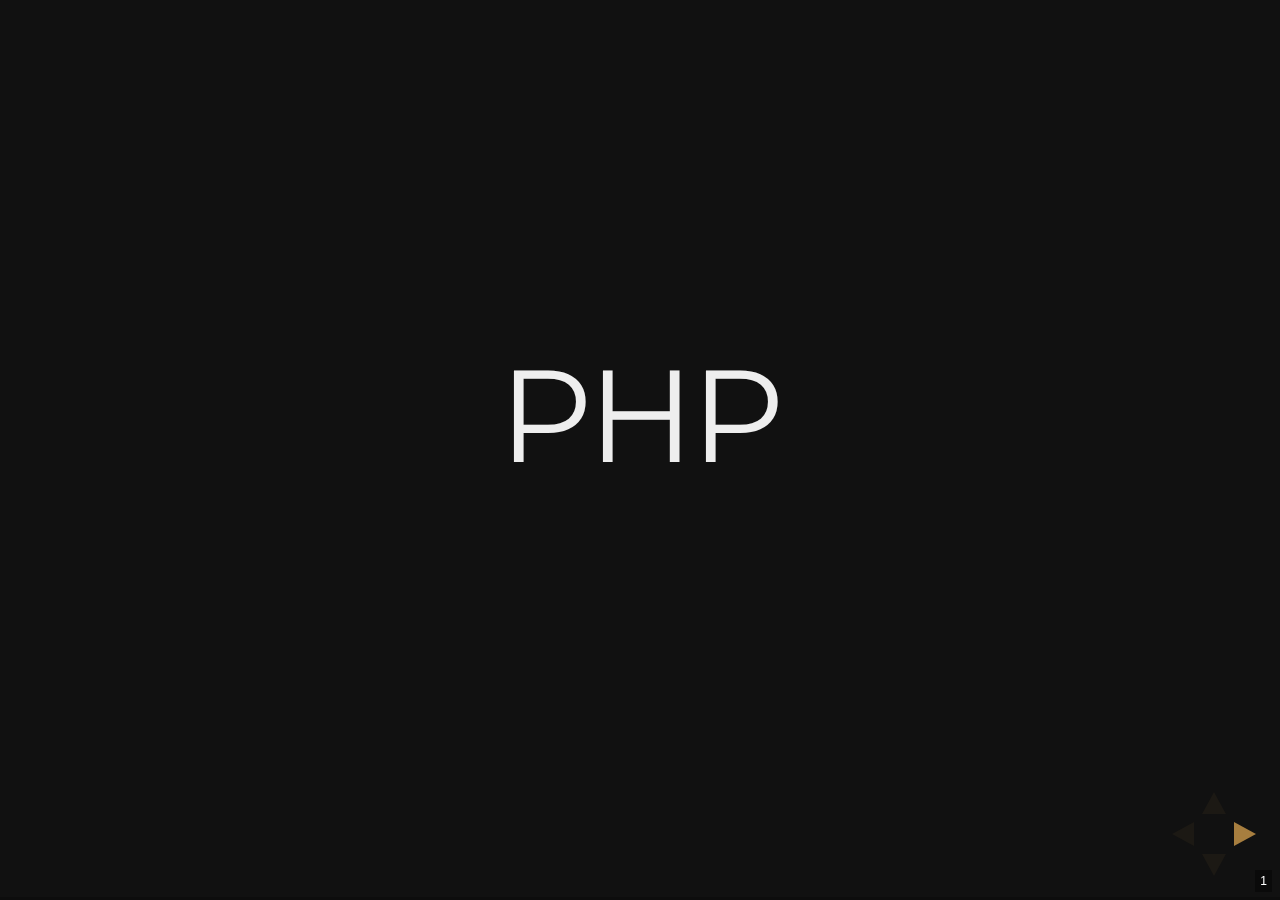
<file: index.html>
<!DOCTYPE html>
<html lang="en">
<head>
<meta charset="utf-8"/>
<title>PHP</title>
<meta name="author" content="(neymarsabin)"/>
<style type="text/css">
.underline { text-decoration: underline; }
</style>
<style type="text/css">
/*!
 * reveal.js
 * http://lab.hakim.se/reveal-js
 * MIT licensed
 *
 * Copyright (C) 2016 Hakim El Hattab, http://hakim.se
 */
/*********************************************
 * RESET STYLES
 *********************************************/
html, body, .reveal div, .reveal span, .reveal applet, .reveal object, .reveal iframe,
.reveal h1, .reveal h2, .reveal h3, .reveal h4, .reveal h5, .reveal h6, .reveal p, .reveal blockquote, .reveal pre,
.reveal a, .reveal abbr, .reveal acronym, .reveal address, .reveal big, .reveal cite, .reveal code,
.reveal del, .reveal dfn, .reveal em, .reveal img, .reveal ins, .reveal kbd, .reveal q, .reveal s, .reveal samp,
.reveal small, .reveal strike, .reveal strong, .reveal sub, .reveal sup, .reveal tt, .reveal var,
.reveal b, .reveal u, .reveal center,
.reveal dl, .reveal dt, .reveal dd, .reveal ol, .reveal ul, .reveal li,
.reveal fieldset, .reveal form, .reveal label, .reveal legend,
.reveal table, .reveal caption, .reveal tbody, .reveal tfoot, .reveal thead, .reveal tr, .reveal th, .reveal td,
.reveal article, .reveal aside, .reveal canvas, .reveal details, .reveal embed,
.reveal figure, .reveal figcaption, .reveal footer, .reveal header, .reveal hgroup,
.reveal menu, .reveal nav, .reveal output, .reveal ruby, .reveal section, .reveal summary,
.reveal time, .reveal mark, .reveal audio, video {
  margin: 0;
  padding: 0;
  border: 0;
  font-size: 100%;
  font: inherit;
  vertical-align: baseline; }

.reveal article, .reveal aside, .reveal details, .reveal figcaption, .reveal figure,
.reveal footer, .reveal header, .reveal hgroup, .reveal menu, .reveal nav, .reveal section {
  display: block; }

/*********************************************
 * GLOBAL STYLES
 *********************************************/
html,
body {
  width: 100%;
  height: 100%;
  overflow: hidden; }

body {
  position: relative;
  line-height: 1;
  background-color: #fff;
  color: #000; }

html:-webkit-full-screen-ancestor {
  background-color: inherit; }

html:-moz-full-screen-ancestor {
  background-color: inherit; }

/*********************************************
 * VIEW FRAGMENTS
 *********************************************/
.reveal .slides section .fragment {
  opacity: 0;
  visibility: hidden;
  -webkit-transition: all 0.2s ease;
          transition: all 0.2s ease; }
  .reveal .slides section .fragment.visible {
    opacity: 1;
    visibility: visible; }

.reveal .slides section .fragment.grow {
  opacity: 1;
  visibility: visible; }
  .reveal .slides section .fragment.grow.visible {
    -webkit-transform: scale(1.3);
        -ms-transform: scale(1.3);
            transform: scale(1.3); }

.reveal .slides section .fragment.shrink {
  opacity: 1;
  visibility: visible; }
  .reveal .slides section .fragment.shrink.visible {
    -webkit-transform: scale(0.7);
        -ms-transform: scale(0.7);
            transform: scale(0.7); }

.reveal .slides section .fragment.zoom-in {
  -webkit-transform: scale(0.1);
      -ms-transform: scale(0.1);
          transform: scale(0.1); }
  .reveal .slides section .fragment.zoom-in.visible {
    -webkit-transform: none;
        -ms-transform: none;
            transform: none; }

.reveal .slides section .fragment.fade-out {
  opacity: 1;
  visibility: visible; }
  .reveal .slides section .fragment.fade-out.visible {
    opacity: 0;
    visibility: hidden; }

.reveal .slides section .fragment.semi-fade-out {
  opacity: 1;
  visibility: visible; }
  .reveal .slides section .fragment.semi-fade-out.visible {
    opacity: 0.5;
    visibility: visible; }

.reveal .slides section .fragment.strike {
  opacity: 1;
  visibility: visible; }
  .reveal .slides section .fragment.strike.visible {
    text-decoration: line-through; }

.reveal .slides section .fragment.current-visible {
  opacity: 0;
  visibility: hidden; }
  .reveal .slides section .fragment.current-visible.current-fragment {
    opacity: 1;
    visibility: visible; }

.reveal .slides section .fragment.highlight-red,
.reveal .slides section .fragment.highlight-current-red,
.reveal .slides section .fragment.highlight-green,
.reveal .slides section .fragment.highlight-current-green,
.reveal .slides section .fragment.highlight-blue,
.reveal .slides section .fragment.highlight-current-blue {
  opacity: 1;
  visibility: visible; }

.reveal .slides section .fragment.highlight-red.visible {
  color: #ff2c2d; }

.reveal .slides section .fragment.highlight-green.visible {
  color: #17ff2e; }

.reveal .slides section .fragment.highlight-blue.visible {
  color: #1b91ff; }

.reveal .slides section .fragment.highlight-current-red.current-fragment {
  color: #ff2c2d; }

.reveal .slides section .fragment.highlight-current-green.current-fragment {
  color: #17ff2e; }

.reveal .slides section .fragment.highlight-current-blue.current-fragment {
  color: #1b91ff; }

/*********************************************
 * DEFAULT ELEMENT STYLES
 *********************************************/
/* Fixes issue in Chrome where italic fonts did not appear when printing to PDF */
.reveal:after {
  content: '';
  font-style: italic; }

.reveal iframe {
  z-index: 1; }

/** Prevents layering issues in certain browser/transition combinations */
.reveal a {
  position: relative; }

.reveal .stretch {
  max-width: none;
  max-height: none; }

.reveal pre.stretch code {
  height: 100%;
  max-height: 100px;
  box-sizing: border-box; }

/*********************************************
 * CONTROLS
 *********************************************/
.reveal .controls {
  display: none;
  position: fixed;
  width: 110px;
  height: 110px;
  z-index: 30;
  right: 10px;
  bottom: 10px;
  -webkit-user-select: none; }

.reveal .controls button {
  padding: 0;
  position: absolute;
  opacity: 0.05;
  width: 0;
  height: 0;
  background-color: transparent;
  border: 12px solid transparent;
  -webkit-transform: scale(0.9999);
      -ms-transform: scale(0.9999);
          transform: scale(0.9999);
  -webkit-transition: all 0.2s ease;
          transition: all 0.2s ease;
  -webkit-appearance: none;
  -webkit-tap-highlight-color: transparent; }

.reveal .controls .enabled {
  opacity: 0.7;
  cursor: pointer; }

.reveal .controls .enabled:active {
  margin-top: 1px; }

.reveal .controls .navigate-left {
  top: 42px;
  border-right-width: 22px;
  border-right-color: #000; }

.reveal .controls .navigate-left.fragmented {
  opacity: 0.3; }

.reveal .controls .navigate-right {
  left: 74px;
  top: 42px;
  border-left-width: 22px;
  border-left-color: #000; }

.reveal .controls .navigate-right.fragmented {
  opacity: 0.3; }

.reveal .controls .navigate-up {
  left: 42px;
  border-bottom-width: 22px;
  border-bottom-color: #000; }

.reveal .controls .navigate-up.fragmented {
  opacity: 0.3; }

.reveal .controls .navigate-down {
  left: 42px;
  top: 74px;
  border-top-width: 22px;
  border-top-color: #000; }

.reveal .controls .navigate-down.fragmented {
  opacity: 0.3; }

/*********************************************
 * PROGRESS BAR
 *********************************************/
.reveal .progress {
  position: fixed;
  display: none;
  height: 3px;
  width: 100%;
  bottom: 0;
  left: 0;
  z-index: 10;
  background-color: rgba(0, 0, 0, 0.2); }

.reveal .progress:after {
  content: '';
  display: block;
  position: absolute;
  height: 20px;
  width: 100%;
  top: -20px; }

.reveal .progress span {
  display: block;
  height: 100%;
  width: 0px;
  background-color: #000;
  -webkit-transition: width 800ms cubic-bezier(0.26, 0.86, 0.44, 0.985);
          transition: width 800ms cubic-bezier(0.26, 0.86, 0.44, 0.985); }

/*********************************************
 * SLIDE NUMBER
 *********************************************/
.reveal .slide-number {
  position: fixed;
  display: block;
  right: 8px;
  bottom: 8px;
  z-index: 31;
  font-family: Helvetica, sans-serif;
  font-size: 12px;
  line-height: 1;
  color: #fff;
  background-color: rgba(0, 0, 0, 0.4);
  padding: 5px; }

.reveal .slide-number-delimiter {
  margin: 0 3px; }

/*********************************************
 * SLIDES
 *********************************************/
.reveal {
  position: relative;
  width: 100%;
  height: 100%;
  overflow: hidden;
  -ms-touch-action: none;
      touch-action: none; }

.reveal .slides {
  position: absolute;
  width: 100%;
  height: 100%;
  top: 0;
  right: 0;
  bottom: 0;
  left: 0;
  margin: auto;
  overflow: visible;
  z-index: 1;
  text-align: center;
  -webkit-perspective: 600px;
          perspective: 600px;
  -webkit-perspective-origin: 50% 40%;
          perspective-origin: 50% 40%; }

.reveal .slides > section {
  -ms-perspective: 600px; }

.reveal .slides > section,
.reveal .slides > section > section {
  display: none;
  position: absolute;
  width: 100%;
  padding: 20px 0px;
  z-index: 10;
  -webkit-transform-style: preserve-3d;
          transform-style: preserve-3d;
  -webkit-transition: -webkit-transform-origin 800ms cubic-bezier(0.26, 0.86, 0.44, 0.985), -webkit-transform 800ms cubic-bezier(0.26, 0.86, 0.44, 0.985), visibility 800ms cubic-bezier(0.26, 0.86, 0.44, 0.985), opacity 800ms cubic-bezier(0.26, 0.86, 0.44, 0.985);
          transition: -ms-transform-origin 800ms cubic-bezier(0.26, 0.86, 0.44, 0.985), transform 800ms cubic-bezier(0.26, 0.86, 0.44, 0.985), visibility 800ms cubic-bezier(0.26, 0.86, 0.44, 0.985), opacity 800ms cubic-bezier(0.26, 0.86, 0.44, 0.985);
          transition: transform-origin 800ms cubic-bezier(0.26, 0.86, 0.44, 0.985), transform 800ms cubic-bezier(0.26, 0.86, 0.44, 0.985), visibility 800ms cubic-bezier(0.26, 0.86, 0.44, 0.985), opacity 800ms cubic-bezier(0.26, 0.86, 0.44, 0.985); }

/* Global transition speed settings */
.reveal[data-transition-speed="fast"] .slides section {
  -webkit-transition-duration: 400ms;
          transition-duration: 400ms; }

.reveal[data-transition-speed="slow"] .slides section {
  -webkit-transition-duration: 1200ms;
          transition-duration: 1200ms; }

/* Slide-specific transition speed overrides */
.reveal .slides section[data-transition-speed="fast"] {
  -webkit-transition-duration: 400ms;
          transition-duration: 400ms; }

.reveal .slides section[data-transition-speed="slow"] {
  -webkit-transition-duration: 1200ms;
          transition-duration: 1200ms; }

.reveal .slides > section.stack {
  padding-top: 0;
  padding-bottom: 0; }

.reveal .slides > section.present,
.reveal .slides > section > section.present {
  display: block;
  z-index: 11;
  opacity: 1; }

.reveal.center,
.reveal.center .slides,
.reveal.center .slides section {
  min-height: 0 !important; }

/* Don't allow interaction with invisible slides */
.reveal .slides > section.future,
.reveal .slides > section > section.future,
.reveal .slides > section.past,
.reveal .slides > section > section.past {
  pointer-events: none; }

.reveal.overview .slides > section,
.reveal.overview .slides > section > section {
  pointer-events: auto; }

.reveal .slides > section.past,
.reveal .slides > section.future,
.reveal .slides > section > section.past,
.reveal .slides > section > section.future {
  opacity: 0; }

/*********************************************
 * Mixins for readability of transitions
 *********************************************/
/*********************************************
 * SLIDE TRANSITION
 * Aliased 'linear' for backwards compatibility
 *********************************************/
.reveal.slide section {
  -webkit-backface-visibility: hidden;
          backface-visibility: hidden; }

.reveal .slides > section[data-transition=slide].past,
.reveal .slides > section[data-transition~=slide-out].past,
.reveal.slide .slides > section:not([data-transition]).past {
  -webkit-transform: translate(-150%, 0);
      -ms-transform: translate(-150%, 0);
          transform: translate(-150%, 0); }

.reveal .slides > section[data-transition=slide].future,
.reveal .slides > section[data-transition~=slide-in].future,
.reveal.slide .slides > section:not([data-transition]).future {
  -webkit-transform: translate(150%, 0);
      -ms-transform: translate(150%, 0);
          transform: translate(150%, 0); }

.reveal .slides > section > section[data-transition=slide].past,
.reveal .slides > section > section[data-transition~=slide-out].past,
.reveal.slide .slides > section > section:not([data-transition]).past {
  -webkit-transform: translate(0, -150%);
      -ms-transform: translate(0, -150%);
          transform: translate(0, -150%); }

.reveal .slides > section > section[data-transition=slide].future,
.reveal .slides > section > section[data-transition~=slide-in].future,
.reveal.slide .slides > section > section:not([data-transition]).future {
  -webkit-transform: translate(0, 150%);
      -ms-transform: translate(0, 150%);
          transform: translate(0, 150%); }

.reveal.linear section {
  -webkit-backface-visibility: hidden;
          backface-visibility: hidden; }

.reveal .slides > section[data-transition=linear].past,
.reveal .slides > section[data-transition~=linear-out].past,
.reveal.linear .slides > section:not([data-transition]).past {
  -webkit-transform: translate(-150%, 0);
      -ms-transform: translate(-150%, 0);
          transform: translate(-150%, 0); }

.reveal .slides > section[data-transition=linear].future,
.reveal .slides > section[data-transition~=linear-in].future,
.reveal.linear .slides > section:not([data-transition]).future {
  -webkit-transform: translate(150%, 0);
      -ms-transform: translate(150%, 0);
          transform: translate(150%, 0); }

.reveal .slides > section > section[data-transition=linear].past,
.reveal .slides > section > section[data-transition~=linear-out].past,
.reveal.linear .slides > section > section:not([data-transition]).past {
  -webkit-transform: translate(0, -150%);
      -ms-transform: translate(0, -150%);
          transform: translate(0, -150%); }

.reveal .slides > section > section[data-transition=linear].future,
.reveal .slides > section > section[data-transition~=linear-in].future,
.reveal.linear .slides > section > section:not([data-transition]).future {
  -webkit-transform: translate(0, 150%);
      -ms-transform: translate(0, 150%);
          transform: translate(0, 150%); }

/*********************************************
 * CONVEX TRANSITION
 * Aliased 'default' for backwards compatibility
 *********************************************/
.reveal .slides > section[data-transition=default].past,
.reveal .slides > section[data-transition~=default-out].past,
.reveal.default .slides > section:not([data-transition]).past {
  -webkit-transform: translate3d(-100%, 0, 0) rotateY(-90deg) translate3d(-100%, 0, 0);
          transform: translate3d(-100%, 0, 0) rotateY(-90deg) translate3d(-100%, 0, 0); }

.reveal .slides > section[data-transition=default].future,
.reveal .slides > section[data-transition~=default-in].future,
.reveal.default .slides > section:not([data-transition]).future {
  -webkit-transform: translate3d(100%, 0, 0) rotateY(90deg) translate3d(100%, 0, 0);
          transform: translate3d(100%, 0, 0) rotateY(90deg) translate3d(100%, 0, 0); }

.reveal .slides > section > section[data-transition=default].past,
.reveal .slides > section > section[data-transition~=default-out].past,
.reveal.default .slides > section > section:not([data-transition]).past {
  -webkit-transform: translate3d(0, -300px, 0) rotateX(70deg) translate3d(0, -300px, 0);
          transform: translate3d(0, -300px, 0) rotateX(70deg) translate3d(0, -300px, 0); }

.reveal .slides > section > section[data-transition=default].future,
.reveal .slides > section > section[data-transition~=default-in].future,
.reveal.default .slides > section > section:not([data-transition]).future {
  -webkit-transform: translate3d(0, 300px, 0) rotateX(-70deg) translate3d(0, 300px, 0);
          transform: translate3d(0, 300px, 0) rotateX(-70deg) translate3d(0, 300px, 0); }

.reveal .slides > section[data-transition=convex].past,
.reveal .slides > section[data-transition~=convex-out].past,
.reveal.convex .slides > section:not([data-transition]).past {
  -webkit-transform: translate3d(-100%, 0, 0) rotateY(-90deg) translate3d(-100%, 0, 0);
          transform: translate3d(-100%, 0, 0) rotateY(-90deg) translate3d(-100%, 0, 0); }

.reveal .slides > section[data-transition=convex].future,
.reveal .slides > section[data-transition~=convex-in].future,
.reveal.convex .slides > section:not([data-transition]).future {
  -webkit-transform: translate3d(100%, 0, 0) rotateY(90deg) translate3d(100%, 0, 0);
          transform: translate3d(100%, 0, 0) rotateY(90deg) translate3d(100%, 0, 0); }

.reveal .slides > section > section[data-transition=convex].past,
.reveal .slides > section > section[data-transition~=convex-out].past,
.reveal.convex .slides > section > section:not([data-transition]).past {
  -webkit-transform: translate3d(0, -300px, 0) rotateX(70deg) translate3d(0, -300px, 0);
          transform: translate3d(0, -300px, 0) rotateX(70deg) translate3d(0, -300px, 0); }

.reveal .slides > section > section[data-transition=convex].future,
.reveal .slides > section > section[data-transition~=convex-in].future,
.reveal.convex .slides > section > section:not([data-transition]).future {
  -webkit-transform: translate3d(0, 300px, 0) rotateX(-70deg) translate3d(0, 300px, 0);
          transform: translate3d(0, 300px, 0) rotateX(-70deg) translate3d(0, 300px, 0); }

/*********************************************
 * CONCAVE TRANSITION
 *********************************************/
.reveal .slides > section[data-transition=concave].past,
.reveal .slides > section[data-transition~=concave-out].past,
.reveal.concave .slides > section:not([data-transition]).past {
  -webkit-transform: translate3d(-100%, 0, 0) rotateY(90deg) translate3d(-100%, 0, 0);
          transform: translate3d(-100%, 0, 0) rotateY(90deg) translate3d(-100%, 0, 0); }

.reveal .slides > section[data-transition=concave].future,
.reveal .slides > section[data-transition~=concave-in].future,
.reveal.concave .slides > section:not([data-transition]).future {
  -webkit-transform: translate3d(100%, 0, 0) rotateY(-90deg) translate3d(100%, 0, 0);
          transform: translate3d(100%, 0, 0) rotateY(-90deg) translate3d(100%, 0, 0); }

.reveal .slides > section > section[data-transition=concave].past,
.reveal .slides > section > section[data-transition~=concave-out].past,
.reveal.concave .slides > section > section:not([data-transition]).past {
  -webkit-transform: translate3d(0, -80%, 0) rotateX(-70deg) translate3d(0, -80%, 0);
          transform: translate3d(0, -80%, 0) rotateX(-70deg) translate3d(0, -80%, 0); }

.reveal .slides > section > section[data-transition=concave].future,
.reveal .slides > section > section[data-transition~=concave-in].future,
.reveal.concave .slides > section > section:not([data-transition]).future {
  -webkit-transform: translate3d(0, 80%, 0) rotateX(70deg) translate3d(0, 80%, 0);
          transform: translate3d(0, 80%, 0) rotateX(70deg) translate3d(0, 80%, 0); }

/*********************************************
 * ZOOM TRANSITION
 *********************************************/
.reveal .slides section[data-transition=zoom],
.reveal.zoom .slides section:not([data-transition]) {
  -webkit-transition-timing-function: ease;
          transition-timing-function: ease; }

.reveal .slides > section[data-transition=zoom].past,
.reveal .slides > section[data-transition~=zoom-out].past,
.reveal.zoom .slides > section:not([data-transition]).past {
  visibility: hidden;
  -webkit-transform: scale(16);
      -ms-transform: scale(16);
          transform: scale(16); }

.reveal .slides > section[data-transition=zoom].future,
.reveal .slides > section[data-transition~=zoom-in].future,
.reveal.zoom .slides > section:not([data-transition]).future {
  visibility: hidden;
  -webkit-transform: scale(0.2);
      -ms-transform: scale(0.2);
          transform: scale(0.2); }

.reveal .slides > section > section[data-transition=zoom].past,
.reveal .slides > section > section[data-transition~=zoom-out].past,
.reveal.zoom .slides > section > section:not([data-transition]).past {
  -webkit-transform: translate(0, -150%);
      -ms-transform: translate(0, -150%);
          transform: translate(0, -150%); }

.reveal .slides > section > section[data-transition=zoom].future,
.reveal .slides > section > section[data-transition~=zoom-in].future,
.reveal.zoom .slides > section > section:not([data-transition]).future {
  -webkit-transform: translate(0, 150%);
      -ms-transform: translate(0, 150%);
          transform: translate(0, 150%); }

/*********************************************
 * CUBE TRANSITION
 *********************************************/
.reveal.cube .slides {
  -webkit-perspective: 1300px;
          perspective: 1300px; }

.reveal.cube .slides section {
  padding: 30px;
  min-height: 700px;
  -webkit-backface-visibility: hidden;
          backface-visibility: hidden;
  box-sizing: border-box; }

.reveal.center.cube .slides section {
  min-height: 0; }

.reveal.cube .slides section:not(.stack):before {
  content: '';
  position: absolute;
  display: block;
  width: 100%;
  height: 100%;
  left: 0;
  top: 0;
  background: rgba(0, 0, 0, 0.1);
  border-radius: 4px;
  -webkit-transform: translateZ(-20px);
          transform: translateZ(-20px); }

.reveal.cube .slides section:not(.stack):after {
  content: '';
  position: absolute;
  display: block;
  width: 90%;
  height: 30px;
  left: 5%;
  bottom: 0;
  background: none;
  z-index: 1;
  border-radius: 4px;
  box-shadow: 0px 95px 25px rgba(0, 0, 0, 0.2);
  -webkit-transform: translateZ(-90px) rotateX(65deg);
          transform: translateZ(-90px) rotateX(65deg); }

.reveal.cube .slides > section.stack {
  padding: 0;
  background: none; }

.reveal.cube .slides > section.past {
  -webkit-transform-origin: 100% 0%;
      -ms-transform-origin: 100% 0%;
          transform-origin: 100% 0%;
  -webkit-transform: translate3d(-100%, 0, 0) rotateY(-90deg);
          transform: translate3d(-100%, 0, 0) rotateY(-90deg); }

.reveal.cube .slides > section.future {
  -webkit-transform-origin: 0% 0%;
      -ms-transform-origin: 0% 0%;
          transform-origin: 0% 0%;
  -webkit-transform: translate3d(100%, 0, 0) rotateY(90deg);
          transform: translate3d(100%, 0, 0) rotateY(90deg); }

.reveal.cube .slides > section > section.past {
  -webkit-transform-origin: 0% 100%;
      -ms-transform-origin: 0% 100%;
          transform-origin: 0% 100%;
  -webkit-transform: translate3d(0, -100%, 0) rotateX(90deg);
          transform: translate3d(0, -100%, 0) rotateX(90deg); }

.reveal.cube .slides > section > section.future {
  -webkit-transform-origin: 0% 0%;
      -ms-transform-origin: 0% 0%;
          transform-origin: 0% 0%;
  -webkit-transform: translate3d(0, 100%, 0) rotateX(-90deg);
          transform: translate3d(0, 100%, 0) rotateX(-90deg); }

/*********************************************
 * PAGE TRANSITION
 *********************************************/
.reveal.page .slides {
  -webkit-perspective-origin: 0% 50%;
          perspective-origin: 0% 50%;
  -webkit-perspective: 3000px;
          perspective: 3000px; }

.reveal.page .slides section {
  padding: 30px;
  min-height: 700px;
  box-sizing: border-box; }

.reveal.page .slides section.past {
  z-index: 12; }

.reveal.page .slides section:not(.stack):before {
  content: '';
  position: absolute;
  display: block;
  width: 100%;
  height: 100%;
  left: 0;
  top: 0;
  background: rgba(0, 0, 0, 0.1);
  -webkit-transform: translateZ(-20px);
          transform: translateZ(-20px); }

.reveal.page .slides section:not(.stack):after {
  content: '';
  position: absolute;
  display: block;
  width: 90%;
  height: 30px;
  left: 5%;
  bottom: 0;
  background: none;
  z-index: 1;
  border-radius: 4px;
  box-shadow: 0px 95px 25px rgba(0, 0, 0, 0.2);
  -webkit-transform: translateZ(-90px) rotateX(65deg); }

.reveal.page .slides > section.stack {
  padding: 0;
  background: none; }

.reveal.page .slides > section.past {
  -webkit-transform-origin: 0% 0%;
      -ms-transform-origin: 0% 0%;
          transform-origin: 0% 0%;
  -webkit-transform: translate3d(-40%, 0, 0) rotateY(-80deg);
          transform: translate3d(-40%, 0, 0) rotateY(-80deg); }

.reveal.page .slides > section.future {
  -webkit-transform-origin: 100% 0%;
      -ms-transform-origin: 100% 0%;
          transform-origin: 100% 0%;
  -webkit-transform: translate3d(0, 0, 0);
          transform: translate3d(0, 0, 0); }

.reveal.page .slides > section > section.past {
  -webkit-transform-origin: 0% 0%;
      -ms-transform-origin: 0% 0%;
          transform-origin: 0% 0%;
  -webkit-transform: translate3d(0, -40%, 0) rotateX(80deg);
          transform: translate3d(0, -40%, 0) rotateX(80deg); }

.reveal.page .slides > section > section.future {
  -webkit-transform-origin: 0% 100%;
      -ms-transform-origin: 0% 100%;
          transform-origin: 0% 100%;
  -webkit-transform: translate3d(0, 0, 0);
          transform: translate3d(0, 0, 0); }

/*********************************************
 * FADE TRANSITION
 *********************************************/
.reveal .slides section[data-transition=fade],
.reveal.fade .slides section:not([data-transition]),
.reveal.fade .slides > section > section:not([data-transition]) {
  -webkit-transform: none;
      -ms-transform: none;
          transform: none;
  -webkit-transition: opacity 0.5s;
          transition: opacity 0.5s; }

.reveal.fade.overview .slides section,
.reveal.fade.overview .slides > section > section {
  -webkit-transition: none;
          transition: none; }

/*********************************************
 * NO TRANSITION
 *********************************************/
.reveal .slides section[data-transition=none],
.reveal.none .slides section:not([data-transition]) {
  -webkit-transform: none;
      -ms-transform: none;
          transform: none;
  -webkit-transition: none;
          transition: none; }

/*********************************************
 * PAUSED MODE
 *********************************************/
.reveal .pause-overlay {
  position: absolute;
  top: 0;
  left: 0;
  width: 100%;
  height: 100%;
  background: black;
  visibility: hidden;
  opacity: 0;
  z-index: 100;
  -webkit-transition: all 1s ease;
          transition: all 1s ease; }

.reveal.paused .pause-overlay {
  visibility: visible;
  opacity: 1; }

/*********************************************
 * FALLBACK
 *********************************************/
.no-transforms {
  overflow-y: auto; }

.no-transforms .reveal .slides {
  position: relative;
  width: 80%;
  height: auto !important;
  top: 0;
  left: 50%;
  margin: 0;
  text-align: center; }

.no-transforms .reveal .controls,
.no-transforms .reveal .progress {
  display: none !important; }

.no-transforms .reveal .slides section {
  display: block !important;
  opacity: 1 !important;
  position: relative !important;
  height: auto;
  min-height: 0;
  top: 0;
  left: -50%;
  margin: 70px 0;
  -webkit-transform: none;
      -ms-transform: none;
          transform: none; }

.no-transforms .reveal .slides section section {
  left: 0; }

.reveal .no-transition,
.reveal .no-transition * {
  -webkit-transition: none !important;
          transition: none !important; }

/*********************************************
 * PER-SLIDE BACKGROUNDS
 *********************************************/
.reveal .backgrounds {
  position: absolute;
  width: 100%;
  height: 100%;
  top: 0;
  left: 0;
  -webkit-perspective: 600px;
          perspective: 600px; }

.reveal .slide-background {
  display: none;
  position: absolute;
  width: 100%;
  height: 100%;
  opacity: 0;
  visibility: hidden;
  background-color: transparent;
  background-position: 50% 50%;
  background-repeat: no-repeat;
  background-size: cover;
  -webkit-transition: all 800ms cubic-bezier(0.26, 0.86, 0.44, 0.985);
          transition: all 800ms cubic-bezier(0.26, 0.86, 0.44, 0.985); }

.reveal .slide-background.stack {
  display: block; }

.reveal .slide-background.present {
  opacity: 1;
  visibility: visible; }

.print-pdf .reveal .slide-background {
  opacity: 1 !important;
  visibility: visible !important; }

/* Video backgrounds */
.reveal .slide-background video {
  position: absolute;
  width: 100%;
  height: 100%;
  max-width: none;
  max-height: none;
  top: 0;
  left: 0; }

/* Immediate transition style */
.reveal[data-background-transition=none] > .backgrounds .slide-background,
.reveal > .backgrounds .slide-background[data-background-transition=none] {
  -webkit-transition: none;
          transition: none; }

/* Slide */
.reveal[data-background-transition=slide] > .backgrounds .slide-background,
.reveal > .backgrounds .slide-background[data-background-transition=slide] {
  opacity: 1;
  -webkit-backface-visibility: hidden;
          backface-visibility: hidden; }

.reveal[data-background-transition=slide] > .backgrounds .slide-background.past,
.reveal > .backgrounds .slide-background.past[data-background-transition=slide] {
  -webkit-transform: translate(-100%, 0);
      -ms-transform: translate(-100%, 0);
          transform: translate(-100%, 0); }

.reveal[data-background-transition=slide] > .backgrounds .slide-background.future,
.reveal > .backgrounds .slide-background.future[data-background-transition=slide] {
  -webkit-transform: translate(100%, 0);
      -ms-transform: translate(100%, 0);
          transform: translate(100%, 0); }

.reveal[data-background-transition=slide] > .backgrounds .slide-background > .slide-background.past,
.reveal > .backgrounds .slide-background > .slide-background.past[data-background-transition=slide] {
  -webkit-transform: translate(0, -100%);
      -ms-transform: translate(0, -100%);
          transform: translate(0, -100%); }

.reveal[data-background-transition=slide] > .backgrounds .slide-background > .slide-background.future,
.reveal > .backgrounds .slide-background > .slide-background.future[data-background-transition=slide] {
  -webkit-transform: translate(0, 100%);
      -ms-transform: translate(0, 100%);
          transform: translate(0, 100%); }

/* Convex */
.reveal[data-background-transition=convex] > .backgrounds .slide-background.past,
.reveal > .backgrounds .slide-background.past[data-background-transition=convex] {
  opacity: 0;
  -webkit-transform: translate3d(-100%, 0, 0) rotateY(-90deg) translate3d(-100%, 0, 0);
          transform: translate3d(-100%, 0, 0) rotateY(-90deg) translate3d(-100%, 0, 0); }

.reveal[data-background-transition=convex] > .backgrounds .slide-background.future,
.reveal > .backgrounds .slide-background.future[data-background-transition=convex] {
  opacity: 0;
  -webkit-transform: translate3d(100%, 0, 0) rotateY(90deg) translate3d(100%, 0, 0);
          transform: translate3d(100%, 0, 0) rotateY(90deg) translate3d(100%, 0, 0); }

.reveal[data-background-transition=convex] > .backgrounds .slide-background > .slide-background.past,
.reveal > .backgrounds .slide-background > .slide-background.past[data-background-transition=convex] {
  opacity: 0;
  -webkit-transform: translate3d(0, -100%, 0) rotateX(90deg) translate3d(0, -100%, 0);
          transform: translate3d(0, -100%, 0) rotateX(90deg) translate3d(0, -100%, 0); }

.reveal[data-background-transition=convex] > .backgrounds .slide-background > .slide-background.future,
.reveal > .backgrounds .slide-background > .slide-background.future[data-background-transition=convex] {
  opacity: 0;
  -webkit-transform: translate3d(0, 100%, 0) rotateX(-90deg) translate3d(0, 100%, 0);
          transform: translate3d(0, 100%, 0) rotateX(-90deg) translate3d(0, 100%, 0); }

/* Concave */
.reveal[data-background-transition=concave] > .backgrounds .slide-background.past,
.reveal > .backgrounds .slide-background.past[data-background-transition=concave] {
  opacity: 0;
  -webkit-transform: translate3d(-100%, 0, 0) rotateY(90deg) translate3d(-100%, 0, 0);
          transform: translate3d(-100%, 0, 0) rotateY(90deg) translate3d(-100%, 0, 0); }

.reveal[data-background-transition=concave] > .backgrounds .slide-background.future,
.reveal > .backgrounds .slide-background.future[data-background-transition=concave] {
  opacity: 0;
  -webkit-transform: translate3d(100%, 0, 0) rotateY(-90deg) translate3d(100%, 0, 0);
          transform: translate3d(100%, 0, 0) rotateY(-90deg) translate3d(100%, 0, 0); }

.reveal[data-background-transition=concave] > .backgrounds .slide-background > .slide-background.past,
.reveal > .backgrounds .slide-background > .slide-background.past[data-background-transition=concave] {
  opacity: 0;
  -webkit-transform: translate3d(0, -100%, 0) rotateX(-90deg) translate3d(0, -100%, 0);
          transform: translate3d(0, -100%, 0) rotateX(-90deg) translate3d(0, -100%, 0); }

.reveal[data-background-transition=concave] > .backgrounds .slide-background > .slide-background.future,
.reveal > .backgrounds .slide-background > .slide-background.future[data-background-transition=concave] {
  opacity: 0;
  -webkit-transform: translate3d(0, 100%, 0) rotateX(90deg) translate3d(0, 100%, 0);
          transform: translate3d(0, 100%, 0) rotateX(90deg) translate3d(0, 100%, 0); }

/* Zoom */
.reveal[data-background-transition=zoom] > .backgrounds .slide-background,
.reveal > .backgrounds .slide-background[data-background-transition=zoom] {
  -webkit-transition-timing-function: ease;
          transition-timing-function: ease; }

.reveal[data-background-transition=zoom] > .backgrounds .slide-background.past,
.reveal > .backgrounds .slide-background.past[data-background-transition=zoom] {
  opacity: 0;
  visibility: hidden;
  -webkit-transform: scale(16);
      -ms-transform: scale(16);
          transform: scale(16); }

.reveal[data-background-transition=zoom] > .backgrounds .slide-background.future,
.reveal > .backgrounds .slide-background.future[data-background-transition=zoom] {
  opacity: 0;
  visibility: hidden;
  -webkit-transform: scale(0.2);
      -ms-transform: scale(0.2);
          transform: scale(0.2); }

.reveal[data-background-transition=zoom] > .backgrounds .slide-background > .slide-background.past,
.reveal > .backgrounds .slide-background > .slide-background.past[data-background-transition=zoom] {
  opacity: 0;
  visibility: hidden;
  -webkit-transform: scale(16);
      -ms-transform: scale(16);
          transform: scale(16); }

.reveal[data-background-transition=zoom] > .backgrounds .slide-background > .slide-background.future,
.reveal > .backgrounds .slide-background > .slide-background.future[data-background-transition=zoom] {
  opacity: 0;
  visibility: hidden;
  -webkit-transform: scale(0.2);
      -ms-transform: scale(0.2);
          transform: scale(0.2); }

/* Global transition speed settings */
.reveal[data-transition-speed="fast"] > .backgrounds .slide-background {
  -webkit-transition-duration: 400ms;
          transition-duration: 400ms; }

.reveal[data-transition-speed="slow"] > .backgrounds .slide-background {
  -webkit-transition-duration: 1200ms;
          transition-duration: 1200ms; }

/*********************************************
 * OVERVIEW
 *********************************************/
.reveal.overview {
  -webkit-perspective-origin: 50% 50%;
          perspective-origin: 50% 50%;
  -webkit-perspective: 700px;
          perspective: 700px; }
  .reveal.overview .slides section {
    height: 700px;
    opacity: 1 !important;
    overflow: hidden;
    visibility: visible !important;
    cursor: pointer;
    box-sizing: border-box; }
  .reveal.overview .slides section:hover,
  .reveal.overview .slides section.present {
    outline: 10px solid rgba(150, 150, 150, 0.4);
    outline-offset: 10px; }
  .reveal.overview .slides section .fragment {
    opacity: 1;
    -webkit-transition: none;
            transition: none; }
  .reveal.overview .slides section:after,
  .reveal.overview .slides section:before {
    display: none !important; }
  .reveal.overview .slides > section.stack {
    padding: 0;
    top: 0 !important;
    background: none;
    outline: none;
    overflow: visible; }
  .reveal.overview .backgrounds {
    -webkit-perspective: inherit;
            perspective: inherit; }
  .reveal.overview .backgrounds .slide-background {
    opacity: 1;
    visibility: visible;
    outline: 10px solid rgba(150, 150, 150, 0.1);
    outline-offset: 10px; }

.reveal.overview .slides section,
.reveal.overview-deactivating .slides section {
  -webkit-transition: none;
          transition: none; }

.reveal.overview .backgrounds .slide-background,
.reveal.overview-deactivating .backgrounds .slide-background {
  -webkit-transition: none;
          transition: none; }

.reveal.overview-animated .slides {
  -webkit-transition: -webkit-transform 0.4s ease;
          transition: transform 0.4s ease; }

/*********************************************
 * RTL SUPPORT
 *********************************************/
.reveal.rtl .slides,
.reveal.rtl .slides h1,
.reveal.rtl .slides h2,
.reveal.rtl .slides h3,
.reveal.rtl .slides h4,
.reveal.rtl .slides h5,
.reveal.rtl .slides h6 {
  direction: rtl;
  font-family: sans-serif; }

.reveal.rtl pre,
.reveal.rtl code {
  direction: ltr; }

.reveal.rtl ol,
.reveal.rtl ul {
  text-align: right; }

.reveal.rtl .progress span {
  float: right; }

/*********************************************
 * PARALLAX BACKGROUND
 *********************************************/
.reveal.has-parallax-background .backgrounds {
  -webkit-transition: all 0.8s ease;
          transition: all 0.8s ease; }

/* Global transition speed settings */
.reveal.has-parallax-background[data-transition-speed="fast"] .backgrounds {
  -webkit-transition-duration: 400ms;
          transition-duration: 400ms; }

.reveal.has-parallax-background[data-transition-speed="slow"] .backgrounds {
  -webkit-transition-duration: 1200ms;
          transition-duration: 1200ms; }

/*********************************************
 * LINK PREVIEW OVERLAY
 *********************************************/
.reveal .overlay {
  position: absolute;
  top: 0;
  left: 0;
  width: 100%;
  height: 100%;
  z-index: 1000;
  background: rgba(0, 0, 0, 0.9);
  opacity: 0;
  visibility: hidden;
  -webkit-transition: all 0.3s ease;
          transition: all 0.3s ease; }

.reveal .overlay.visible {
  opacity: 1;
  visibility: visible; }

.reveal .overlay .spinner {
  position: absolute;
  display: block;
  top: 50%;
  left: 50%;
  width: 32px;
  height: 32px;
  margin: -16px 0 0 -16px;
  z-index: 10;
  background-image: url([data-uri]%2F%2F%2F6%2Bvr8nJybW1tcDAwOjo6Nvb26ioqKOjo7Ozs%2FLy8vz8%2FAAAAAAAAAAAACH%2FC05FVFNDQVBFMi4wAwEAAAAh%2FhpDcmVhdGVkIHdpdGggYWpheGxvYWQuaW5mbwAh%[base64]%2FV%2FnmOM82XiHRLYKhKP1oZmADdEAAAh%2BQQJCgAAACwAAAAAIAAgAAAE6hDISWlZpOrNp1lGNRSdRpDUolIGw5RUYhhHukqFu8DsrEyqnWThGvAmhVlteBvojpTDDBUEIFwMFBRAmBkSgOrBFZogCASwBDEY%2FCZSg7GSE0gSCjQBMVG023xWBhklAnoEdhQEfyNqMIcKjhRsjEdnezB%2BA4k8gTwJhFuiW4dokXiloUepBAp5qaKpp6%2BHo7aWW54wl7obvEe0kRuoplCGepwSx2jJvqHEmGt6whJpGpfJCHmOoNHKaHx61WiSR92E4lbFoq%2BB6QDtuetcaBPnW6%2BO7wDHpIiK9SaVK5GgV543tzjgGcghAgAh%[base64]%2B%2BG%2Bw48edZPK%2BM6hLJpQg484enXIdQFSS1u6UhksENEQAAIfkECQoAAAAsAAAAACAAIAAABOcQyEmpGKLqzWcZRVUQnZYg1aBSh2GUVEIQ2aQOE%2BG%2BcD4ntpWkZQj1JIiZIogDFFyHI0UxQwFugMSOFIPJftfVAEoZLBbcLEFhlQiqGp1Vd140AUklUN3eCA51C1EWMzMCezCBBmkxVIVHBWd3HHl9JQOIJSdSnJ0TDKChCwUJjoWMPaGqDKannasMo6WnM562R5YluZRwur0wpgqZE7NKUm%2BFNRPIhjBJxKZteWuIBMN4zRMIVIhffcgojwCF117i4nlLnY5ztRLsnOk%2BaV%2BoJY7V7m76PdkS4trKcdg0Zc0tTcKkRAAAIfkECQoAAAAsAAAAACAAIAAABO4QyEkpKqjqzScpRaVkXZWQEximw1BSCUEIlDohrft6cpKCk5xid5MNJTaAIkekKGQkWyKHkvhKsR7ARmitkAYDYRIbUQRQjWBwJRzChi9CRlBcY1UN4g0%[base64]%[base64]%2BE71SRQeyqUToLA7VxF0JDyIQh%2FMVVPMt1ECZlfcjZJ9mIKoaTl1MRIl5o4CUKXOwmyrCInCKqcWtvadL2SYhyASyNDJ0uIiRMDjI0Fd30%2FiI2UA5GSS5UDj2l6NoqgOgN4gksEBgYFf0FDqKgHnyZ9OX8HrgYHdHpcHQULXAS2qKpENRg7eAMLC7kTBaixUYFkKAzWAAnLC7FLVxLWDBLKCwaKTULgEwbLA4hJtOkSBNqITT3xEgfLpBtzE%2FjiuL04RGEBgwWhShRgQExHBAAh%2BQQJCgAAACwAAAAAIAAgAAAE7xDISWlSqerNpyJKhWRdlSAVoVLCWk6JKlAqAavhO9UkUHsqlE6CwO1cRdCQ8iEIfzFVTzLdRAmZX3I2SfZiCqGk5dTESJeaOAlClzsJsqwiJwiqnFrb2nS9kmIcgEsjQydLiIlHehhpejaIjzh9eomSjZR%[base64]%2BE71SRQeyqUToLA7VxF0JDyIQh%[base64]%2BE71SRQeyqUToLA7VxF0JDyIQh%2FMVVPMt1ECZlfcjZJ9mIKoaTl1MRIl5o4CUKXOwmyrCInCKqcWtvadL2SYhyASyNDJ0uIiUd6GAULDJCRiXo1CpGXDJOUjY%2BYip9DhToJA4RBLwMLCwVDfRgbBAaqqoZ1XBMHswsHtxtFaH1iqaoGNgAIxRpbFAgfPQSqpbgGBqUD1wBXeCYp1AYZ19JJOYgH1KwA4UBvQwXUBxPqVD9L3sbp2BNk2xvvFPJd%2BMFCN6HAAIKgNggY0KtEBAAh%[base64]%2BvsYMDAzZQPC9VCNkDWUhGkuE5PxJNwiUK4UfLzOlD4WvzAHaoG9nxPi5d%2BjYUqfAhhykOFwJWiAAAIfkECQoAAAAsAAAAACAAIAAABPAQyElpUqnqzaciSoVkXVUMFaFSwlpOCcMYlErAavhOMnNLNo8KsZsMZItJEIDIFSkLGQoQTNhIsFehRww2CQLKF0tYGKYSg%2BygsZIuNqJksKgbfgIGepNo2cIUB3V1B3IvNiBYNQaDSTtfhhx0CwVPI0UJe0%2Bbm4g5VgcGoqOcnjmjqDSdnhgEoamcsZuXO1aWQy8KAwOAuTYYGwi7w5h%2BKr0SJ8MFihpNbx%2B4Erq7BYBuzsdiH1jCAzoSfl0rVirNbRXlBBlLX%2BBP0XJLAPGzTkAuAOqb0WT5AH7OcdCm5B8TgRwSRKIHQtaLCwg1RAAAOwAAAAAAAAAAAA%3D%3D);
  visibility: visible;
  opacity: 0.6;
  -webkit-transition: all 0.3s ease;
          transition: all 0.3s ease; }

.reveal .overlay header {
  position: absolute;
  left: 0;
  top: 0;
  width: 100%;
  height: 40px;
  z-index: 2;
  border-bottom: 1px solid #222; }

.reveal .overlay header a {
  display: inline-block;
  width: 40px;
  height: 40px;
  padding: 0 10px;
  float: right;
  opacity: 0.6;
  box-sizing: border-box; }

.reveal .overlay header a:hover {
  opacity: 1; }

.reveal .overlay header a .icon {
  display: inline-block;
  width: 20px;
  height: 20px;
  background-position: 50% 50%;
  background-size: 100%;
  background-repeat: no-repeat; }

.reveal .overlay header a.close .icon {
  background-image: url([data-uri]); }

.reveal .overlay header a.external .icon {
  background-image: url([data-uri]); }

.reveal .overlay .viewport {
  position: absolute;
  top: 40px;
  right: 0;
  bottom: 0;
  left: 0; }

.reveal .overlay.overlay-preview .viewport iframe {
  width: 100%;
  height: 100%;
  max-width: 100%;
  max-height: 100%;
  border: 0;
  opacity: 0;
  visibility: hidden;
  -webkit-transition: all 0.3s ease;
          transition: all 0.3s ease; }

.reveal .overlay.overlay-preview.loaded .viewport iframe {
  opacity: 1;
  visibility: visible; }

.reveal .overlay.overlay-preview.loaded .spinner {
  opacity: 0;
  visibility: hidden;
  -webkit-transform: scale(0.2);
      -ms-transform: scale(0.2);
          transform: scale(0.2); }

.reveal .overlay.overlay-help .viewport {
  overflow: auto;
  color: #fff; }

.reveal .overlay.overlay-help .viewport .viewport-inner {
  width: 600px;
  margin: 0 auto;
  padding: 60px;
  text-align: center;
  letter-spacing: normal; }

.reveal .overlay.overlay-help .viewport .viewport-inner .title {
  font-size: 20px; }

.reveal .overlay.overlay-help .viewport .viewport-inner table {
  border: 1px solid #fff;
  border-collapse: collapse;
  font-size: 14px; }

.reveal .overlay.overlay-help .viewport .viewport-inner table th,
.reveal .overlay.overlay-help .viewport .viewport-inner table td {
  width: 200px;
  padding: 10px;
  border: 1px solid #fff;
  vertical-align: middle; }

.reveal .overlay.overlay-help .viewport .viewport-inner table th {
  padding-top: 20px;
  padding-bottom: 20px; }

/*********************************************
 * PLAYBACK COMPONENT
 *********************************************/
.reveal .playback {
  position: fixed;
  left: 15px;
  bottom: 20px;
  z-index: 30;
  cursor: pointer;
  -webkit-transition: all 400ms ease;
          transition: all 400ms ease; }

.reveal.overview .playback {
  opacity: 0;
  visibility: hidden; }

/*********************************************
 * ROLLING LINKS
 *********************************************/
.reveal .roll {
  display: inline-block;
  line-height: 1.2;
  overflow: hidden;
  vertical-align: top;
  -webkit-perspective: 400px;
          perspective: 400px;
  -webkit-perspective-origin: 50% 50%;
          perspective-origin: 50% 50%; }

.reveal .roll:hover {
  background: none;
  text-shadow: none; }

.reveal .roll span {
  display: block;
  position: relative;
  padding: 0 2px;
  pointer-events: none;
  -webkit-transition: all 400ms ease;
          transition: all 400ms ease;
  -webkit-transform-origin: 50% 0%;
      -ms-transform-origin: 50% 0%;
          transform-origin: 50% 0%;
  -webkit-transform-style: preserve-3d;
          transform-style: preserve-3d;
  -webkit-backface-visibility: hidden;
          backface-visibility: hidden; }

.reveal .roll:hover span {
  background: rgba(0, 0, 0, 0.5);
  -webkit-transform: translate3d(0px, 0px, -45px) rotateX(90deg);
          transform: translate3d(0px, 0px, -45px) rotateX(90deg); }

.reveal .roll span:after {
  content: attr(data-title);
  display: block;
  position: absolute;
  left: 0;
  top: 0;
  padding: 0 2px;
  -webkit-backface-visibility: hidden;
          backface-visibility: hidden;
  -webkit-transform-origin: 50% 0%;
      -ms-transform-origin: 50% 0%;
          transform-origin: 50% 0%;
  -webkit-transform: translate3d(0px, 110%, 0px) rotateX(-90deg);
          transform: translate3d(0px, 110%, 0px) rotateX(-90deg); }

/*********************************************
 * SPEAKER NOTES
 *********************************************/
.reveal aside.notes {
  display: none; }

.reveal .speaker-notes {
  display: none;
  position: absolute;
  width: 70%;
  max-height: 15%;
  left: 15%;
  bottom: 26px;
  padding: 10px;
  z-index: 1;
  font-size: 18px;
  line-height: 1.4;
  color: #fff;
  background-color: rgba(0, 0, 0, 0.5);
  overflow: auto;
  box-sizing: border-box;
  text-align: left;
  font-family: Helvetica, sans-serif;
  -webkit-overflow-scrolling: touch; }

.reveal .speaker-notes.visible:not(:empty) {
  display: block; }

@media screen and (max-width: 1024px) {
  .reveal .speaker-notes {
    font-size: 14px; } }

@media screen and (max-width: 600px) {
  .reveal .speaker-notes {
    width: 90%;
    left: 5%; } }

/*********************************************
 * ZOOM PLUGIN
 *********************************************/
.zoomed .reveal *,
.zoomed .reveal *:before,
.zoomed .reveal *:after {
  -webkit-backface-visibility: visible !important;
          backface-visibility: visible !important; }

.zoomed .reveal .progress,
.zoomed .reveal .controls {
  opacity: 0; }

.zoomed .reveal .roll span {
  background: none; }

.zoomed .reveal .roll span:after {
  visibility: hidden; }

</style>

<style type="text/css">
/**
 * Black theme for reveal.js.
 *
 * Copyright (C) 2011-2012 Hakim El Hattab, http://hakim.se
 */
@import url(https://fonts.googleapis.com/css?family=Montserrat:700);
@import url(https://fonts.googleapis.com/css?family=Open+Sans:400,700,400italic,700italic);
/*********************************************
 * GLOBAL STYLES
 *********************************************/
body {
  background: #111;
  background-color: #111; }

.reveal {
  font-family: "Open Sans", sans-serif;
  font-size: 30px;
  font-weight: normal;
  color: #eee; }

::selection {
  color: #fff;
  background: #e7ad52;
  text-shadow: none; }

.reveal .slides > section,
.reveal .slides > section > section {
  line-height: 1.3;
  font-weight: inherit; }

/*********************************************
 * HEADERS
 *********************************************/
.reveal h1,
.reveal h2,
.reveal h3,
.reveal h4,
.reveal h5,
.reveal h6 {
  margin: 0 0 20px 0;
  color: #eee;
  font-family: "Montserrat", Impact, sans-serif;
  font-weight: normal;
  line-height: 1.2;
  letter-spacing: -0.03em;
  text-transform: none;
  text-shadow: none;
  word-wrap: break-word; }

.reveal h1 {
  font-size: 3.77em; }

.reveal h2 {
  font-size: 2.11em; }

.reveal h3 {
  font-size: 1.55em; }

.reveal h4 {
  font-size: 1em; }

.reveal h1 {
  text-shadow: none; }

/*********************************************
 * OTHER
 *********************************************/
.reveal p {
  margin: 20px 0;
  line-height: 1.3; }

/* Ensure certain elements are never larger than the slide itself */
.reveal img,
.reveal video,
.reveal iframe {
  max-width: 95%;
  max-height: 95%; }

.reveal strong,
.reveal b {
  font-weight: bold; }

.reveal em {
  font-style: italic; }

.reveal ol,
.reveal dl,
.reveal ul {
  display: inline-block;
  text-align: left;
  margin: 0 0 0 1em; }

.reveal ol {
  list-style-type: decimal; }

.reveal ul {
  list-style-type: disc; }

.reveal ul ul {
  list-style-type: square; }

.reveal ul ul ul {
  list-style-type: circle; }

.reveal ul ul,
.reveal ul ol,
.reveal ol ol,
.reveal ol ul {
  display: block;
  margin-left: 40px; }

.reveal dt {
  font-weight: bold; }

.reveal dd {
  margin-left: 40px; }

.reveal q,
.reveal blockquote {
  quotes: none; }

.reveal blockquote {
  display: block;
  position: relative;
  width: 70%;
  margin: 20px auto;
  padding: 5px;
  font-style: italic;
  background: rgba(255, 255, 255, 0.05);
  box-shadow: 0px 0px 2px rgba(0, 0, 0, 0.2); }

.reveal blockquote p:first-child,
.reveal blockquote p:last-child {
  display: inline-block; }

.reveal q {
  font-style: italic; }

.reveal pre {
  display: block;
  position: relative;
  width: 90%;
  margin: 20px auto;
  text-align: left;
  font-size: 0.55em;
  font-family: monospace;
  line-height: 1.2em;
  word-wrap: break-word;
  box-shadow: 0px 0px 6px rgba(0, 0, 0, 0.3); }

.reveal code {
  font-family: monospace; }

.reveal pre code {
  display: block;
  padding: 5px;
  overflow: auto;
  max-height: 400px;
  word-wrap: normal; }

.reveal table {
  margin: auto;
  border-collapse: collapse;
  border-spacing: 0; }

.reveal table th {
  font-weight: bold; }

.reveal table th,
.reveal table td {
  text-align: left;
  padding: 0.2em 0.5em 0.2em 0.5em;
  border-bottom: 1px solid; }

.reveal table th[align="center"],
.reveal table td[align="center"] {
  text-align: center; }

.reveal table th[align="right"],
.reveal table td[align="right"] {
  text-align: right; }

.reveal table tr:last-child td {
  border-bottom: none; }

.reveal sup {
  vertical-align: super; }

.reveal sub {
  vertical-align: sub; }

.reveal small {
  display: inline-block;
  font-size: 0.6em;
  line-height: 1.2em;
  vertical-align: top; }

.reveal small * {
  vertical-align: top; }

/*********************************************
 * LINKS
 *********************************************/
.reveal a {
  color: #e7ad52;
  text-decoration: none;
  -webkit-transition: color 0.15s ease;
  -moz-transition: color 0.15s ease;
  transition: color 0.15s ease; }

.reveal a:hover {
  color: #f3d7ac;
  text-shadow: none;
  border: none; }

.reveal .roll span:after {
  color: #fff;
  background: #d08a1d; }

/*********************************************
 * IMAGES
 *********************************************/
.reveal section img {
  margin: 15px 0px;
  background: rgba(255, 255, 255, 0.12);
  border: 4px solid #eee;
  box-shadow: 0 0 10px rgba(0, 0, 0, 0.15); }

.reveal section img.plain {
  border: 0;
  box-shadow: none; }

.reveal a img {
  -webkit-transition: all 0.15s linear;
  -moz-transition: all 0.15s linear;
  transition: all 0.15s linear; }

.reveal a:hover img {
  background: rgba(255, 255, 255, 0.2);
  border-color: #e7ad52;
  box-shadow: 0 0 20px rgba(0, 0, 0, 0.55); }

/*********************************************
 * NAVIGATION CONTROLS
 *********************************************/
.reveal .controls .navigate-left,
.reveal .controls .navigate-left.enabled {
  border-right-color: #e7ad52; }

.reveal .controls .navigate-right,
.reveal .controls .navigate-right.enabled {
  border-left-color: #e7ad52; }

.reveal .controls .navigate-up,
.reveal .controls .navigate-up.enabled {
  border-bottom-color: #e7ad52; }

.reveal .controls .navigate-down,
.reveal .controls .navigate-down.enabled {
  border-top-color: #e7ad52; }

.reveal .controls .navigate-left.enabled:hover {
  border-right-color: #f3d7ac; }

.reveal .controls .navigate-right.enabled:hover {
  border-left-color: #f3d7ac; }

.reveal .controls .navigate-up.enabled:hover {
  border-bottom-color: #f3d7ac; }

.reveal .controls .navigate-down.enabled:hover {
  border-top-color: #f3d7ac; }

/*********************************************
 * PROGRESS BAR
 *********************************************/
.reveal .progress {
  background: rgba(0, 0, 0, 0.2); }

.reveal .progress span {
  background: #e7ad52;
  -webkit-transition: width 800ms cubic-bezier(0.26, 0.86, 0.44, 0.985);
  -moz-transition: width 800ms cubic-bezier(0.26, 0.86, 0.44, 0.985);
  transition: width 800ms cubic-bezier(0.26, 0.86, 0.44, 0.985); }

/* SRC and SRC-CSS */ 
.src  {
  font-size: 100em;
}
</style>

<style type="text/css">
.reveal pre {
		font-size: 25px;
}

.author {
		display: none;
}

p.date {
		display: none;
}

</style>
</head>
<body>
<div class="reveal">
<div class="slides">
<section id="sec-title-slide"><h1 class="title">PHP</h1><h2 class="author">neymarsabin</h2><p class="date">Created: 2017-07-14 Fri 15:22</p>
</section>


<section>
<section id="slide-orgab3c287">
<h2 id="orgab3c287">Introduction</h2>
<ul>
<li>Language for developing Dynamic web applications</li>
<li>PHP scripts run on the server</li>
<li>A PHP program may contain HTML,CSS and JS along with it</li>
<li>".php" is the file name extension</li>

</ul>

</section>
</section>
<section>
<section id="slide-orgaec8934" data-background="./images/php.gif" data-background-size="900px" data-background-transition="linear">
<h2 id="orgaec8934"></h2>

</section>
</section>
<section>
<section id="slide-orgb33ffc8">
<h2 id="orgb33ffc8">Variables</h2>
<div class="org-src-container">

<pre  class="src src-php"><span style="color: #F8F8F2; background-color: #272822;">$</span><span style="color: #FD971F;">name</span> = <span style="color: #E6DB74;">"Rick"</span>;
<span style="color: #F8F8F2; background-color: #272822;">$</span><span style="color: #FD971F;">money</span> = 10.5;
<span style="color: #F8F8F2; background-color: #272822;">$</span><span style="color: #FD971F;">boolean</span> = <span style="color: #AE81FF;">true</span>;
<span style="color: #F8F8F2; background-color: #272822;">$</span><span style="color: #FD971F;">age</span> = 30;
</pre>
</div>
<blockquote nil>
<p>
A letter must start with underscore or a letter. <br />
Variables names are case sensitive.
</p>
</blockquote>

<div class="org-src-container">

<pre  class="src src-php"><span style="color: #F92672;">echo</span> <span style="color: #E6DB74;">"My name is "</span>. <span style="color: #F8F8F2; background-color: #272822;">$</span><span style="color: #FD971F;">name</span> . <span style="color: #E6DB74;">"My age is </span><span style="color: #FD971F;">$age</span><span style="color: #E6DB74;">"</span>;
<span style="color: #F92672;">echo</span> <span style="color: #E6DB74;">" I have </span><span style="color: #FD971F;">$money</span><span style="color: #E6DB74;"> in my pocket."</span>;
</pre>
</div>


</section>
</section>
<section>
<section id="slide-orgd8e6711">
<h2 id="orgd8e6711">Variable Scope</h2>
<ul>
<li>Global Variables</li>
<li>Local Variables</li>
<li>Static Varibles</li>

</ul>

</section>
</section>
<section>
<section id="slide-org4a4ec33">
<h2 id="org4a4ec33">Data Types</h2>
<ul>
<li>String</li>
<li>Integer</li>
<li>Float</li>
<li>Integer</li>
<li>Boolean</li>
<li>Array</li>
<li>Object</li>

</ul>

</section>
</section>
<section>
<section id="slide-orgd767bdd">
<h2 id="orgd767bdd">Arrays</h2>
<div class="org-src-container">

<pre  class="src src-php"><span style="color: #F8F8F2; background-color: #272822;">$</span><span style="color: #FD971F;">colleges</span> = <span style="color: #F92672;">array</span>(<span style="color: #E6DB74;">"NIST"</span>,<span style="color: #E6DB74;">"Kathmandu University"</span>,<span style="color: #E6DB74;">"St.Xaviers"</span>);
var_dump(<span style="color: #F8F8F2; background-color: #272822;">$</span><span style="color: #FD971F;">colleges</span>);
<span style="color: #F92672;">echo</span> <span style="color: #F8F8F2; background-color: #272822;">$</span><span style="color: #FD971F;">colleges</span>[0];
<span style="color: #F92672;">echo</span> <span style="color: #F8F8F2; background-color: #272822;">$</span><span style="color: #FD971F;">colleges</span>[1];
</pre>
</div>
<p>
Associative Arrays: 
</p>
<div class="org-src-container">

<pre  class="src src-php"><span style="color: #F8F8F2; background-color: #272822;">$</span><span style="color: #FD971F;">bio</span> = <span style="color: #F92672;">array</span>(<span style="color: #E6DB74;">"jack"</span> =&gt; <span style="color: #E6DB74;">"12"</span>,<span style="color: #E6DB74;">"crow"</span> =&gt; <span style="color: #E6DB74;">"14"</span>,<span style="color: #E6DB74;">"zen"</span> =&gt; <span style="color: #E6DB74;">"18"</span>);
<span style="color: #F92672;">foreach</span>(<span style="color: #F8F8F2; background-color: #272822;">$</span><span style="color: #FD971F;">bio</span> <span style="color: #F92672;">as</span> <span style="color: #F8F8F2; background-color: #272822;">$</span><span style="color: #FD971F;">name</span> =&gt; <span style="color: #F8F8F2; background-color: #272822;">$</span><span style="color: #FD971F;">age</span>) {
        <span style="color: #F92672;">echo</span> <span style="color: #F8F8F2; background-color: #272822;">$</span><span style="color: #FD971F;">name</span> . <span style="color: #E6DB74;">"="</span> . <span style="color: #F8F8F2; background-color: #272822;">$</span><span style="color: #FD971F;">age</span>;
        <span style="color: #F92672;">echo</span> <span style="color: #E6DB74;">"&lt;br&gt;"</span>;
}
</pre>
</div>

</section>
</section>
<section>
<section id="slide-orgb60d22c">
<h2 id="orgb60d22c">Conditions</h2>
<div class="org-src-container">

<pre  class="src src-php"><span style="color: #F92672;">if</span> (condition) {
        <span style="color: #75715E;">// </span><span style="color: #75715E;">code to be executed </span>
} <span style="color: #F92672;">elseif</span> {
        <span style="color: #75715E;">// </span><span style="color: #75715E;">code to be executed </span>
} <span style="color: #F92672;">else</span> {
        <span style="color: #75715E;">// </span><span style="color: #75715E;">code to be executed </span>
}
</pre>
</div>

</section>
</section>
<section>
<section id="slide-org4cdb238">
<h2 id="org4cdb238">Loops</h2>
<div class="outline-text-2" id="text-org4cdb238">
</div><ul class="org-ul"><li><a id="orgbbe80f0"></a>While loop<br /><div class="org-src-container">

<pre  class="src src-php"><span style="color: #F8F8F2; background-color: #272822;">$</span><span style="color: #FD971F;">x</span> = 0;
<span style="color: #F92672;">while</span> ( <span style="color: #F8F8F2; background-color: #272822;">$</span><span style="color: #FD971F;">x</span> &lt;= 25) {
        <span style="color: #F92672;">echo</span> <span style="color: #E6DB74;">"The number is: </span><span style="color: #FD971F;">$x</span><span style="color: #E6DB74;">"</span>;
        <span style="color: #F8F8F2; background-color: #272822;">$</span><span style="color: #FD971F;">x</span>++;
}
</pre>
</div></li>
<li><a id="org64ddfd8"></a>For loop<br /><div class="org-src-container">

<pre  class="src src-php"><span style="color: #F92672;">for</span> (i = 0; i &lt; 10; i++) {
        <span style="color: #F92672;">echo</span> <span style="color: #E6DB74;">"number: </span><span style="color: #FD971F;">$i</span><span style="color: #E6DB74;">"</span>;
}
</pre>
</div></li></ul>

</section>
</section>
<section>
<section id="slide-orge8f4e43">
<h2 id="orge8f4e43">Functions</h2>
<div class="org-src-container">

<pre  class="src src-php"><span style="color: #F92672;">function</span> <span style="color: #A6E22E;">function_name</span>(<span style="color: #66D9EF;">parameters</span>) {
        <span style="color: #75715E;">// </span><span style="color: #75715E;">code to be executed;</span>
}
function_name(parameters);
</pre>
</div>
</section>
</section>
</div>
</div>
<script>
/**
    Head JS     The only script in your <HEAD>
    Copyright   Tero Piirainen (tipiirai)
    License     MIT / http://bit.ly/mit-license
    Version     0.96

    http://headjs.com
*/(function(a){function z(){d||(d=!0,s(e,function(a){p(a)}))}function y(c,d){var e=a.createElement("script");e.type="text/"+(c.type||"javascript"),e.src=c.src||c,e.async=!1,e.onreadystatechange=e.onload=function(){var a=e.readyState;!d.done&&(!a||/loaded|complete/.test(a))&&(d.done=!0,d())},(a.body||b).appendChild(e)}function x(a,b){if(a.state==o)return b&&b();if(a.state==n)return k.ready(a.name,b);if(a.state==m)return a.onpreload.push(function(){x(a,b)});a.state=n,y(a.url,function(){a.state=o,b&&b(),s(g[a.name],function(a){p(a)}),u()&&d&&s(g.ALL,function(a){p(a)})})}function w(a,b){a.state===undefined&&(a.state=m,a.onpreload=[],y({src:a.url,type:"cache"},function(){v(a)}))}function v(a){a.state=l,s(a.onpreload,function(a){a.call()})}function u(a){a=a||h;var b;for(var c in a){if(a.hasOwnProperty(c)&&a[c].state!=o)return!1;b=!0}return b}function t(a){return Object.prototype.toString.call(a)=="[object Function]"}function s(a,b){if(!!a){typeof a=="object"&&(a=[].slice.call(a));for(var c=0;c<a.length;c++)b.call(a,a[c],c)}}function r(a){var b;if(typeof a=="object")for(var c in a)a[c]&&(b={name:c,url:a[c]});else b={name:q(a),url:a};var d=h[b.name];if(d&&d.url===b.url)return d;h[b.name]=b;return b}function q(a){var b=a.split("/"),c=b[b.length-1],d=c.indexOf("?");return d!=-1?c.substring(0,d):c}function p(a){a._done||(a(),a._done=1)}var b=a.documentElement,c,d,e=[],f=[],g={},h={},i=a.createElement("script").async===!0||"MozAppearance"in a.documentElement.style||window.opera,j=window.head_conf&&head_conf.head||"head",k=window[j]=window[j]||function(){k.ready.apply(null,arguments)},l=1,m=2,n=3,o=4;i?k.js=function(){var a=arguments,b=a[a.length-1],c={};t(b)||(b=null),s(a,function(d,e){d!=b&&(d=r(d),c[d.name]=d,x(d,b&&e==a.length-2?function(){u(c)&&p(b)}:null))});return k}:k.js=function(){var a=arguments,b=[].slice.call(a,1),d=b[0];if(!c){f.push(function(){k.js.apply(null,a)});return k}d?(s(b,function(a){t(a)||w(r(a))}),x(r(a[0]),t(d)?d:function(){k.js.apply(null,b)})):x(r(a[0]));return k},k.ready=function(b,c){if(b==a){d?p(c):e.push(c);return k}t(b)&&(c=b,b="ALL");if(typeof b!="string"||!t(c))return k;var f=h[b];if(f&&f.state==o||b=="ALL"&&u()&&d){p(c);return k}var i=g[b];i?i.push(c):i=g[b]=[c];return k},k.ready(a,function(){u()&&s(g.ALL,function(a){p(a)}),k.feature&&k.feature("domloaded",!0)});if(window.addEventListener)a.addEventListener("DOMContentLoaded",z,!1),window.addEventListener("load",z,!1);else if(window.attachEvent){a.attachEvent("onreadystatechange",function(){a.readyState==="complete"&&z()});var A=1;try{A=window.frameElement}catch(B){}!A&&b.doScroll&&function(){try{b.doScroll("left"),z()}catch(a){setTimeout(arguments.callee,1);return}}(),window.attachEvent("onload",z)}!a.readyState&&a.addEventListener&&(a.readyState="loading",a.addEventListener("DOMContentLoaded",handler=function(){a.removeEventListener("DOMContentLoaded",handler,!1),a.readyState="complete"},!1)),setTimeout(function(){c=!0,s(f,function(a){a()})},300)})(document)
/*!
 * reveal.js
 * http://lab.hakim.se/reveal-js
 * MIT licensed
 *
 * Copyright (C) 2016 Hakim El Hattab, http://hakim.se
 */
(function( root, factory ) {
	if( typeof define === 'function' && define.amd ) {
		// AMD. Register as an anonymous module.
		define( function() {
			root.Reveal = factory();
			return root.Reveal;
		} );
	} else if( typeof exports === 'object' ) {
		// Node. Does not work with strict CommonJS.
		module.exports = factory();
	} else {
		// Browser globals.
		root.Reveal = factory();
	}
}( this, function() {

	'use strict';

	var Reveal;

	var SLIDES_SELECTOR = '.slides section',
		HORIZONTAL_SLIDES_SELECTOR = '.slides>section',
		VERTICAL_SLIDES_SELECTOR = '.slides>section.present>section',
		HOME_SLIDE_SELECTOR = '.slides>section:first-of-type',

		// Configuration defaults, can be overridden at initialization time
		config = {

			// The "normal" size of the presentation, aspect ratio will be preserved
			// when the presentation is scaled to fit different resolutions
			width: 960,
			height: 700,

			// Factor of the display size that should remain empty around the content
			margin: 0.1,

			// Bounds for smallest/largest possible scale to apply to content
			minScale: 0.2,
			maxScale: 1.5,

			// Display controls in the bottom right corner
			controls: true,

			// Display a presentation progress bar
			progress: true,

			// Display the page number of the current slide
			slideNumber: false,

			// Push each slide change to the browser history
			history: false,

			// Enable keyboard shortcuts for navigation
			keyboard: true,

			// Optional function that blocks keyboard events when retuning false
			keyboardCondition: null,

			// Enable the slide overview mode
			overview: true,

			// Vertical centering of slides
			center: true,

			// Enables touch navigation on devices with touch input
			touch: true,

			// Loop the presentation
			loop: false,

			// Change the presentation direction to be RTL
			rtl: false,

			// Turns fragments on and off globally
			fragments: true,

			// Flags if the presentation is running in an embedded mode,
			// i.e. contained within a limited portion of the screen
			embedded: false,

			// Flags if we should show a help overlay when the questionmark
			// key is pressed
			help: true,

			// Flags if it should be possible to pause the presentation (blackout)
			pause: true,

			// Flags if speaker notes should be visible to all viewers
			showNotes: false,

			// Number of milliseconds between automatically proceeding to the
			// next slide, disabled when set to 0, this value can be overwritten
			// by using a data-autoslide attribute on your slides
			autoSlide: 0,

			// Stop auto-sliding after user input
			autoSlideStoppable: true,

			// Enable slide navigation via mouse wheel
			mouseWheel: false,

			// Apply a 3D roll to links on hover
			rollingLinks: false,

			// Hides the address bar on mobile devices
			hideAddressBar: true,

			// Opens links in an iframe preview overlay
			previewLinks: false,

			// Exposes the reveal.js API through window.postMessage
			postMessage: true,

			// Dispatches all reveal.js events to the parent window through postMessage
			postMessageEvents: false,

			// Focuses body when page changes visiblity to ensure keyboard shortcuts work
			focusBodyOnPageVisibilityChange: true,

			// Transition style
			transition: 'slide', // none/fade/slide/convex/concave/zoom

			// Transition speed
			transitionSpeed: 'default', // default/fast/slow

			// Transition style for full page slide backgrounds
			backgroundTransition: 'fade', // none/fade/slide/convex/concave/zoom

			// Parallax background image
			parallaxBackgroundImage: '', // CSS syntax, e.g. "a.jpg"

			// Parallax background size
			parallaxBackgroundSize: '', // CSS syntax, e.g. "3000px 2000px"

			// Amount of pixels to move the parallax background per slide step
			parallaxBackgroundHorizontal: null,
			parallaxBackgroundVertical: null,

			// Number of slides away from the current that are visible
			viewDistance: 3,

			// Script dependencies to load
			dependencies: []

		},

		// Flags if reveal.js is loaded (has dispatched the 'ready' event)
		loaded = false,

		// Flags if the overview mode is currently active
		overview = false,

		// The horizontal and vertical index of the currently active slide
		indexh,
		indexv,

		// The previous and current slide HTML elements
		previousSlide,
		currentSlide,

		previousBackground,

		// Slides may hold a data-state attribute which we pick up and apply
		// as a class to the body. This list contains the combined state of
		// all current slides.
		state = [],

		// The current scale of the presentation (see width/height config)
		scale = 1,

		// CSS transform that is currently applied to the slides container,
		// split into two groups
		slidesTransform = { layout: '', overview: '' },

		// Cached references to DOM elements
		dom = {},

		// Features supported by the browser, see #checkCapabilities()
		features = {},

		// Client is a mobile device, see #checkCapabilities()
		isMobileDevice,

		// Throttles mouse wheel navigation
		lastMouseWheelStep = 0,

		// Delays updates to the URL due to a Chrome thumbnailer bug
		writeURLTimeout = 0,

		// Flags if the interaction event listeners are bound
		eventsAreBound = false,

		// The current auto-slide duration
		autoSlide = 0,

		// Auto slide properties
		autoSlidePlayer,
		autoSlideTimeout = 0,
		autoSlideStartTime = -1,
		autoSlidePaused = false,

		// Holds information about the currently ongoing touch input
		touch = {
			startX: 0,
			startY: 0,
			startSpan: 0,
			startCount: 0,
			captured: false,
			threshold: 40
		},

		// Holds information about the keyboard shortcuts
		keyboardShortcuts = {
			'N  ,  SPACE':			'Next slide',
			'P':					'Previous slide',
			'&#8592;  ,  H':		'Navigate left',
			'&#8594;  ,  L':		'Navigate right',
			'&#8593;  ,  K':		'Navigate up',
			'&#8595;  ,  J':		'Navigate down',
			'Home':					'First slide',
			'End':					'Last slide',
			'B  ,  .':				'Pause',
			'F':					'Fullscreen',
			'ESC, O':				'Slide overview'
		};

	/**
	 * Starts up the presentation if the client is capable.
	 */
	function initialize( options ) {

		checkCapabilities();

		if( !features.transforms2d && !features.transforms3d ) {
			document.body.setAttribute( 'class', 'no-transforms' );

			// Since JS won't be running any further, we load all lazy
			// loading elements upfront
			var images = toArray( document.getElementsByTagName( 'img' ) ),
				iframes = toArray( document.getElementsByTagName( 'iframe' ) );

			var lazyLoadable = images.concat( iframes );

			for( var i = 0, len = lazyLoadable.length; i < len; i++ ) {
				var element = lazyLoadable[i];
				if( element.getAttribute( 'data-src' ) ) {
					element.setAttribute( 'src', element.getAttribute( 'data-src' ) );
					element.removeAttribute( 'data-src' );
				}
			}

			// If the browser doesn't support core features we won't be
			// using JavaScript to control the presentation
			return;
		}

		// Cache references to key DOM elements
		dom.wrapper = document.querySelector( '.reveal' );
		dom.slides = document.querySelector( '.reveal .slides' );

		// Force a layout when the whole page, incl fonts, has loaded
		window.addEventListener( 'load', layout, false );

		var query = Reveal.getQueryHash();

		// Do not accept new dependencies via query config to avoid
		// the potential of malicious script injection
		if( typeof query['dependencies'] !== 'undefined' ) delete query['dependencies'];

		// Copy options over to our config object
		extend( config, options );
		extend( config, query );

		// Hide the address bar in mobile browsers
		hideAddressBar();

		// Loads the dependencies and continues to #start() once done
		load();

	}

	/**
	 * Inspect the client to see what it's capable of, this
	 * should only happens once per runtime.
	 */
	function checkCapabilities() {

		features.transforms3d = 'WebkitPerspective' in document.body.style ||
								'MozPerspective' in document.body.style ||
								'msPerspective' in document.body.style ||
								'OPerspective' in document.body.style ||
								'perspective' in document.body.style;

		features.transforms2d = 'WebkitTransform' in document.body.style ||
								'MozTransform' in document.body.style ||
								'msTransform' in document.body.style ||
								'OTransform' in document.body.style ||
								'transform' in document.body.style;

		features.requestAnimationFrameMethod = window.requestAnimationFrame || window.webkitRequestAnimationFrame || window.mozRequestAnimationFrame;
		features.requestAnimationFrame = typeof features.requestAnimationFrameMethod === 'function';

		features.canvas = !!document.createElement( 'canvas' ).getContext;

		features.touch = !!( 'ontouchstart' in window );

		// Transitions in the overview are disabled in desktop and
		// mobile Safari due to lag
		features.overviewTransitions = !/Version\/[\d\.]+.*Safari/.test( navigator.userAgent );

		isMobileDevice = /(iphone|ipod|ipad|android)/gi.test( navigator.userAgent );

	}

    /**
     * Loads the dependencies of reveal.js. Dependencies are
     * defined via the configuration option 'dependencies'
     * and will be loaded prior to starting/binding reveal.js.
     * Some dependencies may have an 'async' flag, if so they
     * will load after reveal.js has been started up.
     */
	function load() {

		var scripts = [],
			scriptsAsync = [],
			scriptsToPreload = 0;

		// Called once synchronous scripts finish loading
		function proceed() {
			if( scriptsAsync.length ) {
				// Load asynchronous scripts
				head.js.apply( null, scriptsAsync );
			}

			start();
		}

		function loadScript( s ) {
			head.ready( s.src.match( /([\w\d_\-]*)\.?js$|[^\\\/]*$/i )[0], function() {
				// Extension may contain callback functions
				if( typeof s.callback === 'function' ) {
					s.callback.apply( this );
				}

				if( --scriptsToPreload === 0 ) {
					proceed();
				}
			});
		}

		for( var i = 0, len = config.dependencies.length; i < len; i++ ) {
			var s = config.dependencies[i];

			// Load if there's no condition or the condition is truthy
			if( !s.condition || s.condition() ) {
				if( s.async ) {
					scriptsAsync.push( s.src );
				}
				else {
					scripts.push( s.src );
				}

				loadScript( s );
			}
		}

		if( scripts.length ) {
			scriptsToPreload = scripts.length;

			// Load synchronous scripts
			head.js.apply( null, scripts );
		}
		else {
			proceed();
		}

	}

	/**
	 * Starts up reveal.js by binding input events and navigating
	 * to the current URL deeplink if there is one.
	 */
	function start() {

		// Make sure we've got all the DOM elements we need
		setupDOM();

		// Listen to messages posted to this window
		setupPostMessage();

		// Prevent iframes from scrolling the slides out of view
		setupIframeScrollPrevention();

		// Resets all vertical slides so that only the first is visible
		resetVerticalSlides();

		// Updates the presentation to match the current configuration values
		configure();

		// Read the initial hash
		readURL();

		// Update all backgrounds
		updateBackground( true );

		// Notify listeners that the presentation is ready but use a 1ms
		// timeout to ensure it's not fired synchronously after #initialize()
		setTimeout( function() {
			// Enable transitions now that we're loaded
			dom.slides.classList.remove( 'no-transition' );

			loaded = true;

			dispatchEvent( 'ready', {
				'indexh': indexh,
				'indexv': indexv,
				'currentSlide': currentSlide
			} );
		}, 1 );

		// Special setup and config is required when printing to PDF
		if( isPrintingPDF() ) {
			removeEventListeners();

			// The document needs to have loaded for the PDF layout
			// measurements to be accurate
			if( document.readyState === 'complete' ) {
				setupPDF();
			}
			else {
				window.addEventListener( 'load', setupPDF );
			}
		}

	}

	/**
	 * Finds and stores references to DOM elements which are
	 * required by the presentation. If a required element is
	 * not found, it is created.
	 */
	function setupDOM() {

		// Prevent transitions while we're loading
		dom.slides.classList.add( 'no-transition' );

		// Background element
		dom.background = createSingletonNode( dom.wrapper, 'div', 'backgrounds', null );

		// Progress bar
		dom.progress = createSingletonNode( dom.wrapper, 'div', 'progress', '<span></span>' );
		dom.progressbar = dom.progress.querySelector( 'span' );

		// Arrow controls
		createSingletonNode( dom.wrapper, 'aside', 'controls',
			'<button class="navigate-left" aria-label="previous slide"></button>' +
			'<button class="navigate-right" aria-label="next slide"></button>' +
			'<button class="navigate-up" aria-label="above slide"></button>' +
			'<button class="navigate-down" aria-label="below slide"></button>' );

		// Slide number
		dom.slideNumber = createSingletonNode( dom.wrapper, 'div', 'slide-number', '' );

		// Element containing notes that are visible to the audience
		dom.speakerNotes = createSingletonNode( dom.wrapper, 'div', 'speaker-notes', null );
		dom.speakerNotes.setAttribute( 'data-prevent-swipe', '' );

		// Overlay graphic which is displayed during the paused mode
		createSingletonNode( dom.wrapper, 'div', 'pause-overlay', null );

		// Cache references to elements
		dom.controls = document.querySelector( '.reveal .controls' );
		dom.theme = document.querySelector( '#theme' );

		dom.wrapper.setAttribute( 'role', 'application' );

		// There can be multiple instances of controls throughout the page
		dom.controlsLeft = toArray( document.querySelectorAll( '.navigate-left' ) );
		dom.controlsRight = toArray( document.querySelectorAll( '.navigate-right' ) );
		dom.controlsUp = toArray( document.querySelectorAll( '.navigate-up' ) );
		dom.controlsDown = toArray( document.querySelectorAll( '.navigate-down' ) );
		dom.controlsPrev = toArray( document.querySelectorAll( '.navigate-prev' ) );
		dom.controlsNext = toArray( document.querySelectorAll( '.navigate-next' ) );

		dom.statusDiv = createStatusDiv();
	}

	/**
	 * Creates a hidden div with role aria-live to announce the
	 * current slide content. Hide the div off-screen to make it
	 * available only to Assistive Technologies.
	 */
	function createStatusDiv() {

		var statusDiv = document.getElementById( 'aria-status-div' );
		if( !statusDiv ) {
			statusDiv = document.createElement( 'div' );
			statusDiv.style.position = 'absolute';
			statusDiv.style.height = '1px';
			statusDiv.style.width = '1px';
			statusDiv.style.overflow ='hidden';
			statusDiv.style.clip = 'rect( 1px, 1px, 1px, 1px )';
			statusDiv.setAttribute( 'id', 'aria-status-div' );
			statusDiv.setAttribute( 'aria-live', 'polite' );
			statusDiv.setAttribute( 'aria-atomic','true' );
			dom.wrapper.appendChild( statusDiv );
		}
		return statusDiv;

	}

	/**
	 * Configures the presentation for printing to a static
	 * PDF.
	 */
	function setupPDF() {

		var slideSize = getComputedSlideSize( window.innerWidth, window.innerHeight );

		// Dimensions of the PDF pages
		var pageWidth = Math.floor( slideSize.width * ( 1 + config.margin ) ),
			pageHeight = Math.floor( slideSize.height * ( 1 + config.margin  ) );

		// Dimensions of slides within the pages
		var slideWidth = slideSize.width,
			slideHeight = slideSize.height;

		// Let the browser know what page size we want to print
		injectStyleSheet( '@page{size:'+ pageWidth +'px '+ pageHeight +'px; margin: 0;}' );

		// Limit the size of certain elements to the dimensions of the slide
		injectStyleSheet( '.reveal section>img, .reveal section>video, .reveal section>iframe{max-width: '+ slideWidth +'px; max-height:'+ slideHeight +'px}' );

		document.body.classList.add( 'print-pdf' );
		document.body.style.width = pageWidth + 'px';
		document.body.style.height = pageHeight + 'px';

		// Add each slide's index as attributes on itself, we need these
		// indices to generate slide numbers below
		toArray( dom.wrapper.querySelectorAll( HORIZONTAL_SLIDES_SELECTOR ) ).forEach( function( hslide, h ) {
			hslide.setAttribute( 'data-index-h', h );

			if( hslide.classList.contains( 'stack' ) ) {
				toArray( hslide.querySelectorAll( 'section' ) ).forEach( function( vslide, v ) {
					vslide.setAttribute( 'data-index-h', h );
					vslide.setAttribute( 'data-index-v', v );
				} );
			}
		} );

		// Slide and slide background layout
		toArray( dom.wrapper.querySelectorAll( SLIDES_SELECTOR ) ).forEach( function( slide ) {

			// Vertical stacks are not centred since their section
			// children will be
			if( slide.classList.contains( 'stack' ) === false ) {
				// Center the slide inside of the page, giving the slide some margin
				var left = ( pageWidth - slideWidth ) / 2,
					top = ( pageHeight - slideHeight ) / 2;

				var contentHeight = getAbsoluteHeight( slide );
				var numberOfPages = Math.max( Math.ceil( contentHeight / pageHeight ), 1 );

				// Center slides vertically
				if( numberOfPages === 1 && config.center || slide.classList.contains( 'center' ) ) {
					top = Math.max( ( pageHeight - contentHeight ) / 2, 0 );
				}

				// Position the slide inside of the page
				slide.style.left = left + 'px';
				slide.style.top = top + 'px';
				slide.style.width = slideWidth + 'px';

				// TODO Backgrounds need to be multiplied when the slide
				// stretches over multiple pages
				var background = slide.querySelector( '.slide-background' );
				if( background ) {
					background.style.width = pageWidth + 'px';
					background.style.height = ( pageHeight * numberOfPages ) + 'px';
					background.style.top = -top + 'px';
					background.style.left = -left + 'px';
				}

				// Inject notes if `showNotes` is enabled
				if( config.showNotes ) {
					var notes = getSlideNotes( slide );
					if( notes ) {
						var notesSpacing = 8;
						var notesElement = document.createElement( 'div' );
						notesElement.classList.add( 'speaker-notes' );
						notesElement.classList.add( 'speaker-notes-pdf' );
						notesElement.innerHTML = notes;
						notesElement.style.left = ( notesSpacing - left ) + 'px';
						notesElement.style.bottom = ( notesSpacing - top ) + 'px';
						notesElement.style.width = ( pageWidth - notesSpacing*2 ) + 'px';
						slide.appendChild( notesElement );
					}
				}

				// Inject slide numbers if `slideNumbers` are enabled
				if( config.slideNumber ) {
					var slideNumberH = parseInt( slide.getAttribute( 'data-index-h' ), 10 ) + 1,
						slideNumberV = parseInt( slide.getAttribute( 'data-index-v' ), 10 ) + 1;

					var numberElement = document.createElement( 'div' );
					numberElement.classList.add( 'slide-number' );
					numberElement.classList.add( 'slide-number-pdf' );
					numberElement.innerHTML = formatSlideNumber( slideNumberH, '.', slideNumberV );
					background.appendChild( numberElement );
				}
			}

		} );

		// Show all fragments
		toArray( dom.wrapper.querySelectorAll( SLIDES_SELECTOR + ' .fragment' ) ).forEach( function( fragment ) {
			fragment.classList.add( 'visible' );
		} );

	}

	/**
	 * This is an unfortunate necessity. Iframes can trigger the
	 * parent window to scroll, for example by focusing an input.
	 * This scrolling can not be prevented by hiding overflow in
	 * CSS so we have to resort to repeatedly checking if the
	 * browser has decided to offset our slides :(
	 */
	function setupIframeScrollPrevention() {

		if( dom.slides.querySelector( 'iframe' ) ) {
			setInterval( function() {
				if( dom.wrapper.scrollTop !== 0 || dom.wrapper.scrollLeft !== 0 ) {
					dom.wrapper.scrollTop = 0;
					dom.wrapper.scrollLeft = 0;
				}
			}, 500 );
		}

	}

	/**
	 * Creates an HTML element and returns a reference to it.
	 * If the element already exists the existing instance will
	 * be returned.
	 */
	function createSingletonNode( container, tagname, classname, innerHTML ) {

		// Find all nodes matching the description
		var nodes = container.querySelectorAll( '.' + classname );

		// Check all matches to find one which is a direct child of
		// the specified container
		for( var i = 0; i < nodes.length; i++ ) {
			var testNode = nodes[i];
			if( testNode.parentNode === container ) {
				return testNode;
			}
		}

		// If no node was found, create it now
		var node = document.createElement( tagname );
		node.classList.add( classname );
		if( typeof innerHTML === 'string' ) {
			node.innerHTML = innerHTML;
		}
		container.appendChild( node );

		return node;

	}

	/**
	 * Creates the slide background elements and appends them
	 * to the background container. One element is created per
	 * slide no matter if the given slide has visible background.
	 */
	function createBackgrounds() {

		var printMode = isPrintingPDF();

		// Clear prior backgrounds
		dom.background.innerHTML = '';
		dom.background.classList.add( 'no-transition' );

		// Iterate over all horizontal slides
		toArray( dom.wrapper.querySelectorAll( HORIZONTAL_SLIDES_SELECTOR ) ).forEach( function( slideh ) {

			var backgroundStack;

			if( printMode ) {
				backgroundStack = createBackground( slideh, slideh );
			}
			else {
				backgroundStack = createBackground( slideh, dom.background );
			}

			// Iterate over all vertical slides
			toArray( slideh.querySelectorAll( 'section' ) ).forEach( function( slidev ) {

				if( printMode ) {
					createBackground( slidev, slidev );
				}
				else {
					createBackground( slidev, backgroundStack );
				}

				backgroundStack.classList.add( 'stack' );

			} );

		} );

		// Add parallax background if specified
		if( config.parallaxBackgroundImage ) {

			dom.background.style.backgroundImage = 'url("' + config.parallaxBackgroundImage + '")';
			dom.background.style.backgroundSize = config.parallaxBackgroundSize;

			// Make sure the below properties are set on the element - these properties are
			// needed for proper transitions to be set on the element via CSS. To remove
			// annoying background slide-in effect when the presentation starts, apply
			// these properties after short time delay
			setTimeout( function() {
				dom.wrapper.classList.add( 'has-parallax-background' );
			}, 1 );

		}
		else {

			dom.background.style.backgroundImage = '';
			dom.wrapper.classList.remove( 'has-parallax-background' );

		}

	}

	/**
	 * Creates a background for the given slide.
	 *
	 * @param {HTMLElement} slide
	 * @param {HTMLElement} container The element that the background
	 * should be appended to
	 */
	function createBackground( slide, container ) {

		var data = {
			background: slide.getAttribute( 'data-background' ),
			backgroundSize: slide.getAttribute( 'data-background-size' ),
			backgroundImage: slide.getAttribute( 'data-background-image' ),
			backgroundVideo: slide.getAttribute( 'data-background-video' ),
			backgroundIframe: slide.getAttribute( 'data-background-iframe' ),
			backgroundColor: slide.getAttribute( 'data-background-color' ),
			backgroundRepeat: slide.getAttribute( 'data-background-repeat' ),
			backgroundPosition: slide.getAttribute( 'data-background-position' ),
			backgroundTransition: slide.getAttribute( 'data-background-transition' )
		};

		var element = document.createElement( 'div' );

		// Carry over custom classes from the slide to the background
		element.className = 'slide-background ' + slide.className.replace( /present|past|future/, '' );

		if( data.background ) {
			// Auto-wrap image urls in url(...)
			if( /^(http|file|\/\/)/gi.test( data.background ) || /\.(svg|png|jpg|jpeg|gif|bmp)$/gi.test( data.background ) ) {
				slide.setAttribute( 'data-background-image', data.background );
			}
			else {
				element.style.background = data.background;
			}
		}

		// Create a hash for this combination of background settings.
		// This is used to determine when two slide backgrounds are
		// the same.
		if( data.background || data.backgroundColor || data.backgroundImage || data.backgroundVideo || data.backgroundIframe ) {
			element.setAttribute( 'data-background-hash', data.background +
															data.backgroundSize +
															data.backgroundImage +
															data.backgroundVideo +
															data.backgroundIframe +
															data.backgroundColor +
															data.backgroundRepeat +
															data.backgroundPosition +
															data.backgroundTransition );
		}

		// Additional and optional background properties
		if( data.backgroundSize ) element.style.backgroundSize = data.backgroundSize;
		if( data.backgroundColor ) element.style.backgroundColor = data.backgroundColor;
		if( data.backgroundRepeat ) element.style.backgroundRepeat = data.backgroundRepeat;
		if( data.backgroundPosition ) element.style.backgroundPosition = data.backgroundPosition;
		if( data.backgroundTransition ) element.setAttribute( 'data-background-transition', data.backgroundTransition );

		container.appendChild( element );

		// If backgrounds are being recreated, clear old classes
		slide.classList.remove( 'has-dark-background' );
		slide.classList.remove( 'has-light-background' );

		// If this slide has a background color, add a class that
		// signals if it is light or dark. If the slide has no background
		// color, no class will be set
		var computedBackgroundColor = window.getComputedStyle( element ).backgroundColor;
		if( computedBackgroundColor ) {
			var rgb = colorToRgb( computedBackgroundColor );

			// Ignore fully transparent backgrounds. Some browsers return
			// rgba(0,0,0,0) when reading the computed background color of
			// an element with no background
			if( rgb && rgb.a !== 0 ) {
				if( colorBrightness( computedBackgroundColor ) < 128 ) {
					slide.classList.add( 'has-dark-background' );
				}
				else {
					slide.classList.add( 'has-light-background' );
				}
			}
		}

		return element;

	}

	/**
	 * Registers a listener to postMessage events, this makes it
	 * possible to call all reveal.js API methods from another
	 * window. For example:
	 *
	 * revealWindow.postMessage( JSON.stringify({
	 *   method: 'slide',
	 *   args: [ 2 ]
	 * }), '*' );
	 */
	function setupPostMessage() {

		if( config.postMessage ) {
			window.addEventListener( 'message', function ( event ) {
				var data = event.data;

				// Make sure we're dealing with JSON
				if( typeof data === 'string' && data.charAt( 0 ) === '{' && data.charAt( data.length - 1 ) === '}' ) {
					data = JSON.parse( data );

					// Check if the requested method can be found
					if( data.method && typeof Reveal[data.method] === 'function' ) {
						Reveal[data.method].apply( Reveal, data.args );
					}
				}
			}, false );
		}

	}

	/**
	 * Applies the configuration settings from the config
	 * object. May be called multiple times.
	 */
	function configure( options ) {

		var numberOfSlides = dom.wrapper.querySelectorAll( SLIDES_SELECTOR ).length;

		dom.wrapper.classList.remove( config.transition );

		// New config options may be passed when this method
		// is invoked through the API after initialization
		if( typeof options === 'object' ) extend( config, options );

		// Force linear transition based on browser capabilities
		if( features.transforms3d === false ) config.transition = 'linear';

		dom.wrapper.classList.add( config.transition );

		dom.wrapper.setAttribute( 'data-transition-speed', config.transitionSpeed );
		dom.wrapper.setAttribute( 'data-background-transition', config.backgroundTransition );

		dom.controls.style.display = config.controls ? 'block' : 'none';
		dom.progress.style.display = config.progress ? 'block' : 'none';
		dom.slideNumber.style.display = config.slideNumber && !isPrintingPDF() ? 'block' : 'none';

		if( config.rtl ) {
			dom.wrapper.classList.add( 'rtl' );
		}
		else {
			dom.wrapper.classList.remove( 'rtl' );
		}

		if( config.center ) {
			dom.wrapper.classList.add( 'center' );
		}
		else {
			dom.wrapper.classList.remove( 'center' );
		}

		// Exit the paused mode if it was configured off
		if( config.pause === false ) {
			resume();
		}

		if( config.showNotes ) {
			dom.speakerNotes.classList.add( 'visible' );
		}
		else {
			dom.speakerNotes.classList.remove( 'visible' );
		}

		if( config.mouseWheel ) {
			document.addEventListener( 'DOMMouseScroll', onDocumentMouseScroll, false ); // FF
			document.addEventListener( 'mousewheel', onDocumentMouseScroll, false );
		}
		else {
			document.removeEventListener( 'DOMMouseScroll', onDocumentMouseScroll, false ); // FF
			document.removeEventListener( 'mousewheel', onDocumentMouseScroll, false );
		}

		// Rolling 3D links
		if( config.rollingLinks ) {
			enableRollingLinks();
		}
		else {
			disableRollingLinks();
		}

		// Iframe link previews
		if( config.previewLinks ) {
			enablePreviewLinks();
		}
		else {
			disablePreviewLinks();
			enablePreviewLinks( '[data-preview-link]' );
		}

		// Remove existing auto-slide controls
		if( autoSlidePlayer ) {
			autoSlidePlayer.destroy();
			autoSlidePlayer = null;
		}

		// Generate auto-slide controls if needed
		if( numberOfSlides > 1 && config.autoSlide && config.autoSlideStoppable && features.canvas && features.requestAnimationFrame ) {
			autoSlidePlayer = new Playback( dom.wrapper, function() {
				return Math.min( Math.max( ( Date.now() - autoSlideStartTime ) / autoSlide, 0 ), 1 );
			} );

			autoSlidePlayer.on( 'click', onAutoSlidePlayerClick );
			autoSlidePaused = false;
		}

		// When fragments are turned off they should be visible
		if( config.fragments === false ) {
			toArray( dom.slides.querySelectorAll( '.fragment' ) ).forEach( function( element ) {
				element.classList.add( 'visible' );
				element.classList.remove( 'current-fragment' );
			} );
		}

		sync();

	}

	/**
	 * Binds all event listeners.
	 */
	function addEventListeners() {

		eventsAreBound = true;

		window.addEventListener( 'hashchange', onWindowHashChange, false );
		window.addEventListener( 'resize', onWindowResize, false );

		if( config.touch ) {
			dom.wrapper.addEventListener( 'touchstart', onTouchStart, false );
			dom.wrapper.addEventListener( 'touchmove', onTouchMove, false );
			dom.wrapper.addEventListener( 'touchend', onTouchEnd, false );

			// Support pointer-style touch interaction as well
			if( window.navigator.pointerEnabled ) {
				// IE 11 uses un-prefixed version of pointer events
				dom.wrapper.addEventListener( 'pointerdown', onPointerDown, false );
				dom.wrapper.addEventListener( 'pointermove', onPointerMove, false );
				dom.wrapper.addEventListener( 'pointerup', onPointerUp, false );
			}
			else if( window.navigator.msPointerEnabled ) {
				// IE 10 uses prefixed version of pointer events
				dom.wrapper.addEventListener( 'MSPointerDown', onPointerDown, false );
				dom.wrapper.addEventListener( 'MSPointerMove', onPointerMove, false );
				dom.wrapper.addEventListener( 'MSPointerUp', onPointerUp, false );
			}
		}

		if( config.keyboard ) {
			document.addEventListener( 'keydown', onDocumentKeyDown, false );
			document.addEventListener( 'keypress', onDocumentKeyPress, false );
		}

		if( config.progress && dom.progress ) {
			dom.progress.addEventListener( 'click', onProgressClicked, false );
		}

		if( config.focusBodyOnPageVisibilityChange ) {
			var visibilityChange;

			if( 'hidden' in document ) {
				visibilityChange = 'visibilitychange';
			}
			else if( 'msHidden' in document ) {
				visibilityChange = 'msvisibilitychange';
			}
			else if( 'webkitHidden' in document ) {
				visibilityChange = 'webkitvisibilitychange';
			}

			if( visibilityChange ) {
				document.addEventListener( visibilityChange, onPageVisibilityChange, false );
			}
		}

		// Listen to both touch and click events, in case the device
		// supports both
		var pointerEvents = [ 'touchstart', 'click' ];

		// Only support touch for Android, fixes double navigations in
		// stock browser
		if( navigator.userAgent.match( /android/gi ) ) {
			pointerEvents = [ 'touchstart' ];
		}

		pointerEvents.forEach( function( eventName ) {
			dom.controlsLeft.forEach( function( el ) { el.addEventListener( eventName, onNavigateLeftClicked, false ); } );
			dom.controlsRight.forEach( function( el ) { el.addEventListener( eventName, onNavigateRightClicked, false ); } );
			dom.controlsUp.forEach( function( el ) { el.addEventListener( eventName, onNavigateUpClicked, false ); } );
			dom.controlsDown.forEach( function( el ) { el.addEventListener( eventName, onNavigateDownClicked, false ); } );
			dom.controlsPrev.forEach( function( el ) { el.addEventListener( eventName, onNavigatePrevClicked, false ); } );
			dom.controlsNext.forEach( function( el ) { el.addEventListener( eventName, onNavigateNextClicked, false ); } );
		} );

	}

	/**
	 * Unbinds all event listeners.
	 */
	function removeEventListeners() {

		eventsAreBound = false;

		document.removeEventListener( 'keydown', onDocumentKeyDown, false );
		document.removeEventListener( 'keypress', onDocumentKeyPress, false );
		window.removeEventListener( 'hashchange', onWindowHashChange, false );
		window.removeEventListener( 'resize', onWindowResize, false );

		dom.wrapper.removeEventListener( 'touchstart', onTouchStart, false );
		dom.wrapper.removeEventListener( 'touchmove', onTouchMove, false );
		dom.wrapper.removeEventListener( 'touchend', onTouchEnd, false );

		// IE11
		if( window.navigator.pointerEnabled ) {
			dom.wrapper.removeEventListener( 'pointerdown', onPointerDown, false );
			dom.wrapper.removeEventListener( 'pointermove', onPointerMove, false );
			dom.wrapper.removeEventListener( 'pointerup', onPointerUp, false );
		}
		// IE10
		else if( window.navigator.msPointerEnabled ) {
			dom.wrapper.removeEventListener( 'MSPointerDown', onPointerDown, false );
			dom.wrapper.removeEventListener( 'MSPointerMove', onPointerMove, false );
			dom.wrapper.removeEventListener( 'MSPointerUp', onPointerUp, false );
		}

		if ( config.progress && dom.progress ) {
			dom.progress.removeEventListener( 'click', onProgressClicked, false );
		}

		[ 'touchstart', 'click' ].forEach( function( eventName ) {
			dom.controlsLeft.forEach( function( el ) { el.removeEventListener( eventName, onNavigateLeftClicked, false ); } );
			dom.controlsRight.forEach( function( el ) { el.removeEventListener( eventName, onNavigateRightClicked, false ); } );
			dom.controlsUp.forEach( function( el ) { el.removeEventListener( eventName, onNavigateUpClicked, false ); } );
			dom.controlsDown.forEach( function( el ) { el.removeEventListener( eventName, onNavigateDownClicked, false ); } );
			dom.controlsPrev.forEach( function( el ) { el.removeEventListener( eventName, onNavigatePrevClicked, false ); } );
			dom.controlsNext.forEach( function( el ) { el.removeEventListener( eventName, onNavigateNextClicked, false ); } );
		} );

	}

	/**
	 * Extend object a with the properties of object b.
	 * If there's a conflict, object b takes precedence.
	 */
	function extend( a, b ) {

		for( var i in b ) {
			a[ i ] = b[ i ];
		}

	}

	/**
	 * Converts the target object to an array.
	 */
	function toArray( o ) {

		return Array.prototype.slice.call( o );

	}

	/**
	 * Utility for deserializing a value.
	 */
	function deserialize( value ) {

		if( typeof value === 'string' ) {
			if( value === 'null' ) return null;
			else if( value === 'true' ) return true;
			else if( value === 'false' ) return false;
			else if( value.match( /^\d+$/ ) ) return parseFloat( value );
		}

		return value;

	}

	/**
	 * Measures the distance in pixels between point a
	 * and point b.
	 *
	 * @param {Object} a point with x/y properties
	 * @param {Object} b point with x/y properties
	 */
	function distanceBetween( a, b ) {

		var dx = a.x - b.x,
			dy = a.y - b.y;

		return Math.sqrt( dx*dx + dy*dy );

	}

	/**
	 * Applies a CSS transform to the target element.
	 */
	function transformElement( element, transform ) {

		element.style.WebkitTransform = transform;
		element.style.MozTransform = transform;
		element.style.msTransform = transform;
		element.style.transform = transform;

	}

	/**
	 * Applies CSS transforms to the slides container. The container
	 * is transformed from two separate sources: layout and the overview
	 * mode.
	 */
	function transformSlides( transforms ) {

		// Pick up new transforms from arguments
		if( typeof transforms.layout === 'string' ) slidesTransform.layout = transforms.layout;
		if( typeof transforms.overview === 'string' ) slidesTransform.overview = transforms.overview;

		// Apply the transforms to the slides container
		if( slidesTransform.layout ) {
			transformElement( dom.slides, slidesTransform.layout + ' ' + slidesTransform.overview );
		}
		else {
			transformElement( dom.slides, slidesTransform.overview );
		}

	}

	/**
	 * Injects the given CSS styles into the DOM.
	 */
	function injectStyleSheet( value ) {

		var tag = document.createElement( 'style' );
		tag.type = 'text/css';
		if( tag.styleSheet ) {
			tag.styleSheet.cssText = value;
		}
		else {
			tag.appendChild( document.createTextNode( value ) );
		}
		document.getElementsByTagName( 'head' )[0].appendChild( tag );

	}

	/**
	 * Converts various color input formats to an {r:0,g:0,b:0} object.
	 *
	 * @param {String} color The string representation of a color,
	 * the following formats are supported:
	 * - #000
	 * - #000000
	 * - rgb(0,0,0)
	 */
	function colorToRgb( color ) {

		var hex3 = color.match( /^#([0-9a-f]{3})$/i );
		if( hex3 && hex3[1] ) {
			hex3 = hex3[1];
			return {
				r: parseInt( hex3.charAt( 0 ), 16 ) * 0x11,
				g: parseInt( hex3.charAt( 1 ), 16 ) * 0x11,
				b: parseInt( hex3.charAt( 2 ), 16 ) * 0x11
			};
		}

		var hex6 = color.match( /^#([0-9a-f]{6})$/i );
		if( hex6 && hex6[1] ) {
			hex6 = hex6[1];
			return {
				r: parseInt( hex6.substr( 0, 2 ), 16 ),
				g: parseInt( hex6.substr( 2, 2 ), 16 ),
				b: parseInt( hex6.substr( 4, 2 ), 16 )
			};
		}

		var rgb = color.match( /^rgb\s*\(\s*(\d+)\s*,\s*(\d+)\s*,\s*(\d+)\s*\)$/i );
		if( rgb ) {
			return {
				r: parseInt( rgb[1], 10 ),
				g: parseInt( rgb[2], 10 ),
				b: parseInt( rgb[3], 10 )
			};
		}

		var rgba = color.match( /^rgba\s*\(\s*(\d+)\s*,\s*(\d+)\s*,\s*(\d+)\s*\,\s*([\d]+|[\d]*.[\d]+)\s*\)$/i );
		if( rgba ) {
			return {
				r: parseInt( rgba[1], 10 ),
				g: parseInt( rgba[2], 10 ),
				b: parseInt( rgba[3], 10 ),
				a: parseFloat( rgba[4] )
			};
		}

		return null;

	}

	/**
	 * Calculates brightness on a scale of 0-255.
	 *
	 * @param color See colorStringToRgb for supported formats.
	 */
	function colorBrightness( color ) {

		if( typeof color === 'string' ) color = colorToRgb( color );

		if( color ) {
			return ( color.r * 299 + color.g * 587 + color.b * 114 ) / 1000;
		}

		return null;

	}

	/**
	 * Retrieves the height of the given element by looking
	 * at the position and height of its immediate children.
	 */
	function getAbsoluteHeight( element ) {

		var height = 0;

		if( element ) {
			var absoluteChildren = 0;

			toArray( element.childNodes ).forEach( function( child ) {

				if( typeof child.offsetTop === 'number' && child.style ) {
					// Count # of abs children
					if( window.getComputedStyle( child ).position === 'absolute' ) {
						absoluteChildren += 1;
					}

					height = Math.max( height, child.offsetTop + child.offsetHeight );
				}

			} );

			// If there are no absolute children, use offsetHeight
			if( absoluteChildren === 0 ) {
				height = element.offsetHeight;
			}

		}

		return height;

	}

	/**
	 * Returns the remaining height within the parent of the
	 * target element.
	 *
	 * remaining height = [ configured parent height ] - [ current parent height ]
	 */
	function getRemainingHeight( element, height ) {

		height = height || 0;

		if( element ) {
			var newHeight, oldHeight = element.style.height;

			// Change the .stretch element height to 0 in order find the height of all
			// the other elements
			element.style.height = '0px';
			newHeight = height - element.parentNode.offsetHeight;

			// Restore the old height, just in case
			element.style.height = oldHeight + 'px';

			return newHeight;
		}

		return height;

	}

	/**
	 * Checks if this instance is being used to print a PDF.
	 */
	function isPrintingPDF() {

		return ( /print-pdf/gi ).test( window.location.search );

	}

	/**
	 * Hides the address bar if we're on a mobile device.
	 */
	function hideAddressBar() {

		if( config.hideAddressBar && isMobileDevice ) {
			// Events that should trigger the address bar to hide
			window.addEventListener( 'load', removeAddressBar, false );
			window.addEventListener( 'orientationchange', removeAddressBar, false );
		}

	}

	/**
	 * Causes the address bar to hide on mobile devices,
	 * more vertical space ftw.
	 */
	function removeAddressBar() {

		setTimeout( function() {
			window.scrollTo( 0, 1 );
		}, 10 );

	}

	/**
	 * Dispatches an event of the specified type from the
	 * reveal DOM element.
	 */
	function dispatchEvent( type, args ) {

		var event = document.createEvent( 'HTMLEvents', 1, 2 );
		event.initEvent( type, true, true );
		extend( event, args );
		dom.wrapper.dispatchEvent( event );

		// If we're in an iframe, post each reveal.js event to the
		// parent window. Used by the notes plugin
		if( config.postMessageEvents && window.parent !== window.self ) {
			window.parent.postMessage( JSON.stringify({ namespace: 'reveal', eventName: type, state: getState() }), '*' );
		}

	}

	/**
	 * Wrap all links in 3D goodness.
	 */
	function enableRollingLinks() {

		if( features.transforms3d && !( 'msPerspective' in document.body.style ) ) {
			var anchors = dom.wrapper.querySelectorAll( SLIDES_SELECTOR + ' a' );

			for( var i = 0, len = anchors.length; i < len; i++ ) {
				var anchor = anchors[i];

				if( anchor.textContent && !anchor.querySelector( '*' ) && ( !anchor.className || !anchor.classList.contains( anchor, 'roll' ) ) ) {
					var span = document.createElement('span');
					span.setAttribute('data-title', anchor.text);
					span.innerHTML = anchor.innerHTML;

					anchor.classList.add( 'roll' );
					anchor.innerHTML = '';
					anchor.appendChild(span);
				}
			}
		}

	}

	/**
	 * Unwrap all 3D links.
	 */
	function disableRollingLinks() {

		var anchors = dom.wrapper.querySelectorAll( SLIDES_SELECTOR + ' a.roll' );

		for( var i = 0, len = anchors.length; i < len; i++ ) {
			var anchor = anchors[i];
			var span = anchor.querySelector( 'span' );

			if( span ) {
				anchor.classList.remove( 'roll' );
				anchor.innerHTML = span.innerHTML;
			}
		}

	}

	/**
	 * Bind preview frame links.
	 */
	function enablePreviewLinks( selector ) {

		var anchors = toArray( document.querySelectorAll( selector ? selector : 'a' ) );

		anchors.forEach( function( element ) {
			if( /^(http|www)/gi.test( element.getAttribute( 'href' ) ) ) {
				element.addEventListener( 'click', onPreviewLinkClicked, false );
			}
		} );

	}

	/**
	 * Unbind preview frame links.
	 */
	function disablePreviewLinks() {

		var anchors = toArray( document.querySelectorAll( 'a' ) );

		anchors.forEach( function( element ) {
			if( /^(http|www)/gi.test( element.getAttribute( 'href' ) ) ) {
				element.removeEventListener( 'click', onPreviewLinkClicked, false );
			}
		} );

	}

	/**
	 * Opens a preview window for the target URL.
	 */
	function showPreview( url ) {

		closeOverlay();

		dom.overlay = document.createElement( 'div' );
		dom.overlay.classList.add( 'overlay' );
		dom.overlay.classList.add( 'overlay-preview' );
		dom.wrapper.appendChild( dom.overlay );

		dom.overlay.innerHTML = [
			'<header>',
				'<a class="close" href="#"><span class="icon"></span></a>',
				'<a class="external" href="'+ url +'" target="_blank"><span class="icon"></span></a>',
			'</header>',
			'<div class="spinner"></div>',
			'<div class="viewport">',
				'<iframe src="'+ url +'"></iframe>',
			'</div>'
		].join('');

		dom.overlay.querySelector( 'iframe' ).addEventListener( 'load', function( event ) {
			dom.overlay.classList.add( 'loaded' );
		}, false );

		dom.overlay.querySelector( '.close' ).addEventListener( 'click', function( event ) {
			closeOverlay();
			event.preventDefault();
		}, false );

		dom.overlay.querySelector( '.external' ).addEventListener( 'click', function( event ) {
			closeOverlay();
		}, false );

		setTimeout( function() {
			dom.overlay.classList.add( 'visible' );
		}, 1 );

	}

	/**
	 * Opens a overlay window with help material.
	 */
	function showHelp() {

		if( config.help ) {

			closeOverlay();

			dom.overlay = document.createElement( 'div' );
			dom.overlay.classList.add( 'overlay' );
			dom.overlay.classList.add( 'overlay-help' );
			dom.wrapper.appendChild( dom.overlay );

			var html = '<p class="title">Keyboard Shortcuts</p><br/>';

			html += '<table><th>KEY</th><th>ACTION</th>';
			for( var key in keyboardShortcuts ) {
				html += '<tr><td>' + key + '</td><td>' + keyboardShortcuts[ key ] + '</td></tr>';
			}

			html += '</table>';

			dom.overlay.innerHTML = [
				'<header>',
					'<a class="close" href="#"><span class="icon"></span></a>',
				'</header>',
				'<div class="viewport">',
					'<div class="viewport-inner">'+ html +'</div>',
				'</div>'
			].join('');

			dom.overlay.querySelector( '.close' ).addEventListener( 'click', function( event ) {
				closeOverlay();
				event.preventDefault();
			}, false );

			setTimeout( function() {
				dom.overlay.classList.add( 'visible' );
			}, 1 );

		}

	}

	/**
	 * Closes any currently open overlay.
	 */
	function closeOverlay() {

		if( dom.overlay ) {
			dom.overlay.parentNode.removeChild( dom.overlay );
			dom.overlay = null;
		}

	}

	/**
	 * Applies JavaScript-controlled layout rules to the
	 * presentation.
	 */
	function layout() {

		if( dom.wrapper && !isPrintingPDF() ) {

			var size = getComputedSlideSize();

			var slidePadding = 20; // TODO Dig this out of DOM

			// Layout the contents of the slides
			layoutSlideContents( config.width, config.height, slidePadding );

			dom.slides.style.width = size.width + 'px';
			dom.slides.style.height = size.height + 'px';

			// Determine scale of content to fit within available space
			scale = Math.min( size.presentationWidth / size.width, size.presentationHeight / size.height );

			// Respect max/min scale settings
			scale = Math.max( scale, config.minScale );
			scale = Math.min( scale, config.maxScale );

			// Don't apply any scaling styles if scale is 1
			if( scale === 1 ) {
				dom.slides.style.zoom = '';
				dom.slides.style.left = '';
				dom.slides.style.top = '';
				dom.slides.style.bottom = '';
				dom.slides.style.right = '';
				transformSlides( { layout: '' } );
			}
			else {
				// Use zoom to scale up in desktop Chrome so that content
				// remains crisp. We don't use zoom to scale down since that
				// can lead to shifts in text layout/line breaks.
				if( scale > 1 && !isMobileDevice && /chrome/i.test( navigator.userAgent ) && typeof dom.slides.style.zoom !== 'undefined' ) {
					dom.slides.style.zoom = scale;
					dom.slides.style.left = '';
					dom.slides.style.top = '';
					dom.slides.style.bottom = '';
					dom.slides.style.right = '';
					transformSlides( { layout: '' } );
				}
				// Apply scale transform as a fallback
				else {
					dom.slides.style.zoom = '';
					dom.slides.style.left = '50%';
					dom.slides.style.top = '50%';
					dom.slides.style.bottom = 'auto';
					dom.slides.style.right = 'auto';
					transformSlides( { layout: 'translate(-50%, -50%) scale('+ scale +')' } );
				}
			}

			// Select all slides, vertical and horizontal
			var slides = toArray( dom.wrapper.querySelectorAll( SLIDES_SELECTOR ) );

			for( var i = 0, len = slides.length; i < len; i++ ) {
				var slide = slides[ i ];

				// Don't bother updating invisible slides
				if( slide.style.display === 'none' ) {
					continue;
				}

				if( config.center || slide.classList.contains( 'center' ) ) {
					// Vertical stacks are not centred since their section
					// children will be
					if( slide.classList.contains( 'stack' ) ) {
						slide.style.top = 0;
					}
					else {
						slide.style.top = Math.max( ( ( size.height - getAbsoluteHeight( slide ) ) / 2 ) - slidePadding, 0 ) + 'px';
					}
				}
				else {
					slide.style.top = '';
				}

			}

			updateProgress();
			updateParallax();

		}

	}

	/**
	 * Applies layout logic to the contents of all slides in
	 * the presentation.
	 */
	function layoutSlideContents( width, height, padding ) {

		// Handle sizing of elements with the 'stretch' class
		toArray( dom.slides.querySelectorAll( 'section > .stretch' ) ).forEach( function( element ) {

			// Determine how much vertical space we can use
			var remainingHeight = getRemainingHeight( element, height );

			// Consider the aspect ratio of media elements
			if( /(img|video)/gi.test( element.nodeName ) ) {
				var nw = element.naturalWidth || element.videoWidth,
					nh = element.naturalHeight || element.videoHeight;

				var es = Math.min( width / nw, remainingHeight / nh );

				element.style.width = ( nw * es ) + 'px';
				element.style.height = ( nh * es ) + 'px';

			}
			else {
				element.style.width = width + 'px';
				element.style.height = remainingHeight + 'px';
			}

		} );

	}

	/**
	 * Calculates the computed pixel size of our slides. These
	 * values are based on the width and height configuration
	 * options.
	 */
	function getComputedSlideSize( presentationWidth, presentationHeight ) {

		var size = {
			// Slide size
			width: config.width,
			height: config.height,

			// Presentation size
			presentationWidth: presentationWidth || dom.wrapper.offsetWidth,
			presentationHeight: presentationHeight || dom.wrapper.offsetHeight
		};

		// Reduce available space by margin
		size.presentationWidth -= ( size.presentationWidth * config.margin );
		size.presentationHeight -= ( size.presentationHeight * config.margin );

		// Slide width may be a percentage of available width
		if( typeof size.width === 'string' && /%$/.test( size.width ) ) {
			size.width = parseInt( size.width, 10 ) / 100 * size.presentationWidth;
		}

		// Slide height may be a percentage of available height
		if( typeof size.height === 'string' && /%$/.test( size.height ) ) {
			size.height = parseInt( size.height, 10 ) / 100 * size.presentationHeight;
		}

		return size;

	}

	/**
	 * Stores the vertical index of a stack so that the same
	 * vertical slide can be selected when navigating to and
	 * from the stack.
	 *
	 * @param {HTMLElement} stack The vertical stack element
	 * @param {int} v Index to memorize
	 */
	function setPreviousVerticalIndex( stack, v ) {

		if( typeof stack === 'object' && typeof stack.setAttribute === 'function' ) {
			stack.setAttribute( 'data-previous-indexv', v || 0 );
		}

	}

	/**
	 * Retrieves the vertical index which was stored using
	 * #setPreviousVerticalIndex() or 0 if no previous index
	 * exists.
	 *
	 * @param {HTMLElement} stack The vertical stack element
	 */
	function getPreviousVerticalIndex( stack ) {

		if( typeof stack === 'object' && typeof stack.setAttribute === 'function' && stack.classList.contains( 'stack' ) ) {
			// Prefer manually defined start-indexv
			var attributeName = stack.hasAttribute( 'data-start-indexv' ) ? 'data-start-indexv' : 'data-previous-indexv';

			return parseInt( stack.getAttribute( attributeName ) || 0, 10 );
		}

		return 0;

	}

	/**
	 * Displays the overview of slides (quick nav) by scaling
	 * down and arranging all slide elements.
	 */
	function activateOverview() {

		// Only proceed if enabled in config
		if( config.overview && !isOverview() ) {

			overview = true;

			dom.wrapper.classList.add( 'overview' );
			dom.wrapper.classList.remove( 'overview-deactivating' );

			if( features.overviewTransitions ) {
				setTimeout( function() {
					dom.wrapper.classList.add( 'overview-animated' );
				}, 1 );
			}

			// Don't auto-slide while in overview mode
			cancelAutoSlide();

			// Move the backgrounds element into the slide container to
			// that the same scaling is applied
			dom.slides.appendChild( dom.background );

			// Clicking on an overview slide navigates to it
			toArray( dom.wrapper.querySelectorAll( SLIDES_SELECTOR ) ).forEach( function( slide ) {
				if( !slide.classList.contains( 'stack' ) ) {
					slide.addEventListener( 'click', onOverviewSlideClicked, true );
				}
			} );

			updateSlidesVisibility();
			layoutOverview();
			updateOverview();

			layout();

			// Notify observers of the overview showing
			dispatchEvent( 'overviewshown', {
				'indexh': indexh,
				'indexv': indexv,
				'currentSlide': currentSlide
			} );

		}

	}

	/**
	 * Uses CSS transforms to position all slides in a grid for
	 * display inside of the overview mode.
	 */
	function layoutOverview() {

		var margin = 70;
		var slideWidth = config.width + margin,
			slideHeight = config.height + margin;

		// Reverse in RTL mode
		if( config.rtl ) {
			slideWidth = -slideWidth;
		}

		// Layout slides
		toArray( dom.wrapper.querySelectorAll( HORIZONTAL_SLIDES_SELECTOR ) ).forEach( function( hslide, h ) {
			hslide.setAttribute( 'data-index-h', h );
			transformElement( hslide, 'translate3d(' + ( h * slideWidth ) + 'px, 0, 0)' );

			if( hslide.classList.contains( 'stack' ) ) {

				toArray( hslide.querySelectorAll( 'section' ) ).forEach( function( vslide, v ) {
					vslide.setAttribute( 'data-index-h', h );
					vslide.setAttribute( 'data-index-v', v );

					transformElement( vslide, 'translate3d(0, ' + ( v * slideHeight ) + 'px, 0)' );
				} );

			}
		} );

		// Layout slide backgrounds
		toArray( dom.background.childNodes ).forEach( function( hbackground, h ) {
			transformElement( hbackground, 'translate3d(' + ( h * slideWidth ) + 'px, 0, 0)' );

			toArray( hbackground.querySelectorAll( '.slide-background' ) ).forEach( function( vbackground, v ) {
				transformElement( vbackground, 'translate3d(0, ' + ( v * slideHeight ) + 'px, 0)' );
			} );
		} );

	}

	/**
	 * Moves the overview viewport to the current slides.
	 * Called each time the current slide changes.
	 */
	function updateOverview() {

		var margin = 70;
		var slideWidth = config.width + margin,
			slideHeight = config.height + margin;

		// Reverse in RTL mode
		if( config.rtl ) {
			slideWidth = -slideWidth;
		}

		transformSlides( {
			overview: [
				'translateX('+ ( -indexh * slideWidth ) +'px)',
				'translateY('+ ( -indexv * slideHeight ) +'px)',
				'translateZ('+ ( window.innerWidth < 400 ? -1000 : -2500 ) +'px)'
			].join( ' ' )
		} );

	}

	/**
	 * Exits the slide overview and enters the currently
	 * active slide.
	 */
	function deactivateOverview() {

		// Only proceed if enabled in config
		if( config.overview ) {

			overview = false;

			dom.wrapper.classList.remove( 'overview' );
			dom.wrapper.classList.remove( 'overview-animated' );

			// Temporarily add a class so that transitions can do different things
			// depending on whether they are exiting/entering overview, or just
			// moving from slide to slide
			dom.wrapper.classList.add( 'overview-deactivating' );

			setTimeout( function () {
				dom.wrapper.classList.remove( 'overview-deactivating' );
			}, 1 );

			// Move the background element back out
			dom.wrapper.appendChild( dom.background );

			// Clean up changes made to slides
			toArray( dom.wrapper.querySelectorAll( SLIDES_SELECTOR ) ).forEach( function( slide ) {
				transformElement( slide, '' );

				slide.removeEventListener( 'click', onOverviewSlideClicked, true );
			} );

			// Clean up changes made to backgrounds
			toArray( dom.background.querySelectorAll( '.slide-background' ) ).forEach( function( background ) {
				transformElement( background, '' );
			} );

			transformSlides( { overview: '' } );

			slide( indexh, indexv );

			layout();

			cueAutoSlide();

			// Notify observers of the overview hiding
			dispatchEvent( 'overviewhidden', {
				'indexh': indexh,
				'indexv': indexv,
				'currentSlide': currentSlide
			} );

		}
	}

	/**
	 * Toggles the slide overview mode on and off.
	 *
	 * @param {Boolean} override Optional flag which overrides the
	 * toggle logic and forcibly sets the desired state. True means
	 * overview is open, false means it's closed.
	 */
	function toggleOverview( override ) {

		if( typeof override === 'boolean' ) {
			override ? activateOverview() : deactivateOverview();
		}
		else {
			isOverview() ? deactivateOverview() : activateOverview();
		}

	}

	/**
	 * Checks if the overview is currently active.
	 *
	 * @return {Boolean} true if the overview is active,
	 * false otherwise
	 */
	function isOverview() {

		return overview;

	}

	/**
	 * Checks if the current or specified slide is vertical
	 * (nested within another slide).
	 *
	 * @param {HTMLElement} slide [optional] The slide to check
	 * orientation of
	 */
	function isVerticalSlide( slide ) {

		// Prefer slide argument, otherwise use current slide
		slide = slide ? slide : currentSlide;

		return slide && slide.parentNode && !!slide.parentNode.nodeName.match( /section/i );

	}

	/**
	 * Handling the fullscreen functionality via the fullscreen API
	 *
	 * @see http://fullscreen.spec.whatwg.org/
	 * @see https://developer.mozilla.org/en-US/docs/DOM/Using_fullscreen_mode
	 */
	function enterFullscreen() {

		var element = document.body;

		// Check which implementation is available
		var requestMethod = element.requestFullScreen ||
							element.webkitRequestFullscreen ||
							element.webkitRequestFullScreen ||
							element.mozRequestFullScreen ||
							element.msRequestFullscreen;

		if( requestMethod ) {
			requestMethod.apply( element );
		}

	}

	/**
	 * Enters the paused mode which fades everything on screen to
	 * black.
	 */
	function pause() {

		if( config.pause ) {
			var wasPaused = dom.wrapper.classList.contains( 'paused' );

			cancelAutoSlide();
			dom.wrapper.classList.add( 'paused' );

			if( wasPaused === false ) {
				dispatchEvent( 'paused' );
			}
		}

	}

	/**
	 * Exits from the paused mode.
	 */
	function resume() {

		var wasPaused = dom.wrapper.classList.contains( 'paused' );
		dom.wrapper.classList.remove( 'paused' );

		cueAutoSlide();

		if( wasPaused ) {
			dispatchEvent( 'resumed' );
		}

	}

	/**
	 * Toggles the paused mode on and off.
	 */
	function togglePause( override ) {

		if( typeof override === 'boolean' ) {
			override ? pause() : resume();
		}
		else {
			isPaused() ? resume() : pause();
		}

	}

	/**
	 * Checks if we are currently in the paused mode.
	 */
	function isPaused() {

		return dom.wrapper.classList.contains( 'paused' );

	}

	/**
	 * Toggles the auto slide mode on and off.
	 *
	 * @param {Boolean} override Optional flag which sets the desired state.
	 * True means autoplay starts, false means it stops.
	 */

	function toggleAutoSlide( override ) {

		if( typeof override === 'boolean' ) {
			override ? resumeAutoSlide() : pauseAutoSlide();
		}

		else {
			autoSlidePaused ? resumeAutoSlide() : pauseAutoSlide();
		}

	}

	/**
	 * Checks if the auto slide mode is currently on.
	 */
	function isAutoSliding() {

		return !!( autoSlide && !autoSlidePaused );

	}

	/**
	 * Steps from the current point in the presentation to the
	 * slide which matches the specified horizontal and vertical
	 * indices.
	 *
	 * @param {int} h Horizontal index of the target slide
	 * @param {int} v Vertical index of the target slide
	 * @param {int} f Optional index of a fragment within the
	 * target slide to activate
	 * @param {int} o Optional origin for use in multimaster environments
	 */
	function slide( h, v, f, o ) {

		// Remember where we were at before
		previousSlide = currentSlide;

		// Query all horizontal slides in the deck
		var horizontalSlides = dom.wrapper.querySelectorAll( HORIZONTAL_SLIDES_SELECTOR );

		// If no vertical index is specified and the upcoming slide is a
		// stack, resume at its previous vertical index
		if( v === undefined && !isOverview() ) {
			v = getPreviousVerticalIndex( horizontalSlides[ h ] );
		}

		// If we were on a vertical stack, remember what vertical index
		// it was on so we can resume at the same position when returning
		if( previousSlide && previousSlide.parentNode && previousSlide.parentNode.classList.contains( 'stack' ) ) {
			setPreviousVerticalIndex( previousSlide.parentNode, indexv );
		}

		// Remember the state before this slide
		var stateBefore = state.concat();

		// Reset the state array
		state.length = 0;

		var indexhBefore = indexh || 0,
			indexvBefore = indexv || 0;

		// Activate and transition to the new slide
		indexh = updateSlides( HORIZONTAL_SLIDES_SELECTOR, h === undefined ? indexh : h );
		indexv = updateSlides( VERTICAL_SLIDES_SELECTOR, v === undefined ? indexv : v );

		// Update the visibility of slides now that the indices have changed
		updateSlidesVisibility();

		layout();

		// Apply the new state
		stateLoop: for( var i = 0, len = state.length; i < len; i++ ) {
			// Check if this state existed on the previous slide. If it
			// did, we will avoid adding it repeatedly
			for( var j = 0; j < stateBefore.length; j++ ) {
				if( stateBefore[j] === state[i] ) {
					stateBefore.splice( j, 1 );
					continue stateLoop;
				}
			}

			document.documentElement.classList.add( state[i] );

			// Dispatch custom event matching the state's name
			dispatchEvent( state[i] );
		}

		// Clean up the remains of the previous state
		while( stateBefore.length ) {
			document.documentElement.classList.remove( stateBefore.pop() );
		}

		// Update the overview if it's currently active
		if( isOverview() ) {
			updateOverview();
		}

		// Find the current horizontal slide and any possible vertical slides
		// within it
		var currentHorizontalSlide = horizontalSlides[ indexh ],
			currentVerticalSlides = currentHorizontalSlide.querySelectorAll( 'section' );

		// Store references to the previous and current slides
		currentSlide = currentVerticalSlides[ indexv ] || currentHorizontalSlide;

		// Show fragment, if specified
		if( typeof f !== 'undefined' ) {
			navigateFragment( f );
		}

		// Dispatch an event if the slide changed
		var slideChanged = ( indexh !== indexhBefore || indexv !== indexvBefore );
		if( slideChanged ) {
			dispatchEvent( 'slidechanged', {
				'indexh': indexh,
				'indexv': indexv,
				'previousSlide': previousSlide,
				'currentSlide': currentSlide,
				'origin': o
			} );
		}
		else {
			// Ensure that the previous slide is never the same as the current
			previousSlide = null;
		}

		// Solves an edge case where the previous slide maintains the
		// 'present' class when navigating between adjacent vertical
		// stacks
		if( previousSlide ) {
			previousSlide.classList.remove( 'present' );
			previousSlide.setAttribute( 'aria-hidden', 'true' );

			// Reset all slides upon navigate to home
			// Issue: #285
			if ( dom.wrapper.querySelector( HOME_SLIDE_SELECTOR ).classList.contains( 'present' ) ) {
				// Launch async task
				setTimeout( function () {
					var slides = toArray( dom.wrapper.querySelectorAll( HORIZONTAL_SLIDES_SELECTOR + '.stack') ), i;
					for( i in slides ) {
						if( slides[i] ) {
							// Reset stack
							setPreviousVerticalIndex( slides[i], 0 );
						}
					}
				}, 0 );
			}
		}

		// Handle embedded content
		if( slideChanged || !previousSlide ) {
			stopEmbeddedContent( previousSlide );
			startEmbeddedContent( currentSlide );
		}

		// Announce the current slide contents, for screen readers
		dom.statusDiv.textContent = currentSlide.textContent;

		updateControls();
		updateProgress();
		updateBackground();
		updateParallax();
		updateSlideNumber();
		updateNotes();

		// Update the URL hash
		writeURL();

		cueAutoSlide();

	}

	/**
	 * Syncs the presentation with the current DOM. Useful
	 * when new slides or control elements are added or when
	 * the configuration has changed.
	 */
	function sync() {

		// Subscribe to input
		removeEventListeners();
		addEventListeners();

		// Force a layout to make sure the current config is accounted for
		layout();

		// Reflect the current autoSlide value
		autoSlide = config.autoSlide;

		// Start auto-sliding if it's enabled
		cueAutoSlide();

		// Re-create the slide backgrounds
		createBackgrounds();

		// Write the current hash to the URL
		writeURL();

		sortAllFragments();

		updateControls();
		updateProgress();
		updateBackground( true );
		updateSlideNumber();
		updateSlidesVisibility();
		updateNotes();

		formatEmbeddedContent();
		startEmbeddedContent( currentSlide );

		if( isOverview() ) {
			layoutOverview();
		}

	}

	/**
	 * Resets all vertical slides so that only the first
	 * is visible.
	 */
	function resetVerticalSlides() {

		var horizontalSlides = toArray( dom.wrapper.querySelectorAll( HORIZONTAL_SLIDES_SELECTOR ) );
		horizontalSlides.forEach( function( horizontalSlide ) {

			var verticalSlides = toArray( horizontalSlide.querySelectorAll( 'section' ) );
			verticalSlides.forEach( function( verticalSlide, y ) {

				if( y > 0 ) {
					verticalSlide.classList.remove( 'present' );
					verticalSlide.classList.remove( 'past' );
					verticalSlide.classList.add( 'future' );
					verticalSlide.setAttribute( 'aria-hidden', 'true' );
				}

			} );

		} );

	}

	/**
	 * Sorts and formats all of fragments in the
	 * presentation.
	 */
	function sortAllFragments() {

		var horizontalSlides = toArray( dom.wrapper.querySelectorAll( HORIZONTAL_SLIDES_SELECTOR ) );
		horizontalSlides.forEach( function( horizontalSlide ) {

			var verticalSlides = toArray( horizontalSlide.querySelectorAll( 'section' ) );
			verticalSlides.forEach( function( verticalSlide, y ) {

				sortFragments( verticalSlide.querySelectorAll( '.fragment' ) );

			} );

			if( verticalSlides.length === 0 ) sortFragments( horizontalSlide.querySelectorAll( '.fragment' ) );

		} );

	}

	/**
	 * Updates one dimension of slides by showing the slide
	 * with the specified index.
	 *
	 * @param {String} selector A CSS selector that will fetch
	 * the group of slides we are working with
	 * @param {Number} index The index of the slide that should be
	 * shown
	 *
	 * @return {Number} The index of the slide that is now shown,
	 * might differ from the passed in index if it was out of
	 * bounds.
	 */
	function updateSlides( selector, index ) {

		// Select all slides and convert the NodeList result to
		// an array
		var slides = toArray( dom.wrapper.querySelectorAll( selector ) ),
			slidesLength = slides.length;

		var printMode = isPrintingPDF();

		if( slidesLength ) {

			// Should the index loop?
			if( config.loop ) {
				index %= slidesLength;

				if( index < 0 ) {
					index = slidesLength + index;
				}
			}

			// Enforce max and minimum index bounds
			index = Math.max( Math.min( index, slidesLength - 1 ), 0 );

			for( var i = 0; i < slidesLength; i++ ) {
				var element = slides[i];

				var reverse = config.rtl && !isVerticalSlide( element );

				element.classList.remove( 'past' );
				element.classList.remove( 'present' );
				element.classList.remove( 'future' );

				// http://www.w3.org/html/wg/drafts/html/master/editing.html#the-hidden-attribute
				element.setAttribute( 'hidden', '' );
				element.setAttribute( 'aria-hidden', 'true' );

				// If this element contains vertical slides
				if( element.querySelector( 'section' ) ) {
					element.classList.add( 'stack' );
				}

				// If we're printing static slides, all slides are "present"
				if( printMode ) {
					element.classList.add( 'present' );
					continue;
				}

				if( i < index ) {
					// Any element previous to index is given the 'past' class
					element.classList.add( reverse ? 'future' : 'past' );

					if( config.fragments ) {
						var pastFragments = toArray( element.querySelectorAll( '.fragment' ) );

						// Show all fragments on prior slides
						while( pastFragments.length ) {
							var pastFragment = pastFragments.pop();
							pastFragment.classList.add( 'visible' );
							pastFragment.classList.remove( 'current-fragment' );
						}
					}
				}
				else if( i > index ) {
					// Any element subsequent to index is given the 'future' class
					element.classList.add( reverse ? 'past' : 'future' );

					if( config.fragments ) {
						var futureFragments = toArray( element.querySelectorAll( '.fragment.visible' ) );

						// No fragments in future slides should be visible ahead of time
						while( futureFragments.length ) {
							var futureFragment = futureFragments.pop();
							futureFragment.classList.remove( 'visible' );
							futureFragment.classList.remove( 'current-fragment' );
						}
					}
				}
			}

			// Mark the current slide as present
			slides[index].classList.add( 'present' );
			slides[index].removeAttribute( 'hidden' );
			slides[index].removeAttribute( 'aria-hidden' );

			// If this slide has a state associated with it, add it
			// onto the current state of the deck
			var slideState = slides[index].getAttribute( 'data-state' );
			if( slideState ) {
				state = state.concat( slideState.split( ' ' ) );
			}

		}
		else {
			// Since there are no slides we can't be anywhere beyond the
			// zeroth index
			index = 0;
		}

		return index;

	}

	/**
	 * Optimization method; hide all slides that are far away
	 * from the present slide.
	 */
	function updateSlidesVisibility() {

		// Select all slides and convert the NodeList result to
		// an array
		var horizontalSlides = toArray( dom.wrapper.querySelectorAll( HORIZONTAL_SLIDES_SELECTOR ) ),
			horizontalSlidesLength = horizontalSlides.length,
			distanceX,
			distanceY;

		if( horizontalSlidesLength && typeof indexh !== 'undefined' ) {

			// The number of steps away from the present slide that will
			// be visible
			var viewDistance = isOverview() ? 10 : config.viewDistance;

			// Limit view distance on weaker devices
			if( isMobileDevice ) {
				viewDistance = isOverview() ? 6 : 2;
			}

			// All slides need to be visible when exporting to PDF
			if( isPrintingPDF() ) {
				viewDistance = Number.MAX_VALUE;
			}

			for( var x = 0; x < horizontalSlidesLength; x++ ) {
				var horizontalSlide = horizontalSlides[x];

				var verticalSlides = toArray( horizontalSlide.querySelectorAll( 'section' ) ),
					verticalSlidesLength = verticalSlides.length;

				// Determine how far away this slide is from the present
				distanceX = Math.abs( ( indexh || 0 ) - x ) || 0;

				// If the presentation is looped, distance should measure
				// 1 between the first and last slides
				if( config.loop ) {
					distanceX = Math.abs( ( ( indexh || 0 ) - x ) % ( horizontalSlidesLength - viewDistance ) ) || 0;
				}

				// Show the horizontal slide if it's within the view distance
				if( distanceX < viewDistance ) {
					showSlide( horizontalSlide );
				}
				else {
					hideSlide( horizontalSlide );
				}

				if( verticalSlidesLength ) {

					var oy = getPreviousVerticalIndex( horizontalSlide );

					for( var y = 0; y < verticalSlidesLength; y++ ) {
						var verticalSlide = verticalSlides[y];

						distanceY = x === ( indexh || 0 ) ? Math.abs( ( indexv || 0 ) - y ) : Math.abs( y - oy );

						if( distanceX + distanceY < viewDistance ) {
							showSlide( verticalSlide );
						}
						else {
							hideSlide( verticalSlide );
						}
					}

				}
			}

		}

	}

	/**
	 * Pick up notes from the current slide and display tham
	 * to the viewer.
	 *
	 * @see `showNotes` config value
	 */
	function updateNotes() {

		if( config.showNotes && dom.speakerNotes && currentSlide && !isPrintingPDF() ) {

			dom.speakerNotes.innerHTML = getSlideNotes() || '';

		}

	}

	/**
	 * Updates the progress bar to reflect the current slide.
	 */
	function updateProgress() {

		// Update progress if enabled
		if( config.progress && dom.progressbar ) {

			dom.progressbar.style.width = getProgress() * dom.wrapper.offsetWidth + 'px';

		}

	}

	/**
	 * Updates the slide number div to reflect the current slide.
	 *
	 * The following slide number formats are available:
	 *  "h.v": 	horizontal . vertical slide number (default)
	 *  "h/v": 	horizontal / vertical slide number
	 *    "c": 	flattened slide number
	 *  "c/t": 	flattened slide number / total slides
	 */
	function updateSlideNumber() {

		// Update slide number if enabled
		if( config.slideNumber && dom.slideNumber ) {

			var value = [];
			var format = 'h.v';

			// Check if a custom number format is available
			if( typeof config.slideNumber === 'string' ) {
				format = config.slideNumber;
			}

			switch( format ) {
				case 'c':
					value.push( getSlidePastCount() + 1 );
					break;
				case 'c/t':
					value.push( getSlidePastCount() + 1, '/', getTotalSlides() );
					break;
				case 'h/v':
					value.push( indexh + 1 );
					if( isVerticalSlide() ) value.push( '/', indexv + 1 );
					break;
				default:
					value.push( indexh + 1 );
					if( isVerticalSlide() ) value.push( '.', indexv + 1 );
			}

			dom.slideNumber.innerHTML = formatSlideNumber( value[0], value[1], value[2] );
		}

	}

	/**
	 * Applies HTML formatting to a slide number before it's
	 * written to the DOM.
	 */
	function formatSlideNumber( a, delimiter, b ) {

		if( typeof b === 'number' && !isNaN( b ) ) {
			return  '<span class="slide-number-a">'+ a +'</span>' +
					'<span class="slide-number-delimiter">'+ delimiter +'</span>' +
					'<span class="slide-number-b">'+ b +'</span>';
		}
		else {
			return '<span class="slide-number-a">'+ a +'</span>';
		}

	}

	/**
	 * Updates the state of all control/navigation arrows.
	 */
	function updateControls() {

		var routes = availableRoutes();
		var fragments = availableFragments();

		// Remove the 'enabled' class from all directions
		dom.controlsLeft.concat( dom.controlsRight )
						.concat( dom.controlsUp )
						.concat( dom.controlsDown )
						.concat( dom.controlsPrev )
						.concat( dom.controlsNext ).forEach( function( node ) {
			node.classList.remove( 'enabled' );
			node.classList.remove( 'fragmented' );
		} );

		// Add the 'enabled' class to the available routes
		if( routes.left ) dom.controlsLeft.forEach( function( el ) { el.classList.add( 'enabled' );	} );
		if( routes.right ) dom.controlsRight.forEach( function( el ) { el.classList.add( 'enabled' ); } );
		if( routes.up ) dom.controlsUp.forEach( function( el ) { el.classList.add( 'enabled' );	} );
		if( routes.down ) dom.controlsDown.forEach( function( el ) { el.classList.add( 'enabled' ); } );

		// Prev/next buttons
		if( routes.left || routes.up ) dom.controlsPrev.forEach( function( el ) { el.classList.add( 'enabled' ); } );
		if( routes.right || routes.down ) dom.controlsNext.forEach( function( el ) { el.classList.add( 'enabled' ); } );

		// Highlight fragment directions
		if( currentSlide ) {

			// Always apply fragment decorator to prev/next buttons
			if( fragments.prev ) dom.controlsPrev.forEach( function( el ) { el.classList.add( 'fragmented', 'enabled' ); } );
			if( fragments.next ) dom.controlsNext.forEach( function( el ) { el.classList.add( 'fragmented', 'enabled' ); } );

			// Apply fragment decorators to directional buttons based on
			// what slide axis they are in
			if( isVerticalSlide( currentSlide ) ) {
				if( fragments.prev ) dom.controlsUp.forEach( function( el ) { el.classList.add( 'fragmented', 'enabled' ); } );
				if( fragments.next ) dom.controlsDown.forEach( function( el ) { el.classList.add( 'fragmented', 'enabled' ); } );
			}
			else {
				if( fragments.prev ) dom.controlsLeft.forEach( function( el ) { el.classList.add( 'fragmented', 'enabled' ); } );
				if( fragments.next ) dom.controlsRight.forEach( function( el ) { el.classList.add( 'fragmented', 'enabled' ); } );
			}

		}

	}

	/**
	 * Updates the background elements to reflect the current
	 * slide.
	 *
	 * @param {Boolean} includeAll If true, the backgrounds of
	 * all vertical slides (not just the present) will be updated.
	 */
	function updateBackground( includeAll ) {

		var currentBackground = null;

		// Reverse past/future classes when in RTL mode
		var horizontalPast = config.rtl ? 'future' : 'past',
			horizontalFuture = config.rtl ? 'past' : 'future';

		// Update the classes of all backgrounds to match the
		// states of their slides (past/present/future)
		toArray( dom.background.childNodes ).forEach( function( backgroundh, h ) {

			backgroundh.classList.remove( 'past' );
			backgroundh.classList.remove( 'present' );
			backgroundh.classList.remove( 'future' );

			if( h < indexh ) {
				backgroundh.classList.add( horizontalPast );
			}
			else if ( h > indexh ) {
				backgroundh.classList.add( horizontalFuture );
			}
			else {
				backgroundh.classList.add( 'present' );

				// Store a reference to the current background element
				currentBackground = backgroundh;
			}

			if( includeAll || h === indexh ) {
				toArray( backgroundh.querySelectorAll( '.slide-background' ) ).forEach( function( backgroundv, v ) {

					backgroundv.classList.remove( 'past' );
					backgroundv.classList.remove( 'present' );
					backgroundv.classList.remove( 'future' );

					if( v < indexv ) {
						backgroundv.classList.add( 'past' );
					}
					else if ( v > indexv ) {
						backgroundv.classList.add( 'future' );
					}
					else {
						backgroundv.classList.add( 'present' );

						// Only if this is the present horizontal and vertical slide
						if( h === indexh ) currentBackground = backgroundv;
					}

				} );
			}

		} );

		// Stop any currently playing video background
		if( previousBackground ) {

			var previousVideo = previousBackground.querySelector( 'video' );
			if( previousVideo ) previousVideo.pause();

		}

		if( currentBackground ) {

			// Start video playback
			var currentVideo = currentBackground.querySelector( 'video' );
			if( currentVideo ) {
				if( currentVideo.currentTime > 0 ) currentVideo.currentTime = 0;
				currentVideo.play();
			}

			var backgroundImageURL = currentBackground.style.backgroundImage || '';

			// Restart GIFs (doesn't work in Firefox)
			if( /\.gif/i.test( backgroundImageURL ) ) {
				currentBackground.style.backgroundImage = '';
				window.getComputedStyle( currentBackground ).opacity;
				currentBackground.style.backgroundImage = backgroundImageURL;
			}

			// Don't transition between identical backgrounds. This
			// prevents unwanted flicker.
			var previousBackgroundHash = previousBackground ? previousBackground.getAttribute( 'data-background-hash' ) : null;
			var currentBackgroundHash = currentBackground.getAttribute( 'data-background-hash' );
			if( currentBackgroundHash && currentBackgroundHash === previousBackgroundHash && currentBackground !== previousBackground ) {
				dom.background.classList.add( 'no-transition' );
			}

			previousBackground = currentBackground;

		}

		// If there's a background brightness flag for this slide,
		// bubble it to the .reveal container
		if( currentSlide ) {
			[ 'has-light-background', 'has-dark-background' ].forEach( function( classToBubble ) {
				if( currentSlide.classList.contains( classToBubble ) ) {
					dom.wrapper.classList.add( classToBubble );
				}
				else {
					dom.wrapper.classList.remove( classToBubble );
				}
			} );
		}

		// Allow the first background to apply without transition
		setTimeout( function() {
			dom.background.classList.remove( 'no-transition' );
		}, 1 );

	}

	/**
	 * Updates the position of the parallax background based
	 * on the current slide index.
	 */
	function updateParallax() {

		if( config.parallaxBackgroundImage ) {

			var horizontalSlides = dom.wrapper.querySelectorAll( HORIZONTAL_SLIDES_SELECTOR ),
				verticalSlides = dom.wrapper.querySelectorAll( VERTICAL_SLIDES_SELECTOR );

			var backgroundSize = dom.background.style.backgroundSize.split( ' ' ),
				backgroundWidth, backgroundHeight;

			if( backgroundSize.length === 1 ) {
				backgroundWidth = backgroundHeight = parseInt( backgroundSize[0], 10 );
			}
			else {
				backgroundWidth = parseInt( backgroundSize[0], 10 );
				backgroundHeight = parseInt( backgroundSize[1], 10 );
			}

			var slideWidth = dom.background.offsetWidth,
				horizontalSlideCount = horizontalSlides.length,
				horizontalOffsetMultiplier,
				horizontalOffset;

			if( typeof config.parallaxBackgroundHorizontal === 'number' ) {
				horizontalOffsetMultiplier = config.parallaxBackgroundHorizontal;
			}
			else {
				horizontalOffsetMultiplier = horizontalSlideCount > 1 ? ( backgroundWidth - slideWidth ) / ( horizontalSlideCount-1 ) : 0;
			}

			horizontalOffset = horizontalOffsetMultiplier * indexh * -1;

			var slideHeight = dom.background.offsetHeight,
				verticalSlideCount = verticalSlides.length,
				verticalOffsetMultiplier,
				verticalOffset;

			if( typeof config.parallaxBackgroundVertical === 'number' ) {
				verticalOffsetMultiplier = config.parallaxBackgroundVertical;
			}
			else {
				verticalOffsetMultiplier = ( backgroundHeight - slideHeight ) / ( verticalSlideCount-1 );
			}

			verticalOffset = verticalSlideCount > 0 ?  verticalOffsetMultiplier * indexv * 1 : 0;

			dom.background.style.backgroundPosition = horizontalOffset + 'px ' + -verticalOffset + 'px';

		}

	}

	/**
	 * Called when the given slide is within the configured view
	 * distance. Shows the slide element and loads any content
	 * that is set to load lazily (data-src).
	 */
	function showSlide( slide ) {

		// Show the slide element
		slide.style.display = 'block';

		// Media elements with data-src attributes
		toArray( slide.querySelectorAll( 'img[data-src], video[data-src], audio[data-src]' ) ).forEach( function( element ) {
			element.setAttribute( 'src', element.getAttribute( 'data-src' ) );
			element.removeAttribute( 'data-src' );
		} );

		// Media elements with <source> children
		toArray( slide.querySelectorAll( 'video, audio' ) ).forEach( function( media ) {
			var sources = 0;

			toArray( media.querySelectorAll( 'source[data-src]' ) ).forEach( function( source ) {
				source.setAttribute( 'src', source.getAttribute( 'data-src' ) );
				source.removeAttribute( 'data-src' );
				sources += 1;
			} );

			// If we rewrote sources for this video/audio element, we need
			// to manually tell it to load from its new origin
			if( sources > 0 ) {
				media.load();
			}
		} );


		// Show the corresponding background element
		var indices = getIndices( slide );
		var background = getSlideBackground( indices.h, indices.v );
		if( background ) {
			background.style.display = 'block';

			// If the background contains media, load it
			if( background.hasAttribute( 'data-loaded' ) === false ) {
				background.setAttribute( 'data-loaded', 'true' );

				var backgroundImage = slide.getAttribute( 'data-background-image' ),
					backgroundVideo = slide.getAttribute( 'data-background-video' ),
					backgroundVideoLoop = slide.hasAttribute( 'data-background-video-loop' ),
					backgroundIframe = slide.getAttribute( 'data-background-iframe' );

				// Images
				if( backgroundImage ) {
					background.style.backgroundImage = 'url('+ backgroundImage +')';
				}
				// Videos
				else if ( backgroundVideo && !isSpeakerNotes() ) {
					var video = document.createElement( 'video' );

					if( backgroundVideoLoop ) {
						video.setAttribute( 'loop', '' );
					}

					// Support comma separated lists of video sources
					backgroundVideo.split( ',' ).forEach( function( source ) {
						video.innerHTML += '<source src="'+ source +'">';
					} );

					background.appendChild( video );
				}
				// Iframes
				else if( backgroundIframe ) {
					var iframe = document.createElement( 'iframe' );
						iframe.setAttribute( 'src', backgroundIframe );
						iframe.style.width  = '100%';
						iframe.style.height = '100%';
						iframe.style.maxHeight = '100%';
						iframe.style.maxWidth = '100%';

					background.appendChild( iframe );
				}
			}
		}

	}

	/**
	 * Called when the given slide is moved outside of the
	 * configured view distance.
	 */
	function hideSlide( slide ) {

		// Hide the slide element
		slide.style.display = 'none';

		// Hide the corresponding background element
		var indices = getIndices( slide );
		var background = getSlideBackground( indices.h, indices.v );
		if( background ) {
			background.style.display = 'none';
		}

	}

	/**
	 * Determine what available routes there are for navigation.
	 *
	 * @return {Object} containing four booleans: left/right/up/down
	 */
	function availableRoutes() {

		var horizontalSlides = dom.wrapper.querySelectorAll( HORIZONTAL_SLIDES_SELECTOR ),
			verticalSlides = dom.wrapper.querySelectorAll( VERTICAL_SLIDES_SELECTOR );

		var routes = {
			left: indexh > 0 || config.loop,
			right: indexh < horizontalSlides.length - 1 || config.loop,
			up: indexv > 0,
			down: indexv < verticalSlides.length - 1
		};

		// reverse horizontal controls for rtl
		if( config.rtl ) {
			var left = routes.left;
			routes.left = routes.right;
			routes.right = left;
		}

		return routes;

	}

	/**
	 * Returns an object describing the available fragment
	 * directions.
	 *
	 * @return {Object} two boolean properties: prev/next
	 */
	function availableFragments() {

		if( currentSlide && config.fragments ) {
			var fragments = currentSlide.querySelectorAll( '.fragment' );
			var hiddenFragments = currentSlide.querySelectorAll( '.fragment:not(.visible)' );

			return {
				prev: fragments.length - hiddenFragments.length > 0,
				next: !!hiddenFragments.length
			};
		}
		else {
			return { prev: false, next: false };
		}

	}

	/**
	 * Enforces origin-specific format rules for embedded media.
	 */
	function formatEmbeddedContent() {

		var _appendParamToIframeSource = function( sourceAttribute, sourceURL, param ) {
			toArray( dom.slides.querySelectorAll( 'iframe['+ sourceAttribute +'*="'+ sourceURL +'"]' ) ).forEach( function( el ) {
				var src = el.getAttribute( sourceAttribute );
				if( src && src.indexOf( param ) === -1 ) {
					el.setAttribute( sourceAttribute, src + ( !/\?/.test( src ) ? '?' : '&' ) + param );
				}
			});
		};

		// YouTube frames must include "?enablejsapi=1"
		_appendParamToIframeSource( 'src', 'youtube.com/embed/', 'enablejsapi=1' );
		_appendParamToIframeSource( 'data-src', 'youtube.com/embed/', 'enablejsapi=1' );

		// Vimeo frames must include "?api=1"
		_appendParamToIframeSource( 'src', 'player.vimeo.com/', 'api=1' );
		_appendParamToIframeSource( 'data-src', 'player.vimeo.com/', 'api=1' );

	}

	/**
	 * Start playback of any embedded content inside of
	 * the targeted slide.
	 */
	function startEmbeddedContent( slide ) {

		if( slide && !isSpeakerNotes() ) {
			// Restart GIFs
			toArray( slide.querySelectorAll( 'img[src$=".gif"]' ) ).forEach( function( el ) {
				// Setting the same unchanged source like this was confirmed
				// to work in Chrome, FF & Safari
				el.setAttribute( 'src', el.getAttribute( 'src' ) );
			} );

			// HTML5 media elements
			toArray( slide.querySelectorAll( 'video, audio' ) ).forEach( function( el ) {
				if( el.hasAttribute( 'data-autoplay' ) && typeof el.play === 'function' ) {
					el.play();
				}
			} );

			// Normal iframes
			toArray( slide.querySelectorAll( 'iframe[src]' ) ).forEach( function( el ) {
				startEmbeddedIframe( { target: el } );
			} );

			// Lazy loading iframes
			toArray( slide.querySelectorAll( 'iframe[data-src]' ) ).forEach( function( el ) {
				if( el.getAttribute( 'src' ) !== el.getAttribute( 'data-src' ) ) {
					el.removeEventListener( 'load', startEmbeddedIframe ); // remove first to avoid dupes
					el.addEventListener( 'load', startEmbeddedIframe );
					el.setAttribute( 'src', el.getAttribute( 'data-src' ) );
				}
			} );
		}

	}

	/**
	 * "Starts" the content of an embedded iframe using the
	 * postmessage API.
	 */
	function startEmbeddedIframe( event ) {

		var iframe = event.target;

		// YouTube postMessage API
		if( /youtube\.com\/embed\//.test( iframe.getAttribute( 'src' ) ) && iframe.hasAttribute( 'data-autoplay' ) ) {
			iframe.contentWindow.postMessage( '{"event":"command","func":"playVideo","args":""}', '*' );
		}
		// Vimeo postMessage API
		else if( /player\.vimeo\.com\//.test( iframe.getAttribute( 'src' ) ) && iframe.hasAttribute( 'data-autoplay' ) ) {
			iframe.contentWindow.postMessage( '{"method":"play"}', '*' );
		}
		// Generic postMessage API
		else {
			iframe.contentWindow.postMessage( 'slide:start', '*' );
		}

	}

	/**
	 * Stop playback of any embedded content inside of
	 * the targeted slide.
	 */
	function stopEmbeddedContent( slide ) {

		if( slide && slide.parentNode ) {
			// HTML5 media elements
			toArray( slide.querySelectorAll( 'video, audio' ) ).forEach( function( el ) {
				if( !el.hasAttribute( 'data-ignore' ) && typeof el.pause === 'function' ) {
					el.pause();
				}
			} );

			// Generic postMessage API for non-lazy loaded iframes
			toArray( slide.querySelectorAll( 'iframe' ) ).forEach( function( el ) {
				el.contentWindow.postMessage( 'slide:stop', '*' );
				el.removeEventListener( 'load', startEmbeddedIframe );
			});

			// YouTube postMessage API
			toArray( slide.querySelectorAll( 'iframe[src*="youtube.com/embed/"]' ) ).forEach( function( el ) {
				if( !el.hasAttribute( 'data-ignore' ) && typeof el.contentWindow.postMessage === 'function' ) {
					el.contentWindow.postMessage( '{"event":"command","func":"pauseVideo","args":""}', '*' );
				}
			});

			// Vimeo postMessage API
			toArray( slide.querySelectorAll( 'iframe[src*="player.vimeo.com/"]' ) ).forEach( function( el ) {
				if( !el.hasAttribute( 'data-ignore' ) && typeof el.contentWindow.postMessage === 'function' ) {
					el.contentWindow.postMessage( '{"method":"pause"}', '*' );
				}
			});

			// Lazy loading iframes
			toArray( slide.querySelectorAll( 'iframe[data-src]' ) ).forEach( function( el ) {
				// Only removing the src doesn't actually unload the frame
				// in all browsers (Firefox) so we set it to blank first
				el.setAttribute( 'src', 'about:blank' );
				el.removeAttribute( 'src' );
			} );
		}

	}

	/**
	 * Returns the number of past slides. This can be used as a global
	 * flattened index for slides.
	 */
	function getSlidePastCount() {

		var horizontalSlides = toArray( dom.wrapper.querySelectorAll( HORIZONTAL_SLIDES_SELECTOR ) );

		// The number of past slides
		var pastCount = 0;

		// Step through all slides and count the past ones
		mainLoop: for( var i = 0; i < horizontalSlides.length; i++ ) {

			var horizontalSlide = horizontalSlides[i];
			var verticalSlides = toArray( horizontalSlide.querySelectorAll( 'section' ) );

			for( var j = 0; j < verticalSlides.length; j++ ) {

				// Stop as soon as we arrive at the present
				if( verticalSlides[j].classList.contains( 'present' ) ) {
					break mainLoop;
				}

				pastCount++;

			}

			// Stop as soon as we arrive at the present
			if( horizontalSlide.classList.contains( 'present' ) ) {
				break;
			}

			// Don't count the wrapping section for vertical slides
			if( horizontalSlide.classList.contains( 'stack' ) === false ) {
				pastCount++;
			}

		}

		return pastCount;

	}

	/**
	 * Returns a value ranging from 0-1 that represents
	 * how far into the presentation we have navigated.
	 */
	function getProgress() {

		// The number of past and total slides
		var totalCount = getTotalSlides();
		var pastCount = getSlidePastCount();

		if( currentSlide ) {

			var allFragments = currentSlide.querySelectorAll( '.fragment' );

			// If there are fragments in the current slide those should be
			// accounted for in the progress.
			if( allFragments.length > 0 ) {
				var visibleFragments = currentSlide.querySelectorAll( '.fragment.visible' );

				// This value represents how big a portion of the slide progress
				// that is made up by its fragments (0-1)
				var fragmentWeight = 0.9;

				// Add fragment progress to the past slide count
				pastCount += ( visibleFragments.length / allFragments.length ) * fragmentWeight;
			}

		}

		return pastCount / ( totalCount - 1 );

	}

	/**
	 * Checks if this presentation is running inside of the
	 * speaker notes window.
	 */
	function isSpeakerNotes() {

		return !!window.location.search.match( /receiver/gi );

	}

	/**
	 * Reads the current URL (hash) and navigates accordingly.
	 */
	function readURL() {

		var hash = window.location.hash;

		// Attempt to parse the hash as either an index or name
		var bits = hash.slice( 2 ).split( '/' ),
			name = hash.replace( /#|\//gi, '' );

		// If the first bit is invalid and there is a name we can
		// assume that this is a named link
		if( isNaN( parseInt( bits[0], 10 ) ) && name.length ) {
			var element;

			// Ensure the named link is a valid HTML ID attribute
			if( /^[a-zA-Z][\w:.-]*$/.test( name ) ) {
				// Find the slide with the specified ID
				element = document.getElementById( name );
			}

			if( element ) {
				// Find the position of the named slide and navigate to it
				var indices = Reveal.getIndices( element );
				slide( indices.h, indices.v );
			}
			// If the slide doesn't exist, navigate to the current slide
			else {
				slide( indexh || 0, indexv || 0 );
			}
		}
		else {
			// Read the index components of the hash
			var h = parseInt( bits[0], 10 ) || 0,
				v = parseInt( bits[1], 10 ) || 0;

			if( h !== indexh || v !== indexv ) {
				slide( h, v );
			}
		}

	}

	/**
	 * Updates the page URL (hash) to reflect the current
	 * state.
	 *
	 * @param {Number} delay The time in ms to wait before
	 * writing the hash
	 */
	function writeURL( delay ) {

		if( config.history ) {

			// Make sure there's never more than one timeout running
			clearTimeout( writeURLTimeout );

			// If a delay is specified, timeout this call
			if( typeof delay === 'number' ) {
				writeURLTimeout = setTimeout( writeURL, delay );
			}
			else if( currentSlide ) {
				var url = '/';

				// Attempt to create a named link based on the slide's ID
				var id = currentSlide.getAttribute( 'id' );
				if( id ) {
					id = id.replace( /[^a-zA-Z0-9\-\_\:\.]/g, '' );
				}

				// If the current slide has an ID, use that as a named link
				if( typeof id === 'string' && id.length ) {
					url = '/' + id;
				}
				// Otherwise use the /h/v index
				else {
					if( indexh > 0 || indexv > 0 ) url += indexh;
					if( indexv > 0 ) url += '/' + indexv;
				}

				window.location.hash = url;
			}
		}

	}

	/**
	 * Retrieves the h/v location of the current, or specified,
	 * slide.
	 *
	 * @param {HTMLElement} slide If specified, the returned
	 * index will be for this slide rather than the currently
	 * active one
	 *
	 * @return {Object} { h: <int>, v: <int>, f: <int> }
	 */
	function getIndices( slide ) {

		// By default, return the current indices
		var h = indexh,
			v = indexv,
			f;

		// If a slide is specified, return the indices of that slide
		if( slide ) {
			var isVertical = isVerticalSlide( slide );
			var slideh = isVertical ? slide.parentNode : slide;

			// Select all horizontal slides
			var horizontalSlides = toArray( dom.wrapper.querySelectorAll( HORIZONTAL_SLIDES_SELECTOR ) );

			// Now that we know which the horizontal slide is, get its index
			h = Math.max( horizontalSlides.indexOf( slideh ), 0 );

			// Assume we're not vertical
			v = undefined;

			// If this is a vertical slide, grab the vertical index
			if( isVertical ) {
				v = Math.max( toArray( slide.parentNode.querySelectorAll( 'section' ) ).indexOf( slide ), 0 );
			}
		}

		if( !slide && currentSlide ) {
			var hasFragments = currentSlide.querySelectorAll( '.fragment' ).length > 0;
			if( hasFragments ) {
				var currentFragment = currentSlide.querySelector( '.current-fragment' );
				if( currentFragment && currentFragment.hasAttribute( 'data-fragment-index' ) ) {
					f = parseInt( currentFragment.getAttribute( 'data-fragment-index' ), 10 );
				}
				else {
					f = currentSlide.querySelectorAll( '.fragment.visible' ).length - 1;
				}
			}
		}

		return { h: h, v: v, f: f };

	}

	/**
	 * Retrieves the total number of slides in this presentation.
	 */
	function getTotalSlides() {

		return dom.wrapper.querySelectorAll( SLIDES_SELECTOR + ':not(.stack)' ).length;

	}

	/**
	 * Returns the slide element matching the specified index.
	 */
	function getSlide( x, y ) {

		var horizontalSlide = dom.wrapper.querySelectorAll( HORIZONTAL_SLIDES_SELECTOR )[ x ];
		var verticalSlides = horizontalSlide && horizontalSlide.querySelectorAll( 'section' );

		if( verticalSlides && verticalSlides.length && typeof y === 'number' ) {
			return verticalSlides ? verticalSlides[ y ] : undefined;
		}

		return horizontalSlide;

	}

	/**
	 * Returns the background element for the given slide.
	 * All slides, even the ones with no background properties
	 * defined, have a background element so as long as the
	 * index is valid an element will be returned.
	 */
	function getSlideBackground( x, y ) {

		// When printing to PDF the slide backgrounds are nested
		// inside of the slides
		if( isPrintingPDF() ) {
			var slide = getSlide( x, y );
			if( slide ) {
				var background = slide.querySelector( '.slide-background' );
				if( background && background.parentNode === slide ) {
					return background;
				}
			}

			return undefined;
		}

		var horizontalBackground = dom.wrapper.querySelectorAll( '.backgrounds>.slide-background' )[ x ];
		var verticalBackgrounds = horizontalBackground && horizontalBackground.querySelectorAll( '.slide-background' );

		if( verticalBackgrounds && verticalBackgrounds.length && typeof y === 'number' ) {
			return verticalBackgrounds ? verticalBackgrounds[ y ] : undefined;
		}

		return horizontalBackground;

	}

	/**
	 * Retrieves the speaker notes from a slide. Notes can be
	 * defined in two ways:
	 * 1. As a data-notes attribute on the slide <section>
	 * 2. As an <aside class="notes"> inside of the slide
	 */
	function getSlideNotes( slide ) {

		// Default to the current slide
		slide = slide || currentSlide;

		// Notes can be specified via the data-notes attribute...
		if( slide.hasAttribute( 'data-notes' ) ) {
			return slide.getAttribute( 'data-notes' );
		}

		// ... or using an <aside class="notes"> element
		var notesElement = slide.querySelector( 'aside.notes' );
		if( notesElement ) {
			return notesElement.innerHTML;
		}

		return null;

	}

	/**
	 * Retrieves the current state of the presentation as
	 * an object. This state can then be restored at any
	 * time.
	 */
	function getState() {

		var indices = getIndices();

		return {
			indexh: indices.h,
			indexv: indices.v,
			indexf: indices.f,
			paused: isPaused(),
			overview: isOverview()
		};

	}

	/**
	 * Restores the presentation to the given state.
	 *
	 * @param {Object} state As generated by getState()
	 */
	function setState( state ) {

		if( typeof state === 'object' ) {
			slide( deserialize( state.indexh ), deserialize( state.indexv ), deserialize( state.indexf ) );

			var pausedFlag = deserialize( state.paused ),
				overviewFlag = deserialize( state.overview );

			if( typeof pausedFlag === 'boolean' && pausedFlag !== isPaused() ) {
				togglePause( pausedFlag );
			}

			if( typeof overviewFlag === 'boolean' && overviewFlag !== isOverview() ) {
				toggleOverview( overviewFlag );
			}
		}

	}

	/**
	 * Return a sorted fragments list, ordered by an increasing
	 * "data-fragment-index" attribute.
	 *
	 * Fragments will be revealed in the order that they are returned by
	 * this function, so you can use the index attributes to control the
	 * order of fragment appearance.
	 *
	 * To maintain a sensible default fragment order, fragments are presumed
	 * to be passed in document order. This function adds a "fragment-index"
	 * attribute to each node if such an attribute is not already present,
	 * and sets that attribute to an integer value which is the position of
	 * the fragment within the fragments list.
	 */
	function sortFragments( fragments ) {

		fragments = toArray( fragments );

		var ordered = [],
			unordered = [],
			sorted = [];

		// Group ordered and unordered elements
		fragments.forEach( function( fragment, i ) {
			if( fragment.hasAttribute( 'data-fragment-index' ) ) {
				var index = parseInt( fragment.getAttribute( 'data-fragment-index' ), 10 );

				if( !ordered[index] ) {
					ordered[index] = [];
				}

				ordered[index].push( fragment );
			}
			else {
				unordered.push( [ fragment ] );
			}
		} );

		// Append fragments without explicit indices in their
		// DOM order
		ordered = ordered.concat( unordered );

		// Manually count the index up per group to ensure there
		// are no gaps
		var index = 0;

		// Push all fragments in their sorted order to an array,
		// this flattens the groups
		ordered.forEach( function( group ) {
			group.forEach( function( fragment ) {
				sorted.push( fragment );
				fragment.setAttribute( 'data-fragment-index', index );
			} );

			index ++;
		} );

		return sorted;

	}

	/**
	 * Navigate to the specified slide fragment.
	 *
	 * @param {Number} index The index of the fragment that
	 * should be shown, -1 means all are invisible
	 * @param {Number} offset Integer offset to apply to the
	 * fragment index
	 *
	 * @return {Boolean} true if a change was made in any
	 * fragments visibility as part of this call
	 */
	function navigateFragment( index, offset ) {

		if( currentSlide && config.fragments ) {

			var fragments = sortFragments( currentSlide.querySelectorAll( '.fragment' ) );
			if( fragments.length ) {

				// If no index is specified, find the current
				if( typeof index !== 'number' ) {
					var lastVisibleFragment = sortFragments( currentSlide.querySelectorAll( '.fragment.visible' ) ).pop();

					if( lastVisibleFragment ) {
						index = parseInt( lastVisibleFragment.getAttribute( 'data-fragment-index' ) || 0, 10 );
					}
					else {
						index = -1;
					}
				}

				// If an offset is specified, apply it to the index
				if( typeof offset === 'number' ) {
					index += offset;
				}

				var fragmentsShown = [],
					fragmentsHidden = [];

				toArray( fragments ).forEach( function( element, i ) {

					if( element.hasAttribute( 'data-fragment-index' ) ) {
						i = parseInt( element.getAttribute( 'data-fragment-index' ), 10 );
					}

					// Visible fragments
					if( i <= index ) {
						if( !element.classList.contains( 'visible' ) ) fragmentsShown.push( element );
						element.classList.add( 'visible' );
						element.classList.remove( 'current-fragment' );

						// Announce the fragments one by one to the Screen Reader
						dom.statusDiv.textContent = element.textContent;

						if( i === index ) {
							element.classList.add( 'current-fragment' );
						}
					}
					// Hidden fragments
					else {
						if( element.classList.contains( 'visible' ) ) fragmentsHidden.push( element );
						element.classList.remove( 'visible' );
						element.classList.remove( 'current-fragment' );
					}


				} );

				if( fragmentsHidden.length ) {
					dispatchEvent( 'fragmenthidden', { fragment: fragmentsHidden[0], fragments: fragmentsHidden } );
				}

				if( fragmentsShown.length ) {
					dispatchEvent( 'fragmentshown', { fragment: fragmentsShown[0], fragments: fragmentsShown } );
				}

				updateControls();
				updateProgress();

				return !!( fragmentsShown.length || fragmentsHidden.length );

			}

		}

		return false;

	}

	/**
	 * Navigate to the next slide fragment.
	 *
	 * @return {Boolean} true if there was a next fragment,
	 * false otherwise
	 */
	function nextFragment() {

		return navigateFragment( null, 1 );

	}

	/**
	 * Navigate to the previous slide fragment.
	 *
	 * @return {Boolean} true if there was a previous fragment,
	 * false otherwise
	 */
	function previousFragment() {

		return navigateFragment( null, -1 );

	}

	/**
	 * Cues a new automated slide if enabled in the config.
	 */
	function cueAutoSlide() {

		cancelAutoSlide();

		if( currentSlide ) {

			var currentFragment = currentSlide.querySelector( '.current-fragment' );

			var fragmentAutoSlide = currentFragment ? currentFragment.getAttribute( 'data-autoslide' ) : null;
			var parentAutoSlide = currentSlide.parentNode ? currentSlide.parentNode.getAttribute( 'data-autoslide' ) : null;
			var slideAutoSlide = currentSlide.getAttribute( 'data-autoslide' );

			// Pick value in the following priority order:
			// 1. Current fragment's data-autoslide
			// 2. Current slide's data-autoslide
			// 3. Parent slide's data-autoslide
			// 4. Global autoSlide setting
			if( fragmentAutoSlide ) {
				autoSlide = parseInt( fragmentAutoSlide, 10 );
			}
			else if( slideAutoSlide ) {
				autoSlide = parseInt( slideAutoSlide, 10 );
			}
			else if( parentAutoSlide ) {
				autoSlide = parseInt( parentAutoSlide, 10 );
			}
			else {
				autoSlide = config.autoSlide;
			}

			// If there are media elements with data-autoplay,
			// automatically set the autoSlide duration to the
			// length of that media. Not applicable if the slide
			// is divided up into fragments.
			if( currentSlide.querySelectorAll( '.fragment' ).length === 0 ) {
				toArray( currentSlide.querySelectorAll( 'video, audio' ) ).forEach( function( el ) {
					if( el.hasAttribute( 'data-autoplay' ) ) {
						if( autoSlide && el.duration * 1000 > autoSlide ) {
							autoSlide = ( el.duration * 1000 ) + 1000;
						}
					}
				} );
			}

			// Cue the next auto-slide if:
			// - There is an autoSlide value
			// - Auto-sliding isn't paused by the user
			// - The presentation isn't paused
			// - The overview isn't active
			// - The presentation isn't over
			if( autoSlide && !autoSlidePaused && !isPaused() && !isOverview() && ( !Reveal.isLastSlide() || availableFragments().next || config.loop === true ) ) {
				autoSlideTimeout = setTimeout( navigateNext, autoSlide );
				autoSlideStartTime = Date.now();
			}

			if( autoSlidePlayer ) {
				autoSlidePlayer.setPlaying( autoSlideTimeout !== -1 );
			}

		}

	}

	/**
	 * Cancels any ongoing request to auto-slide.
	 */
	function cancelAutoSlide() {

		clearTimeout( autoSlideTimeout );
		autoSlideTimeout = -1;

	}

	function pauseAutoSlide() {

		if( autoSlide && !autoSlidePaused ) {
			autoSlidePaused = true;
			dispatchEvent( 'autoslidepaused' );
			clearTimeout( autoSlideTimeout );

			if( autoSlidePlayer ) {
				autoSlidePlayer.setPlaying( false );
			}
		}

	}

	function resumeAutoSlide() {

		if( autoSlide && autoSlidePaused ) {
			autoSlidePaused = false;
			dispatchEvent( 'autoslideresumed' );
			cueAutoSlide();
		}

	}

	function navigateLeft() {

		// Reverse for RTL
		if( config.rtl ) {
			if( ( isOverview() || nextFragment() === false ) && availableRoutes().left ) {
				slide( indexh + 1 );
			}
		}
		// Normal navigation
		else if( ( isOverview() || previousFragment() === false ) && availableRoutes().left ) {
			slide( indexh - 1 );
		}

	}

	function navigateRight() {

		// Reverse for RTL
		if( config.rtl ) {
			if( ( isOverview() || previousFragment() === false ) && availableRoutes().right ) {
				slide( indexh - 1 );
			}
		}
		// Normal navigation
		else if( ( isOverview() || nextFragment() === false ) && availableRoutes().right ) {
			slide( indexh + 1 );
		}

	}

	function navigateUp() {

		// Prioritize hiding fragments
		if( ( isOverview() || previousFragment() === false ) && availableRoutes().up ) {
			slide( indexh, indexv - 1 );
		}

	}

	function navigateDown() {

		// Prioritize revealing fragments
		if( ( isOverview() || nextFragment() === false ) && availableRoutes().down ) {
			slide( indexh, indexv + 1 );
		}

	}

	/**
	 * Navigates backwards, prioritized in the following order:
	 * 1) Previous fragment
	 * 2) Previous vertical slide
	 * 3) Previous horizontal slide
	 */
	function navigatePrev() {

		// Prioritize revealing fragments
		if( previousFragment() === false ) {
			if( availableRoutes().up ) {
				navigateUp();
			}
			else {
				// Fetch the previous horizontal slide, if there is one
				var previousSlide;

				if( config.rtl ) {
					previousSlide = toArray( dom.wrapper.querySelectorAll( HORIZONTAL_SLIDES_SELECTOR + '.future' ) ).pop();
				}
				else {
					previousSlide = toArray( dom.wrapper.querySelectorAll( HORIZONTAL_SLIDES_SELECTOR + '.past' ) ).pop();
				}

				if( previousSlide ) {
					var v = ( previousSlide.querySelectorAll( 'section' ).length - 1 ) || undefined;
					var h = indexh - 1;
					slide( h, v );
				}
			}
		}

	}

	/**
	 * The reverse of #navigatePrev().
	 */
	function navigateNext() {

		// Prioritize revealing fragments
		if( nextFragment() === false ) {
			if( availableRoutes().down ) {
				navigateDown();
			}
			else if( config.rtl ) {
				navigateLeft();
			}
			else {
				navigateRight();
			}
		}

		// If auto-sliding is enabled we need to cue up
		// another timeout
		cueAutoSlide();

	}

	/**
	 * Checks if the target element prevents the triggering of
	 * swipe navigation.
	 */
	function isSwipePrevented( target ) {

		while( target && typeof target.hasAttribute === 'function' ) {
			if( target.hasAttribute( 'data-prevent-swipe' ) ) return true;
			target = target.parentNode;
		}

		return false;

	}


	// --------------------------------------------------------------------//
	// ----------------------------- EVENTS -------------------------------//
	// --------------------------------------------------------------------//

	/**
	 * Called by all event handlers that are based on user
	 * input.
	 */
	function onUserInput( event ) {

		if( config.autoSlideStoppable ) {
			pauseAutoSlide();
		}

	}

	/**
	 * Handler for the document level 'keypress' event.
	 */
	function onDocumentKeyPress( event ) {

		// Check if the pressed key is question mark
		if( event.shiftKey && event.charCode === 63 ) {
			if( dom.overlay ) {
				closeOverlay();
			}
			else {
				showHelp( true );
			}
		}

	}

	/**
	 * Handler for the document level 'keydown' event.
	 */
	function onDocumentKeyDown( event ) {

		// If there's a condition specified and it returns false,
		// ignore this event
		if( typeof config.keyboardCondition === 'function' && config.keyboardCondition() === false ) {
			return true;
		}

		// Remember if auto-sliding was paused so we can toggle it
		var autoSlideWasPaused = autoSlidePaused;

		onUserInput( event );

		// Check if there's a focused element that could be using
		// the keyboard
		var activeElementIsCE = document.activeElement && document.activeElement.contentEditable !== 'inherit';
		var activeElementIsInput = document.activeElement && document.activeElement.tagName && /input|textarea/i.test( document.activeElement.tagName );

		// Disregard the event if there's a focused element or a
		// keyboard modifier key is present
		if( activeElementIsCE || activeElementIsInput || (event.shiftKey && event.keyCode !== 32) || event.altKey || event.ctrlKey || event.metaKey ) return;

		// While paused only allow resume keyboard events; 'b', '.''
		var resumeKeyCodes = [66,190,191];
		var key;

		// Custom key bindings for togglePause should be able to resume
		if( typeof config.keyboard === 'object' ) {
			for( key in config.keyboard ) {
				if( config.keyboard[key] === 'togglePause' ) {
					resumeKeyCodes.push( parseInt( key, 10 ) );
				}
			}
		}

		if( isPaused() && resumeKeyCodes.indexOf( event.keyCode ) === -1 ) {
			return false;
		}

		var triggered = false;

		// 1. User defined key bindings
		if( typeof config.keyboard === 'object' ) {

			for( key in config.keyboard ) {

				// Check if this binding matches the pressed key
				if( parseInt( key, 10 ) === event.keyCode ) {

					var value = config.keyboard[ key ];

					// Callback function
					if( typeof value === 'function' ) {
						value.apply( null, [ event ] );
					}
					// String shortcuts to reveal.js API
					else if( typeof value === 'string' && typeof Reveal[ value ] === 'function' ) {
						Reveal[ value ].call();
					}

					triggered = true;

				}

			}

		}

		// 2. System defined key bindings
		if( triggered === false ) {

			// Assume true and try to prove false
			triggered = true;

			switch( event.keyCode ) {
				// p, page up
				case 80: case 33: navigatePrev(); break;
				// n, page down
				case 78: case 34: navigateNext(); break;
				// h, left
				case 72: case 37: navigateLeft(); break;
				// l, right
				case 76: case 39: navigateRight(); break;
				// k, up
				case 75: case 38: navigateUp(); break;
				// j, down
				case 74: case 40: navigateDown(); break;
				// home
				case 36: slide( 0 ); break;
				// end
				case 35: slide( Number.MAX_VALUE ); break;
				// space
				case 32: isOverview() ? deactivateOverview() : event.shiftKey ? navigatePrev() : navigateNext(); break;
				// return
				case 13: isOverview() ? deactivateOverview() : triggered = false; break;
				// two-spot, semicolon, b, period, Logitech presenter tools "black screen" button
				case 58: case 59: case 66: case 190: case 191: togglePause(); break;
				// f
				case 70: enterFullscreen(); break;
				// a
				case 65: if ( config.autoSlideStoppable ) toggleAutoSlide( autoSlideWasPaused ); break;
				default:
					triggered = false;
			}

		}

		// If the input resulted in a triggered action we should prevent
		// the browsers default behavior
		if( triggered ) {
			event.preventDefault && event.preventDefault();
		}
		// ESC or O key
		else if ( ( event.keyCode === 27 || event.keyCode === 79 ) && features.transforms3d ) {
			if( dom.overlay ) {
				closeOverlay();
			}
			else {
				toggleOverview();
			}

			event.preventDefault && event.preventDefault();
		}

		// If auto-sliding is enabled we need to cue up
		// another timeout
		cueAutoSlide();

	}

	/**
	 * Handler for the 'touchstart' event, enables support for
	 * swipe and pinch gestures.
	 */
	function onTouchStart( event ) {

		if( isSwipePrevented( event.target ) ) return true;

		touch.startX = event.touches[0].clientX;
		touch.startY = event.touches[0].clientY;
		touch.startCount = event.touches.length;

		// If there's two touches we need to memorize the distance
		// between those two points to detect pinching
		if( event.touches.length === 2 && config.overview ) {
			touch.startSpan = distanceBetween( {
				x: event.touches[1].clientX,
				y: event.touches[1].clientY
			}, {
				x: touch.startX,
				y: touch.startY
			} );
		}

	}

	/**
	 * Handler for the 'touchmove' event.
	 */
	function onTouchMove( event ) {

		if( isSwipePrevented( event.target ) ) return true;

		// Each touch should only trigger one action
		if( !touch.captured ) {
			onUserInput( event );

			var currentX = event.touches[0].clientX;
			var currentY = event.touches[0].clientY;

			// If the touch started with two points and still has
			// two active touches; test for the pinch gesture
			if( event.touches.length === 2 && touch.startCount === 2 && config.overview ) {

				// The current distance in pixels between the two touch points
				var currentSpan = distanceBetween( {
					x: event.touches[1].clientX,
					y: event.touches[1].clientY
				}, {
					x: touch.startX,
					y: touch.startY
				} );

				// If the span is larger than the desire amount we've got
				// ourselves a pinch
				if( Math.abs( touch.startSpan - currentSpan ) > touch.threshold ) {
					touch.captured = true;

					if( currentSpan < touch.startSpan ) {
						activateOverview();
					}
					else {
						deactivateOverview();
					}
				}

				event.preventDefault();

			}
			// There was only one touch point, look for a swipe
			else if( event.touches.length === 1 && touch.startCount !== 2 ) {

				var deltaX = currentX - touch.startX,
					deltaY = currentY - touch.startY;

				if( deltaX > touch.threshold && Math.abs( deltaX ) > Math.abs( deltaY ) ) {
					touch.captured = true;
					navigateLeft();
				}
				else if( deltaX < -touch.threshold && Math.abs( deltaX ) > Math.abs( deltaY ) ) {
					touch.captured = true;
					navigateRight();
				}
				else if( deltaY > touch.threshold ) {
					touch.captured = true;
					navigateUp();
				}
				else if( deltaY < -touch.threshold ) {
					touch.captured = true;
					navigateDown();
				}

				// If we're embedded, only block touch events if they have
				// triggered an action
				if( config.embedded ) {
					if( touch.captured || isVerticalSlide( currentSlide ) ) {
						event.preventDefault();
					}
				}
				// Not embedded? Block them all to avoid needless tossing
				// around of the viewport in iOS
				else {
					event.preventDefault();
				}

			}
		}
		// There's a bug with swiping on some Android devices unless
		// the default action is always prevented
		else if( navigator.userAgent.match( /android/gi ) ) {
			event.preventDefault();
		}

	}

	/**
	 * Handler for the 'touchend' event.
	 */
	function onTouchEnd( event ) {

		touch.captured = false;

	}

	/**
	 * Convert pointer down to touch start.
	 */
	function onPointerDown( event ) {

		if( event.pointerType === event.MSPOINTER_TYPE_TOUCH || event.pointerType === "touch" ) {
			event.touches = [{ clientX: event.clientX, clientY: event.clientY }];
			onTouchStart( event );
		}

	}

	/**
	 * Convert pointer move to touch move.
	 */
	function onPointerMove( event ) {

		if( event.pointerType === event.MSPOINTER_TYPE_TOUCH || event.pointerType === "touch" )  {
			event.touches = [{ clientX: event.clientX, clientY: event.clientY }];
			onTouchMove( event );
		}

	}

	/**
	 * Convert pointer up to touch end.
	 */
	function onPointerUp( event ) {

		if( event.pointerType === event.MSPOINTER_TYPE_TOUCH || event.pointerType === "touch" )  {
			event.touches = [{ clientX: event.clientX, clientY: event.clientY }];
			onTouchEnd( event );
		}

	}

	/**
	 * Handles mouse wheel scrolling, throttled to avoid skipping
	 * multiple slides.
	 */
	function onDocumentMouseScroll( event ) {

		if( Date.now() - lastMouseWheelStep > 600 ) {

			lastMouseWheelStep = Date.now();

			var delta = event.detail || -event.wheelDelta;
			if( delta > 0 ) {
				navigateNext();
			}
			else {
				navigatePrev();
			}

		}

	}

	/**
	 * Clicking on the progress bar results in a navigation to the
	 * closest approximate horizontal slide using this equation:
	 *
	 * ( clickX / presentationWidth ) * numberOfSlides
	 */
	function onProgressClicked( event ) {

		onUserInput( event );

		event.preventDefault();

		var slidesTotal = toArray( dom.wrapper.querySelectorAll( HORIZONTAL_SLIDES_SELECTOR ) ).length;
		var slideIndex = Math.floor( ( event.clientX / dom.wrapper.offsetWidth ) * slidesTotal );

		if( config.rtl ) {
			slideIndex = slidesTotal - slideIndex;
		}

		slide( slideIndex );

	}

	/**
	 * Event handler for navigation control buttons.
	 */
	function onNavigateLeftClicked( event ) { event.preventDefault(); onUserInput(); navigateLeft(); }
	function onNavigateRightClicked( event ) { event.preventDefault(); onUserInput(); navigateRight(); }
	function onNavigateUpClicked( event ) { event.preventDefault(); onUserInput(); navigateUp(); }
	function onNavigateDownClicked( event ) { event.preventDefault(); onUserInput(); navigateDown(); }
	function onNavigatePrevClicked( event ) { event.preventDefault(); onUserInput(); navigatePrev(); }
	function onNavigateNextClicked( event ) { event.preventDefault(); onUserInput(); navigateNext(); }

	/**
	 * Handler for the window level 'hashchange' event.
	 */
	function onWindowHashChange( event ) {

		readURL();

	}

	/**
	 * Handler for the window level 'resize' event.
	 */
	function onWindowResize( event ) {

		layout();

	}

	/**
	 * Handle for the window level 'visibilitychange' event.
	 */
	function onPageVisibilityChange( event ) {

		var isHidden =  document.webkitHidden ||
						document.msHidden ||
						document.hidden;

		// If, after clicking a link or similar and we're coming back,
		// focus the document.body to ensure we can use keyboard shortcuts
		if( isHidden === false && document.activeElement !== document.body ) {
			// Not all elements support .blur() - SVGs among them.
			if( typeof document.activeElement.blur === 'function' ) {
				document.activeElement.blur();
			}
			document.body.focus();
		}

	}

	/**
	 * Invoked when a slide is and we're in the overview.
	 */
	function onOverviewSlideClicked( event ) {

		// TODO There's a bug here where the event listeners are not
		// removed after deactivating the overview.
		if( eventsAreBound && isOverview() ) {
			event.preventDefault();

			var element = event.target;

			while( element && !element.nodeName.match( /section/gi ) ) {
				element = element.parentNode;
			}

			if( element && !element.classList.contains( 'disabled' ) ) {

				deactivateOverview();

				if( element.nodeName.match( /section/gi ) ) {
					var h = parseInt( element.getAttribute( 'data-index-h' ), 10 ),
						v = parseInt( element.getAttribute( 'data-index-v' ), 10 );

					slide( h, v );
				}

			}
		}

	}

	/**
	 * Handles clicks on links that are set to preview in the
	 * iframe overlay.
	 */
	function onPreviewLinkClicked( event ) {

		if( event.currentTarget && event.currentTarget.hasAttribute( 'href' ) ) {
			var url = event.currentTarget.getAttribute( 'href' );
			if( url ) {
				showPreview( url );
				event.preventDefault();
			}
		}

	}

	/**
	 * Handles click on the auto-sliding controls element.
	 */
	function onAutoSlidePlayerClick( event ) {

		// Replay
		if( Reveal.isLastSlide() && config.loop === false ) {
			slide( 0, 0 );
			resumeAutoSlide();
		}
		// Resume
		else if( autoSlidePaused ) {
			resumeAutoSlide();
		}
		// Pause
		else {
			pauseAutoSlide();
		}

	}


	// --------------------------------------------------------------------//
	// ------------------------ PLAYBACK COMPONENT ------------------------//
	// --------------------------------------------------------------------//


	/**
	 * Constructor for the playback component, which displays
	 * play/pause/progress controls.
	 *
	 * @param {HTMLElement} container The component will append
	 * itself to this
	 * @param {Function} progressCheck A method which will be
	 * called frequently to get the current progress on a range
	 * of 0-1
	 */
	function Playback( container, progressCheck ) {

		// Cosmetics
		this.diameter = 50;
		this.thickness = 3;

		// Flags if we are currently playing
		this.playing = false;

		// Current progress on a 0-1 range
		this.progress = 0;

		// Used to loop the animation smoothly
		this.progressOffset = 1;

		this.container = container;
		this.progressCheck = progressCheck;

		this.canvas = document.createElement( 'canvas' );
		this.canvas.className = 'playback';
		this.canvas.width = this.diameter;
		this.canvas.height = this.diameter;
		this.context = this.canvas.getContext( '2d' );

		this.container.appendChild( this.canvas );

		this.render();

	}

	Playback.prototype.setPlaying = function( value ) {

		var wasPlaying = this.playing;

		this.playing = value;

		// Start repainting if we weren't already
		if( !wasPlaying && this.playing ) {
			this.animate();
		}
		else {
			this.render();
		}

	};

	Playback.prototype.animate = function() {

		var progressBefore = this.progress;

		this.progress = this.progressCheck();

		// When we loop, offset the progress so that it eases
		// smoothly rather than immediately resetting
		if( progressBefore > 0.8 && this.progress < 0.2 ) {
			this.progressOffset = this.progress;
		}

		this.render();

		if( this.playing ) {
			features.requestAnimationFrameMethod.call( window, this.animate.bind( this ) );
		}

	};

	/**
	 * Renders the current progress and playback state.
	 */
	Playback.prototype.render = function() {

		var progress = this.playing ? this.progress : 0,
			radius = ( this.diameter / 2 ) - this.thickness,
			x = this.diameter / 2,
			y = this.diameter / 2,
			iconSize = 14;

		// Ease towards 1
		this.progressOffset += ( 1 - this.progressOffset ) * 0.1;

		var endAngle = ( - Math.PI / 2 ) + ( progress * ( Math.PI * 2 ) );
		var startAngle = ( - Math.PI / 2 ) + ( this.progressOffset * ( Math.PI * 2 ) );

		this.context.save();
		this.context.clearRect( 0, 0, this.diameter, this.diameter );

		// Solid background color
		this.context.beginPath();
		this.context.arc( x, y, radius + 2, 0, Math.PI * 2, false );
		this.context.fillStyle = 'rgba( 0, 0, 0, 0.4 )';
		this.context.fill();

		// Draw progress track
		this.context.beginPath();
		this.context.arc( x, y, radius, 0, Math.PI * 2, false );
		this.context.lineWidth = this.thickness;
		this.context.strokeStyle = '#666';
		this.context.stroke();

		if( this.playing ) {
			// Draw progress on top of track
			this.context.beginPath();
			this.context.arc( x, y, radius, startAngle, endAngle, false );
			this.context.lineWidth = this.thickness;
			this.context.strokeStyle = '#fff';
			this.context.stroke();
		}

		this.context.translate( x - ( iconSize / 2 ), y - ( iconSize / 2 ) );

		// Draw play/pause icons
		if( this.playing ) {
			this.context.fillStyle = '#fff';
			this.context.fillRect( 0, 0, iconSize / 2 - 2, iconSize );
			this.context.fillRect( iconSize / 2 + 2, 0, iconSize / 2 - 2, iconSize );
		}
		else {
			this.context.beginPath();
			this.context.translate( 2, 0 );
			this.context.moveTo( 0, 0 );
			this.context.lineTo( iconSize - 2, iconSize / 2 );
			this.context.lineTo( 0, iconSize );
			this.context.fillStyle = '#fff';
			this.context.fill();
		}

		this.context.restore();

	};

	Playback.prototype.on = function( type, listener ) {
		this.canvas.addEventListener( type, listener, false );
	};

	Playback.prototype.off = function( type, listener ) {
		this.canvas.removeEventListener( type, listener, false );
	};

	Playback.prototype.destroy = function() {

		this.playing = false;

		if( this.canvas.parentNode ) {
			this.container.removeChild( this.canvas );
		}

	};


	// --------------------------------------------------------------------//
	// ------------------------------- API --------------------------------//
	// --------------------------------------------------------------------//


	Reveal = {
		initialize: initialize,
		configure: configure,
		sync: sync,

		// Navigation methods
		slide: slide,
		left: navigateLeft,
		right: navigateRight,
		up: navigateUp,
		down: navigateDown,
		prev: navigatePrev,
		next: navigateNext,

		// Fragment methods
		navigateFragment: navigateFragment,
		prevFragment: previousFragment,
		nextFragment: nextFragment,

		// Deprecated aliases
		navigateTo: slide,
		navigateLeft: navigateLeft,
		navigateRight: navigateRight,
		navigateUp: navigateUp,
		navigateDown: navigateDown,
		navigatePrev: navigatePrev,
		navigateNext: navigateNext,

		// Forces an update in slide layout
		layout: layout,

		// Returns an object with the available routes as booleans (left/right/top/bottom)
		availableRoutes: availableRoutes,

		// Returns an object with the available fragments as booleans (prev/next)
		availableFragments: availableFragments,

		// Toggles the overview mode on/off
		toggleOverview: toggleOverview,

		// Toggles the "black screen" mode on/off
		togglePause: togglePause,

		// Toggles the auto slide mode on/off
		toggleAutoSlide: toggleAutoSlide,

		// State checks
		isOverview: isOverview,
		isPaused: isPaused,
		isAutoSliding: isAutoSliding,

		// Adds or removes all internal event listeners (such as keyboard)
		addEventListeners: addEventListeners,
		removeEventListeners: removeEventListeners,

		// Facility for persisting and restoring the presentation state
		getState: getState,
		setState: setState,

		// Presentation progress on range of 0-1
		getProgress: getProgress,

		// Returns the indices of the current, or specified, slide
		getIndices: getIndices,

		getTotalSlides: getTotalSlides,

		// Returns the slide element at the specified index
		getSlide: getSlide,

		// Returns the slide background element at the specified index
		getSlideBackground: getSlideBackground,

		// Returns the speaker notes string for a slide, or null
		getSlideNotes: getSlideNotes,

		// Returns the previous slide element, may be null
		getPreviousSlide: function() {
			return previousSlide;
		},

		// Returns the current slide element
		getCurrentSlide: function() {
			return currentSlide;
		},

		// Returns the current scale of the presentation content
		getScale: function() {
			return scale;
		},

		// Returns the current configuration object
		getConfig: function() {
			return config;
		},

		// Helper method, retrieves query string as a key/value hash
		getQueryHash: function() {
			var query = {};

			location.search.replace( /[A-Z0-9]+?=([\w\.%-]*)/gi, function(a) {
				query[ a.split( '=' ).shift() ] = a.split( '=' ).pop();
			} );

			// Basic deserialization
			for( var i in query ) {
				var value = query[ i ];

				query[ i ] = deserialize( unescape( value ) );
			}

			return query;
		},

		// Returns true if we're currently on the first slide
		isFirstSlide: function() {
			return ( indexh === 0 && indexv === 0 );
		},

		// Returns true if we're currently on the last slide
		isLastSlide: function() {
			if( currentSlide ) {
				// Does this slide has next a sibling?
				if( currentSlide.nextElementSibling ) return false;

				// If it's vertical, does its parent have a next sibling?
				if( isVerticalSlide( currentSlide ) && currentSlide.parentNode.nextElementSibling ) return false;

				return true;
			}

			return false;
		},

		// Checks if reveal.js has been loaded and is ready for use
		isReady: function() {
			return loaded;
		},

		// Forward event binding to the reveal DOM element
		addEventListener: function( type, listener, useCapture ) {
			if( 'addEventListener' in window ) {
				( dom.wrapper || document.querySelector( '.reveal' ) ).addEventListener( type, listener, useCapture );
			}
		},
		removeEventListener: function( type, listener, useCapture ) {
			if( 'addEventListener' in window ) {
				( dom.wrapper || document.querySelector( '.reveal' ) ).removeEventListener( type, listener, useCapture );
			}
		},

		// Programatically triggers a keyboard event
		triggerKey: function( keyCode ) {
			onDocumentKeyDown( { keyCode: keyCode } );
		}
	};

	return Reveal;

}));

</script>
<script>
// Full list of configuration options available here:
// https://github.com/hakimel/reveal.js#configuration
Reveal.initialize({

controls: true,
progress: true,
history: false,
center: true,
slideNumber: 'c',
rollingLinks: false,
keyboard: true,
overview: true,

theme: Reveal.getQueryHash().theme, // available themes are in /css/theme
transition: Reveal.getQueryHash().transition || 'linear', // default/cube/page/concave/zoom/linear/fade/none
transitionSpeed: 'default',
multiplex: {
    secret: '', // null if client
    id: '', // id, obtained from socket.io server
    url: '' // Location of socket.io server
},
});
</script>
</body>
</html>
</file>
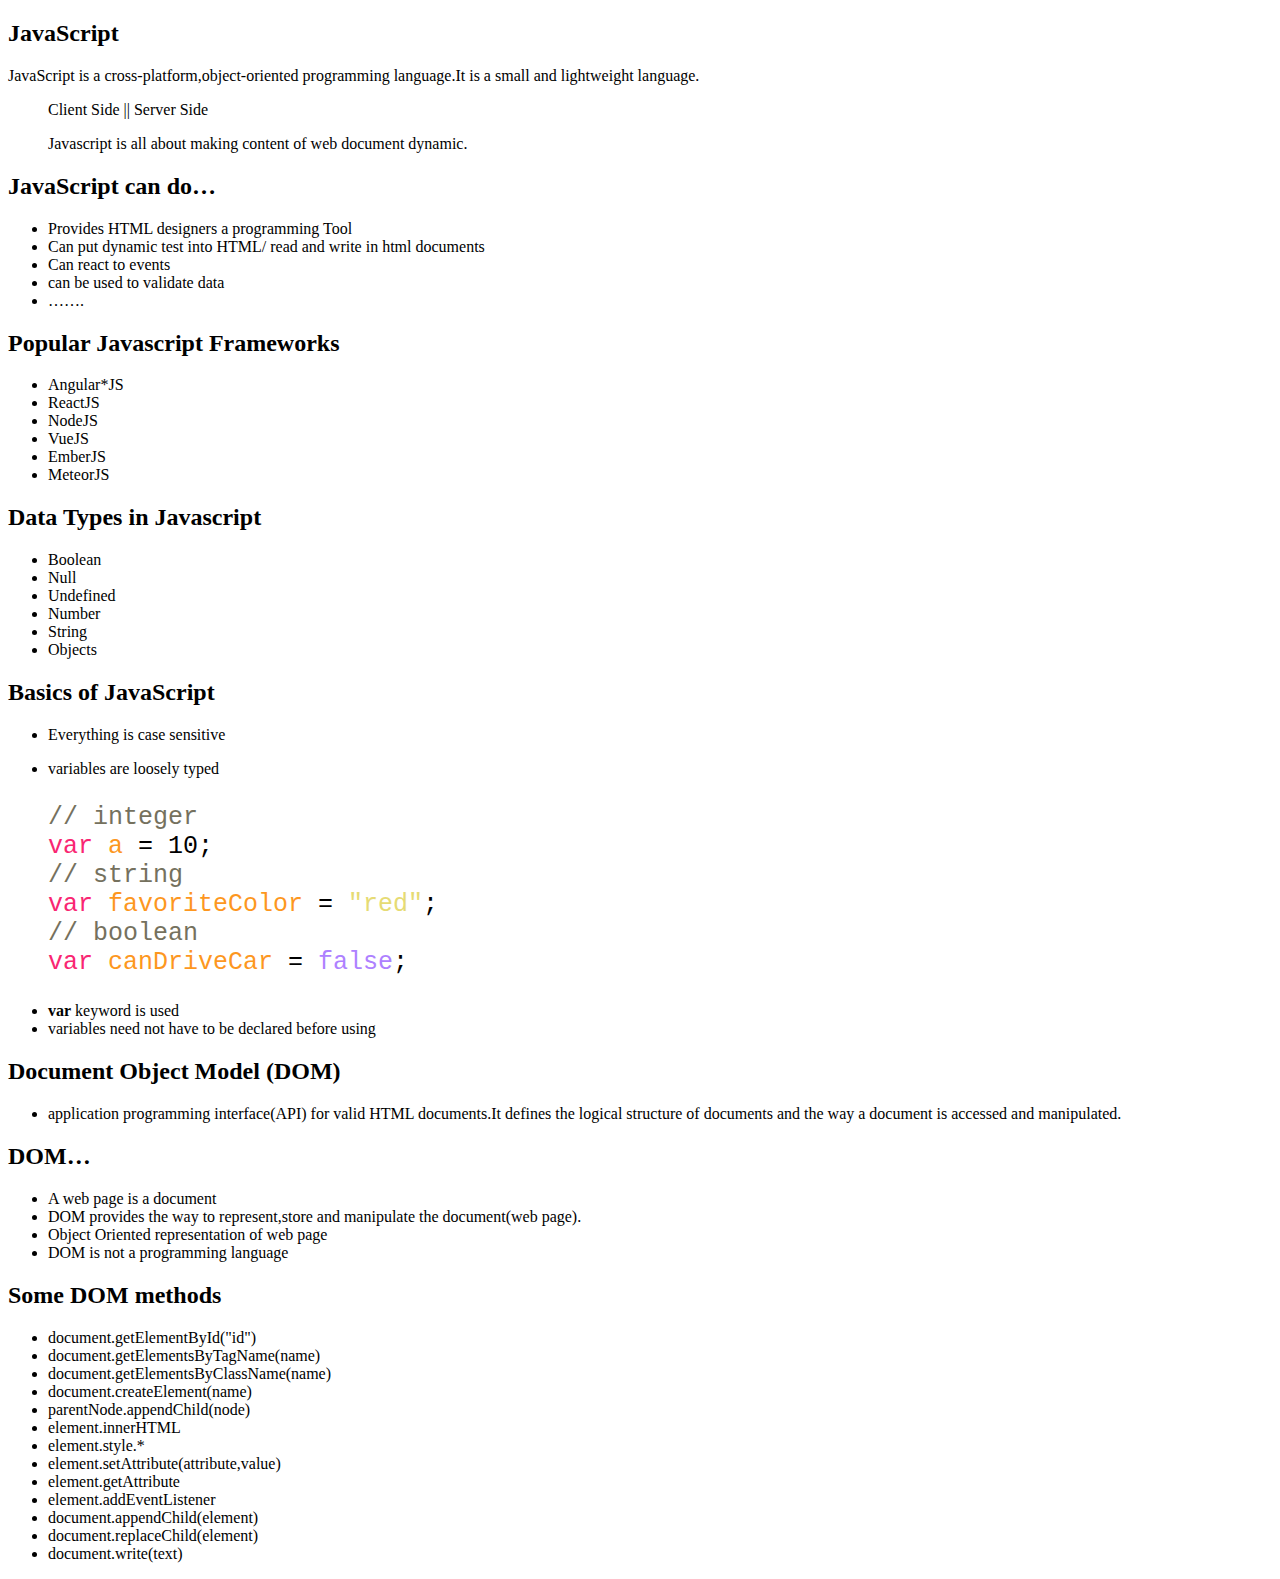
<file: javascript.html>
<!DOCTYPE html>
<html lang="en">
<head>
<meta charset="utf-8"/>
<title>JavaScript</title>
<meta name="author" content="(neymarsabin)"/>
<style type="text/css">
.underline { text-decoration: underline; }
</style>
<link rel="stylesheet" href="file:///mnt/hackit/codeds/github-repos/reveal.js/reveal.js/css/reveal.css"/>

<link rel="stylesheet" href="file:///mnt/hackit/codeds/github-repos/reveal.js/reveal.js/css/theme/night.css" id="theme"/>

<link rel="stylesheet" href="./modified.css"/>

<!-- If the query includes 'print-pdf', include the PDF print sheet -->
<script>
    if( window.location.search.match( /print-pdf/gi ) ) {
        var link = document.createElement( 'link' );
        link.rel = 'stylesheet';
        link.type = 'text/css';
        link.href = 'file:///mnt/hackit/codeds/github-repos/reveal.js/reveal.js/css/print/pdf.css';
        document.getElementsByTagName( 'head' )[0].appendChild( link );
    }
</script>
</head>
<body>
<div class="reveal">
<div class="slides">

<section>
<section id="slide-orgf922e36" data-background="./images/javascript.gif" data-background-size="1400px" data-background-transition="defult">
<h2 id="orgf922e36"></h2>



</section>
</section>
<section>
<section id="slide-org2498ba5">
<h2 id="org2498ba5">JavaScript</h2>
<p>
JavaScript is a cross-platform,object-oriented programming language.It is a small and lightweight language. <br />
</p>
<blockquote nil>
<p>
Client Side || Server Side 
</p>
</blockquote>
<blockquote nil>
<p>
Javascript is all about making content of web document dynamic.
</p>
</blockquote>

</section>
</section>
<section>
<section id="slide-org1366170">
<h2 id="org1366170">JavaScript can do&#x2026;</h2>
<ul>
<li>Provides HTML designers a programming Tool</li>
<li>Can put dynamic test into HTML/ read and write in html documents</li>
<li>Can react to events</li>
<li>can be used to validate data</li>
<li>&#x2026;&#x2026;.</li>

</ul>


</section>
</section>
<section>
<section id="slide-org46ed0b2">
<h2 id="org46ed0b2">Popular Javascript Frameworks</h2>
<ul>
<li>Angular*JS</li>
<li>ReactJS</li>
<li>NodeJS</li>
<li>VueJS</li>
<li>EmberJS</li>
<li>MeteorJS</li>

</ul>


</section>
</section>
<section>
<section id="slide-org66e69a2">
<h2 id="org66e69a2">Data Types in Javascript</h2>
<ul>
<li>Boolean</li>
<li>Null</li>
<li>Undefined</li>
<li>Number</li>
<li>String</li>
<li>Objects</li>

</ul>

</section>
</section>
<section>
<section id="slide-orge354a1e">
<h2 id="orge354a1e">Basics of JavaScript</h2>
<ul>
<li>Everything is case sensitive</li>
<li><p>
variables are loosely typed <br />
</p>
<div class="org-src-container">

<pre  class="src src-js"><span style="color: #75715E;">// </span><span style="color: #75715E;">integer </span>
<span style="color: #F92672;">var</span> <span style="color: #FD971F;">a</span> = 10;
<span style="color: #75715E;">// </span><span style="color: #75715E;">string </span>
<span style="color: #F92672;">var</span> <span style="color: #FD971F;">favoriteColor</span> = <span style="color: #E6DB74;">"red"</span>;
<span style="color: #75715E;">// </span><span style="color: #75715E;">boolean </span>
<span style="color: #F92672;">var</span> <span style="color: #FD971F;">canDriveCar</span> = <span style="color: #AE81FF;">false</span>;
</pre>
</div></li>
<li><b>var</b> keyword is used</li>
<li>variables need not have to be declared before using</li>

</ul>

</section>
</section>
<section>
<section id="slide-org22719fe">
<h2 id="org22719fe">Document Object Model (DOM)</h2>
<ul>
<li>application programming interface(API) for valid HTML documents.It defines the logical structure of documents and the way a document is accessed and manipulated.</li>

</ul>


</section>
</section>
<section>
<section id="slide-org53fa572">
<h2 id="org53fa572">DOM&#x2026;</h2>
<ul>
<li>A web page is a document</li>
<li>DOM provides the way to represent,store and manipulate the document(web page).</li>
<li>Object Oriented representation of web page</li>
<li>DOM is not a programming language</li>

</ul>

</section>
</section>
<section>
<section id="slide-orgfca59d6" data-background="./images/domtree.gif" data-background-size="1000px" data-background-transition="linear">
<h2 id="orgfca59d6"></h2>

</section>
</section>
<section>
<section id="slide-org74582a8">
<h2 id="org74582a8">Some DOM methods</h2>
<ul>
<li>document.getElementById("id")</li>
<li>document.getElementsByTagName(name)</li>
<li>document.getElementsByClassName(name)</li>
<li>document.createElement(name)</li>
<li>parentNode.appendChild(node)</li>
<li>element.innerHTML</li>
<li>element.style.*</li>
<li>element.setAttribute(attribute,value)</li>
<li>element.getAttribute</li>
<li>element.addEventListener</li>
<li>document.appendChild(element)</li>
<li>document.replaceChild(element)</li>
<li>document.write(text)</li>

</ul>
</section>
</section>
</div>
</div>
<script src="file:///mnt/hackit/codeds/github-repos/reveal.js/reveal.js/lib/js/head.min.js"></script>
<script src="file:///mnt/hackit/codeds/github-repos/reveal.js/reveal.js/js/reveal.js"></script>

<script>
// Full list of configuration options available here:
// https://github.com/hakimel/reveal.js#configuration
Reveal.initialize({

controls: true,
progress: true,
history: false,
center: true,
slideNumber: 'c',
rollingLinks: false,
keyboard: true,
overview: true,

theme: Reveal.getQueryHash().theme, // available themes are in /css/theme
transition: Reveal.getQueryHash().transition || 'linear', // default/cube/page/concave/zoom/linear/fade/none
transitionSpeed: 'default',
multiplex: {
    secret: '', // null if client
    id: '', // id, obtained from socket.io server
    url: '' // Location of socket.io server
},

// Optional libraries used to extend on reveal.js
dependencies: [
 { src: 'file:///mnt/hackit/codeds/github-repos/reveal.js/reveal.js/lib/js/classList.js', condition: function() { return !document.body.classList; } },
 { src: 'file:///mnt/hackit/codeds/github-repos/reveal.js/reveal.js/plugin/markdown/marked.js', condition: function() { return !!document.querySelector( '[data-markdown]' ); } },
 { src: 'file:///mnt/hackit/codeds/github-repos/reveal.js/reveal.js/plugin/markdown/markdown.js', condition: function() { return !!document.querySelector( '[data-markdown]' ); } },
 { src: 'file:///mnt/hackit/codeds/github-repos/reveal.js/reveal.js/plugin/zoom-js/zoom.js', async: true, condition: function() { return !!document.body.classList; } },
 { src: 'file:///mnt/hackit/codeds/github-repos/reveal.js/reveal.js/plugin/notes/notes.js', async: true, condition: function() { return !!document.body.classList; } }]
});
</script>
</body>
</html>
</file>
<file: modified.css>
.reveal pre {
		font-size: 25px;
}

.author {
		display: none;
}

p.date {
		display: none;
}
</file>
